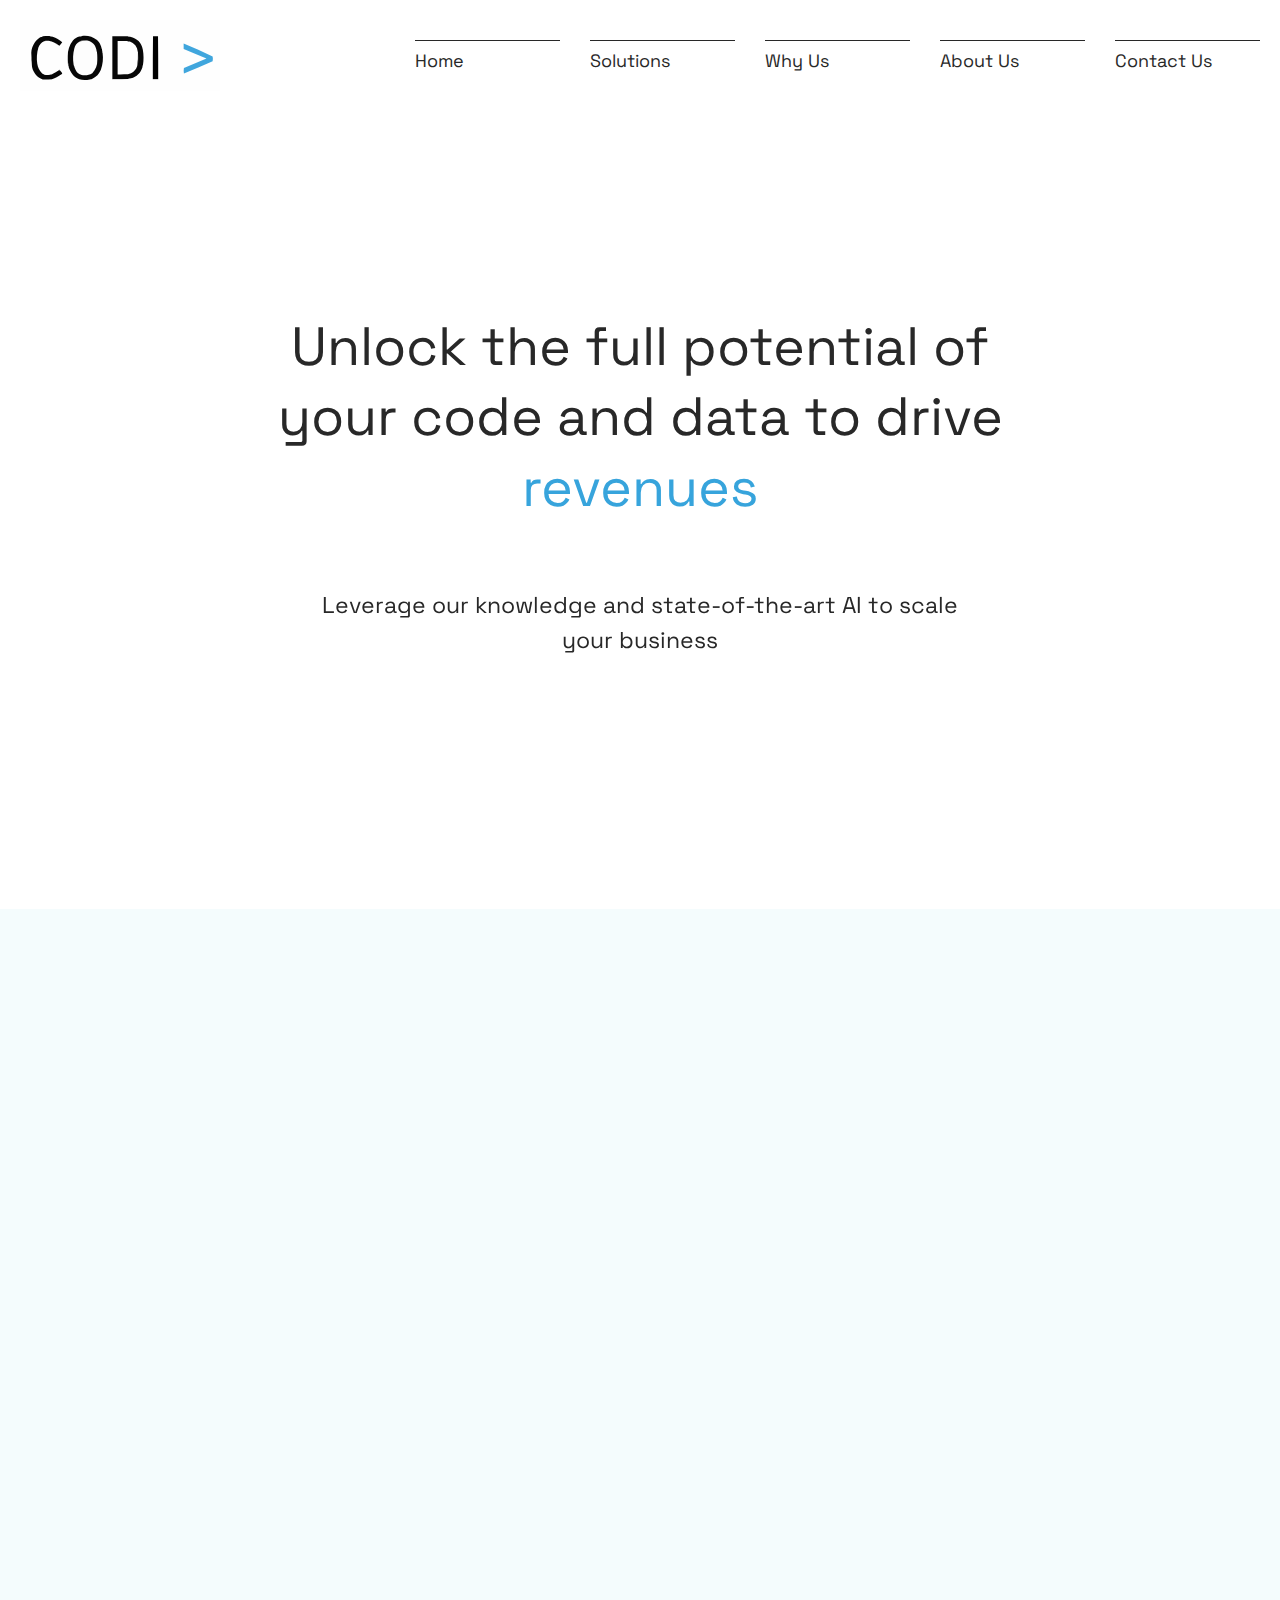
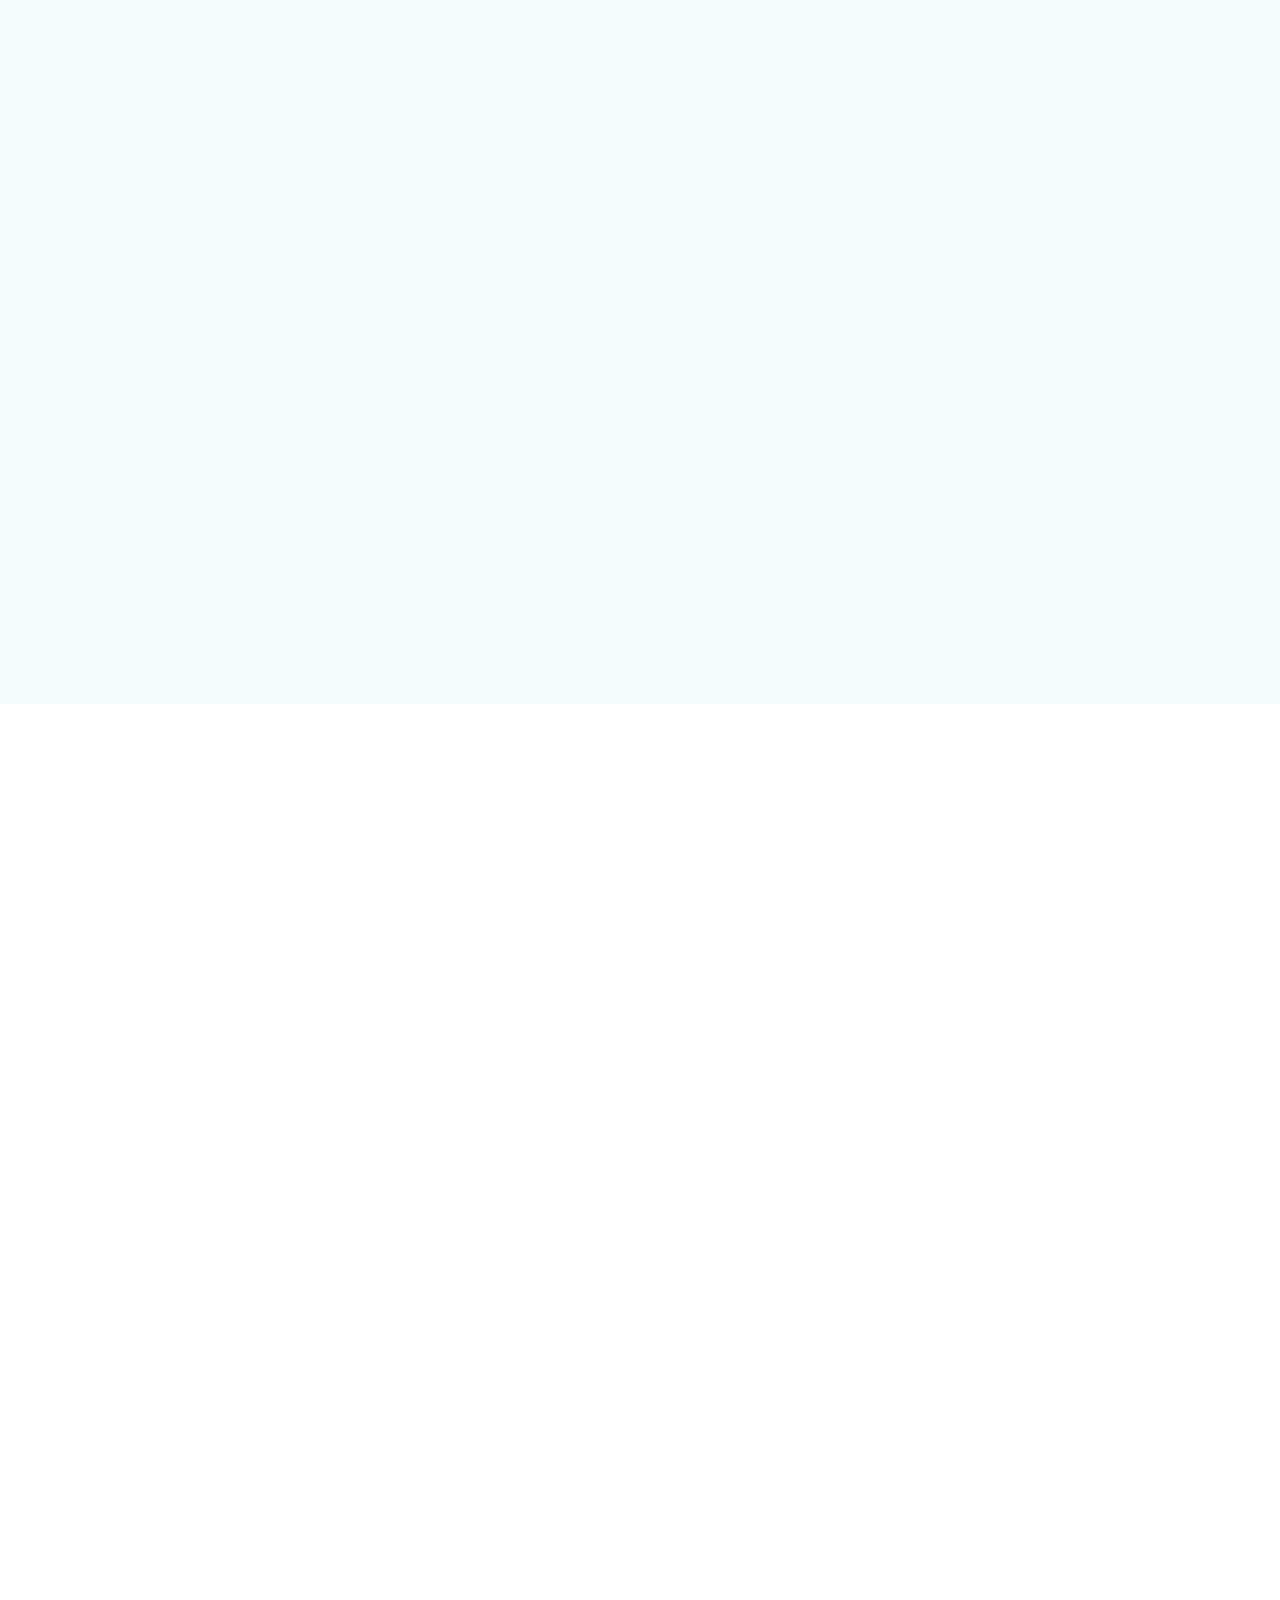
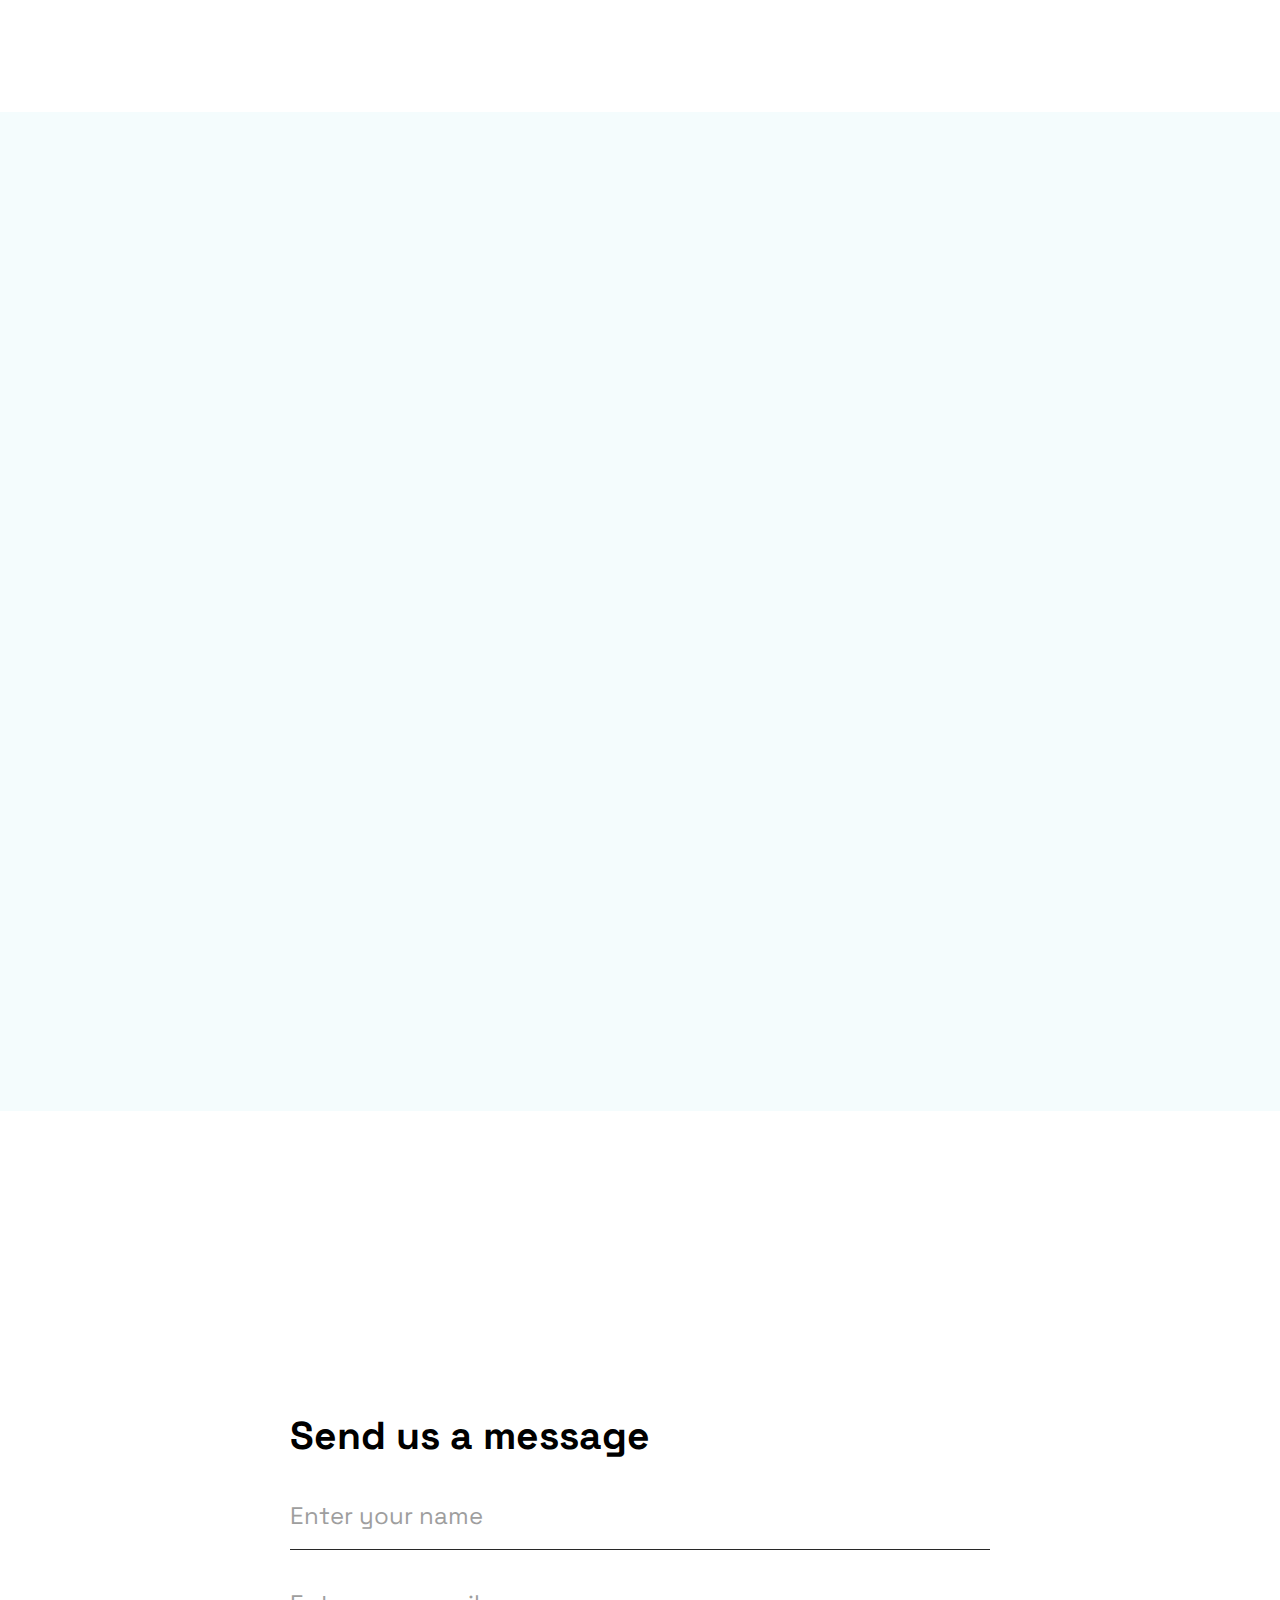
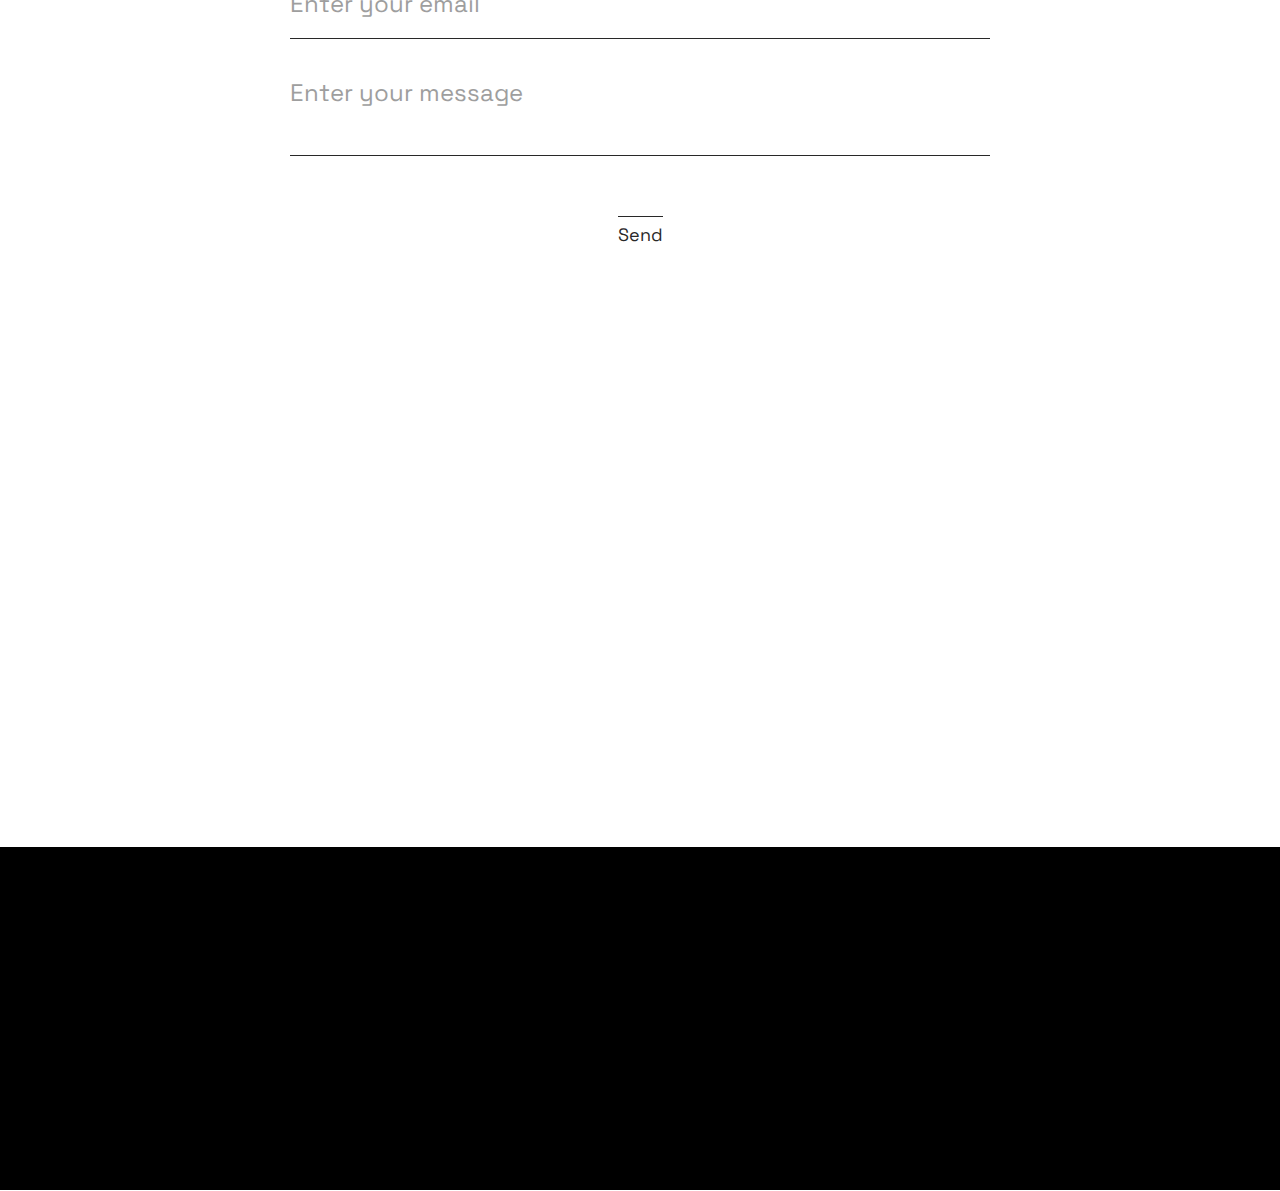
<file: index.html>
<!DOCTYPE html>
<html lang="en-US">
<head>
	<!-- Google Tag Manager -->
	<script>(function(w,d,s,l,i){w[l]=w[l]||[];w[l].push({'gtm.start':
				new Date().getTime(),event:'gtm.js'});var f=d.getElementsByTagName(s)[0],
			j=d.createElement(s),dl=l!='dataLayer'?'&l='+l:'';j.async=true;j.src=
			'https://www.googletagmanager.com/gtm.js?id='+i+dl;f.parentNode.insertBefore(j,f);
	})(window,document,'script','dataLayer','GTM-NN89WD6C');</script>
	<!-- End Google Tag Manager -->
	<meta http-equiv="X-UA-Compatible" content="IE=11,IE=10,IE=9,IE=edge"/>
	<meta charset="UTF-8"/>
	<meta name="viewport" content="width=device-width,minimum-scale=1,initial-scale=1">
	<title>Home - Codi</title>
	<meta name="msapplication-TileColor" content="#ffffff">
	<meta name="theme-color" content="#ffffff">
	<meta name="apple-mobile-web-app-status-bar" content="#ffffff" />
	<meta name="apple-mobile-web-app-capable" content="yes">
	<meta name="apple-mobile-web-app-status-bar-style" content="black-translucent">
	<meta name='robots' content='index, follow, max-image-preview:large, max-snippet:-1, max-video-preview:-1' />

	<!-- This site is optimized with the Yoast SEO plugin v20.2.1 - https://yoast.com/wordpress/plugins/seo/ -->
	<meta name="description" content="Leverage our knowledge and state-of-the-art AI to scale your business." />
	<link rel="canonical" href="index.html" />
	<meta property="og:locale" content="en_US" />
	<meta property="og:type" content="website" />
	<meta property="og:title" content="Home - Codi" />
	<meta property="og:description" content="Leverage our knowledge and state-of-the-art AI to scale your business." />
	<meta property="og:url" content="https://codi.com.ar/" />
	<meta property="og:site_name" content="Codi" />
	<meta property="article:modified_time" content="2023-09-07T18:22:04+00:00" />
	<meta property="og:image" content="http://codi.com.ar/wp-content/uploads/2023/02/icomenun-linkedin.png" />
	<meta name="twitter:card" content="summary_large_image" />
	<meta name="twitter:label1" content="Est. reading time" />
	<meta name="twitter:data1" content="3 minutes" />
	<script type="application/ld+json" class="yoast-schema-graph">{"@context":"https://schema.org","@graph":[{"@type":"WebPage","@id":"https://codi.com.ar/","url":"https://codi.com.ar/","name":"Home - Codi","isPartOf":{"@id":"https://codi.com.ar/#website"},"about":{"@id":"https://codi.com.ar/#organization"},"primaryImageOfPage":{"@id":"https://codi.com.ar/#primaryimage"},"image":{"@id":"https://codi.com.ar/#primaryimage"},"thumbnailUrl":"http://codi.com.ar/wp-content/uploads/2023/02/icon-linkedin.png","datePublished":"2023-01-25T20:24:28+00:00","dateModified":"2023-09-07T18:22:04+00:00","description":"Leverage our knowledge and state-of-the-art AI to scale your business.","breadcrumb":{"@id":"https://codi.com.ar/#breadcrumb"},"inLanguage":"en-US","potentialAction":[{"@type":"ReadAction","target":["https://codi.com.ar/"]}]},{"@type":"ImageObject","inLanguage":"en-US","@id":"https://codi.com.ar/#primaryimage","url":"http://codi.com.ar/wp-content/uploads/2023/02/icon-linkedin.png","contentUrl":"http://codi.com.ar/wp-content/uploads/2023/02/icon-linkedin.png"},{"@type":"BreadcrumbList","@id":"https://codi.com.ar/#breadcrumb","itemListElement":[{"@type":"ListItem","position":1,"name":"Home"}]},{"@type":"WebSite","@id":"https://codi.com.ar/#website","url":"https://codi.com.ar/","name":"Codi","description":"Leverage our knowledge and state-of-the-art AI to scale your business.","publisher":{"@id":"https://codi.com.ar/#organization"},"potentialAction":[{"@type":"SearchAction","target":{"@type":"EntryPoint","urlTemplate":"https://codi.com.ar/?s={search_term_string}"},"query-input":"required name=search_term_string"}],"inLanguage":"en-US"},{"@type":"Organization","@id":"https://codi.com.ar/#organization","name":"Codi","url":"https://codi.com.ar/","logo":{"@type":"ImageObject","inLanguage":"en-US","@id":"https://codi.com.ar/#/schema/logo/image/","url":"https://codi.com.ar/wp-content/uploads/2023/01/Codi.svg","contentUrl":"https://codi.com.ar/wp-content/uploads/2023/01/Codi.svg","width":297,"height":93,"caption":"Codi"},"image":{"@id":"https://codi.com.ar/#/schema/logo/image/"}}]}</script>
	<!-- / Yoast SEO plugin. -->


<link rel='dns-prefetch' href='https://www.google.com/' />
<link id="wp-block-library" rel="stylesheet preload" as="style" href="wp-includes/css/dist/block-library/style.min.css" media="all"><link id="style-se" rel="stylesheet preload" as="style" href="wp-content/themes/theme-Codi/assets/css/style.9e1dbf.css" media="all"><link id="block-banner-principal" rel="stylesheet preload" as="style" href="wp-content/themes/theme-Codi/assets/css/banner-principal.9e1dbf.css" media="all"><style id='global-styles-inline-css' type='text/css'>
body{--wp--preset--color--black: #000000;--wp--preset--color--cyan-bluish-gray: #abb8c3;--wp--preset--color--white: #ffffff;--wp--preset--color--pale-pink: #f78da7;--wp--preset--color--vivid-red: #cf2e2e;--wp--preset--color--luminous-vivid-orange: #ff6900;--wp--preset--color--luminous-vivid-amber: #fcb900;--wp--preset--color--light-green-cyan: #7bdcb5;--wp--preset--color--vivid-green-cyan: #00d084;--wp--preset--color--pale-cyan-blue: #8ed1fc;--wp--preset--color--vivid-cyan-blue: #0693e3;--wp--preset--color--vivid-purple: #9b51e0;--wp--preset--gradient--vivid-cyan-blue-to-vivid-purple: linear-gradient(135deg,rgba(6,147,227,1) 0%,rgb(155,81,224) 100%);--wp--preset--gradient--light-green-cyan-to-vivid-green-cyan: linear-gradient(135deg,rgb(122,220,180) 0%,rgb(0,208,130) 100%);--wp--preset--gradient--luminous-vivid-amber-to-luminous-vivid-orange: linear-gradient(135deg,rgba(252,185,0,1) 0%,rgba(255,105,0,1) 100%);--wp--preset--gradient--luminous-vivid-orange-to-vivid-red: linear-gradient(135deg,rgba(255,105,0,1) 0%,rgb(207,46,46) 100%);--wp--preset--gradient--very-light-gray-to-cyan-bluish-gray: linear-gradient(135deg,rgb(238,238,238) 0%,rgb(169,184,195) 100%);--wp--preset--gradient--cool-to-warm-spectrum: linear-gradient(135deg,rgb(74,234,220) 0%,rgb(151,120,209) 20%,rgb(207,42,186) 40%,rgb(238,44,130) 60%,rgb(251,105,98) 80%,rgb(254,248,76) 100%);--wp--preset--gradient--blush-light-purple: linear-gradient(135deg,rgb(255,206,236) 0%,rgb(152,150,240) 100%);--wp--preset--gradient--blush-bordeaux: linear-gradient(135deg,rgb(254,205,165) 0%,rgb(254,45,45) 50%,rgb(107,0,62) 100%);--wp--preset--gradient--luminous-dusk: linear-gradient(135deg,rgb(255,203,112) 0%,rgb(199,81,192) 50%,rgb(65,88,208) 100%);--wp--preset--gradient--pale-ocean: linear-gradient(135deg,rgb(255,245,203) 0%,rgb(182,227,212) 50%,rgb(51,167,181) 100%);--wp--preset--gradient--electric-grass: linear-gradient(135deg,rgb(202,248,128) 0%,rgb(113,206,126) 100%);--wp--preset--gradient--midnight: linear-gradient(135deg,rgb(2,3,129) 0%,rgb(40,116,252) 100%);--wp--preset--duotone--dark-grayscale: url('index.html');--wp--preset--duotone--grayscale: url('index.html');--wp--preset--duotone--purple-yellow: url('index.html');--wp--preset--duotone--blue-red: url('index.html');--wp--preset--duotone--midnight: url('index.html');--wp--preset--duotone--magenta-yellow: url('index.html');--wp--preset--duotone--purple-green: url('index.html');--wp--preset--duotone--blue-orange: url('index.html');--wp--preset--font-size--small: 13px;--wp--preset--font-size--medium: 20px;--wp--preset--font-size--large: 36px;--wp--preset--font-size--x-large: 42px;--wp--preset--spacing--20: 0.44rem;--wp--preset--spacing--30: 0.67rem;--wp--preset--spacing--40: 1rem;--wp--preset--spacing--50: 1.5rem;--wp--preset--spacing--60: 2.25rem;--wp--preset--spacing--70: 3.38rem;--wp--preset--spacing--80: 5.06rem;}body { margin: 0;--wp--style--global--content-size: 991px;--wp--style--global--wide-size: 1300px; }.wp-site-blocks > .alignleft { float: left; margin-right: 2em; }.wp-site-blocks > .alignright { float: right; margin-left: 2em; }.wp-site-blocks > .aligncenter { justify-content: center; margin-left: auto; margin-right: auto; }.wp-site-blocks > * { margin-block-start: 0; margin-block-end: 0; }.wp-site-blocks > * + * { margin-block-start: 24px; }body { --wp--style--block-gap: 24px; }body .is-layout-flow > *{margin-block-start: 0;margin-block-end: 0;}body .is-layout-flow > * + *{margin-block-start: 24px;margin-block-end: 0;}body .is-layout-constrained > *{margin-block-start: 0;margin-block-end: 0;}body .is-layout-constrained > * + *{margin-block-start: 24px;margin-block-end: 0;}body .is-layout-flex{gap: 24px;}body .is-layout-flow > .alignleft{float: left;margin-inline-start: 0;margin-inline-end: 2em;}body .is-layout-flow > .alignright{float: right;margin-inline-start: 2em;margin-inline-end: 0;}body .is-layout-flow > .aligncenter{margin-left: auto !important;margin-right: auto !important;}body .is-layout-constrained > .alignleft{float: left;margin-inline-start: 0;margin-inline-end: 2em;}body .is-layout-constrained > .alignright{float: right;margin-inline-start: 2em;margin-inline-end: 0;}body .is-layout-constrained > .aligncenter{margin-left: auto !important;margin-right: auto !important;}body .is-layout-constrained > :where(:not(.alignleft):not(.alignright):not(.alignfull)){max-width: var(--wp--style--global--content-size);margin-left: auto !important;margin-right: auto !important;}body .is-layout-constrained > .alignwide{max-width: var(--wp--style--global--wide-size);}body .is-layout-flex{display: flex;}body .is-layout-flex{flex-wrap: wrap;align-items: center;}body .is-layout-flex > *{margin: 0;}body{padding-top: 0px;padding-right: 0px;padding-bottom: 0px;padding-left: 0px;}a:where(:not(.wp-element-button)){text-decoration: underline;}.wp-element-button, .wp-block-button__link{background-color: #32373c;border-width: 0;color: #fff;font-family: inherit;font-size: inherit;line-height: inherit;padding: calc(0.667em + 2px) calc(1.333em + 2px);text-decoration: none;}.has-black-color{color: var(--wp--preset--color--black) !important;}.has-cyan-bluish-gray-color{color: var(--wp--preset--color--cyan-bluish-gray) !important;}.has-white-color{color: var(--wp--preset--color--white) !important;}.has-pale-pink-color{color: var(--wp--preset--color--pale-pink) !important;}.has-vivid-red-color{color: var(--wp--preset--color--vivid-red) !important;}.has-luminous-vivid-orange-color{color: var(--wp--preset--color--luminous-vivid-orange) !important;}.has-luminous-vivid-amber-color{color: var(--wp--preset--color--luminous-vivid-amber) !important;}.has-light-green-cyan-color{color: var(--wp--preset--color--light-green-cyan) !important;}.has-vivid-green-cyan-color{color: var(--wp--preset--color--vivid-green-cyan) !important;}.has-pale-cyan-blue-color{color: var(--wp--preset--color--pale-cyan-blue) !important;}.has-vivid-cyan-blue-color{color: var(--wp--preset--color--vivid-cyan-blue) !important;}.has-vivid-purple-color{color: var(--wp--preset--color--vivid-purple) !important;}.has-black-background-color{background-color: var(--wp--preset--color--black) !important;}.has-cyan-bluish-gray-background-color{background-color: var(--wp--preset--color--cyan-bluish-gray) !important;}.has-white-background-color{background-color: var(--wp--preset--color--white) !important;}.has-pale-pink-background-color{background-color: var(--wp--preset--color--pale-pink) !important;}.has-vivid-red-background-color{background-color: var(--wp--preset--color--vivid-red) !important;}.has-luminous-vivid-orange-background-color{background-color: var(--wp--preset--color--luminous-vivid-orange) !important;}.has-luminous-vivid-amber-background-color{background-color: var(--wp--preset--color--luminous-vivid-amber) !important;}.has-light-green-cyan-background-color{background-color: var(--wp--preset--color--light-green-cyan) !important;}.has-vivid-green-cyan-background-color{background-color: var(--wp--preset--color--vivid-green-cyan) !important;}.has-pale-cyan-blue-background-color{background-color: var(--wp--preset--color--pale-cyan-blue) !important;}.has-vivid-cyan-blue-background-color{background-color: var(--wp--preset--color--vivid-cyan-blue) !important;}.has-vivid-purple-background-color{background-color: var(--wp--preset--color--vivid-purple) !important;}.has-black-border-color{border-color: var(--wp--preset--color--black) !important;}.has-cyan-bluish-gray-border-color{border-color: var(--wp--preset--color--cyan-bluish-gray) !important;}.has-white-border-color{border-color: var(--wp--preset--color--white) !important;}.has-pale-pink-border-color{border-color: var(--wp--preset--color--pale-pink) !important;}.has-vivid-red-border-color{border-color: var(--wp--preset--color--vivid-red) !important;}.has-luminous-vivid-orange-border-color{border-color: var(--wp--preset--color--luminous-vivid-orange) !important;}.has-luminous-vivid-amber-border-color{border-color: var(--wp--preset--color--luminous-vivid-amber) !important;}.has-light-green-cyan-border-color{border-color: var(--wp--preset--color--light-green-cyan) !important;}.has-vivid-green-cyan-border-color{border-color: var(--wp--preset--color--vivid-green-cyan) !important;}.has-pale-cyan-blue-border-color{border-color: var(--wp--preset--color--pale-cyan-blue) !important;}.has-vivid-cyan-blue-border-color{border-color: var(--wp--preset--color--vivid-cyan-blue) !important;}.has-vivid-purple-border-color{border-color: var(--wp--preset--color--vivid-purple) !important;}.has-vivid-cyan-blue-to-vivid-purple-gradient-background{background: var(--wp--preset--gradient--vivid-cyan-blue-to-vivid-purple) !important;}.has-light-green-cyan-to-vivid-green-cyan-gradient-background{background: var(--wp--preset--gradient--light-green-cyan-to-vivid-green-cyan) !important;}.has-luminous-vivid-amber-to-luminous-vivid-orange-gradient-background{background: var(--wp--preset--gradient--luminous-vivid-amber-to-luminous-vivid-orange) !important;}.has-luminous-vivid-orange-to-vivid-red-gradient-background{background: var(--wp--preset--gradient--luminous-vivid-orange-to-vivid-red) !important;}.has-very-light-gray-to-cyan-bluish-gray-gradient-background{background: var(--wp--preset--gradient--very-light-gray-to-cyan-bluish-gray) !important;}.has-cool-to-warm-spectrum-gradient-background{background: var(--wp--preset--gradient--cool-to-warm-spectrum) !important;}.has-blush-light-purple-gradient-background{background: var(--wp--preset--gradient--blush-light-purple) !important;}.has-blush-bordeaux-gradient-background{background: var(--wp--preset--gradient--blush-bordeaux) !important;}.has-luminous-dusk-gradient-background{background: var(--wp--preset--gradient--luminous-dusk) !important;}.has-pale-ocean-gradient-background{background: var(--wp--preset--gradient--pale-ocean) !important;}.has-electric-grass-gradient-background{background: var(--wp--preset--gradient--electric-grass) !important;}.has-midnight-gradient-background{background: var(--wp--preset--gradient--midnight) !important;}.has-small-font-size{font-size: var(--wp--preset--font-size--small) !important;}.has-medium-font-size{font-size: var(--wp--preset--font-size--medium) !important;}.has-large-font-size{font-size: var(--wp--preset--font-size--large) !important;}.has-x-large-font-size{font-size: var(--wp--preset--font-size--x-large) !important;}
.wp-block-navigation a:where(:not(.wp-element-button)){color: inherit;}
.wp-block-pullquote{font-size: 1.5em;line-height: 1.6;}
</style>
<link id="Codi-contact-form-css" rel="stylesheet preload" as="style" href="wp-content/plugins/Codi-contact-form/public/assets/css/style.css" media="all"><link rel='shortlink' href='index.html' />
<link rel="icon" href="wp-content/uploads/2023/03/favicon-32x32.png" sizes="32x32" />
<link rel="icon" href="wp-content/uploads/2023/03/apple-touch-icon.png" sizes="192x192" />
<link rel="apple-touch-icon" href="wp-content/uploads/2023/03/apple-touch-icon.png" />
<meta name="msapplication-TileImage" content="https://codi.com.ar/wp-content/uploads/2023/03/apple-touch-icon.png" />
		<style type="text/css" id="wp-custom-css">
			#solutions,
.home #about-us {
	padding: 0;
}

#solutions > .is-layout-flow.wp-block-column > .is-layout-flex,
.home #about-us > .is-layout-flow.wp-block-column > .is-layout-flex{
	padding: 0 20px;
}

@media (max-width: 61.9375rem) {
.mtk__block__cols2__img .wp-block-columns .wp-block-column:first-child {
    display: block;
}
	#about-us .wp-block-video {
		display:none;
	}
	}		</style>
		</head>
<body class="home page-template-default page page-id-7 wp-custom-logo">
<!-- Google Tag Manager (noscript) -->
<noscript><iframe src="https://www.googletagmanager.com/ns.html?id=GTM-NN89WD6C"
				  height="0" width="0" style="display:none;visibility:hidden"></iframe></noscript>
<!-- End Google Tag Manager (noscript) -->
	<header class="mtk__header">
		<div class="mtk__container">
			<div class="mtk__header__logo">
				<a href="index.html" class="custom-logo-link" rel="home" aria-current="page"><img width="297" height="93" src="wp-content/uploads/2023/01/Codi.svg" class="custom-logo" alt="Codi" decoding="async" /></a>			</div>
							<nav class="mtk__header__menu">
					<ul id="menu-menu-principal" class="menu"><li id="menu-item-29" class="menu-item menu-item-type-post_type menu-item-object-page menu-item-home current-menu-item page_item page-item-7 current_page_item menu-item-29"><a href="index.html" aria-current="page">Home</a></li>

<li id="menu-item-32" class="menu-item menu-item-type-custom menu-item-object-custom menu-item-32">
	<a href="index.html#solutions">Solutions</a>
<!--<ul class="sub-menu">
	<li id="menu-item-126" class="menu-item menu-item-type-post_type menu-item-object-page menu-item-126"><a href="index.html?p=15">Digital Marketing</a></li>
	<li id="menu-item-125" class="menu-item menu-item-type-post_type menu-item-object-page menu-item-125"><a href="index.html?p=20">Fraud Prevention</a></li>
	<li id="menu-item-124" class="menu-item menu-item-type-post_type menu-item-object-page menu-item-124"><a href="index.html?p=22">Customer Experience</a></li>
	<li id="menu-item-123" class="menu-item menu-item-type-post_type menu-item-object-page menu-item-123"><a href="index.html?p=24">Content Moderation</a></li>
</ul>-->
</li>

<li id="menu-item-31" class="menu-item menu-item-type-custom menu-item-object-custom current-menu-item current_page_item menu-item-home menu-item-31"><a href="index.html#why-us" aria-current="page">Why Us</a></li>
<li id="menu-item-30" class="menu-item menu-item-type-custom menu-item-object-custom current-menu-item current_page_item menu-item-home menu-item-30"><a href="index.html#about-us" aria-current="page">About Us</a></li>
<li id="menu-item-33" class="menu-item menu-item-type-custom menu-item-object-custom current-menu-item current_page_item menu-item-home menu-item-33"><a href="index.html#contact-us" aria-current="page">Contact Us</a></li>
</ul>				</nav>
				<button class="mtk__header__hamburguer">
					<span></span>
					<span></span>
					<span></span>
				</button>
					</div>
	</header>
<main>
				<section id="banner" class="mtk__block__banner">
		<div class="mtk__container">
							<h1>Unlock the full potential of<br />
your code and data to drive <span id="typewriter" data-text="revenues,cost savings,user experience,engagement">revenues</span></h1>
<p>Leverage our knowledge and state-of-the-art AI to scale<br />
your business</p>
								</div>
	</section>



<div class="is-layout-flex wp-container-11 wp-block-columns alignfull mtk__block__cols2 has-background" id="solutions" style="background-color:#f4fcfd;padding-top:50px;padding-bottom:50px">
<div class="is-layout-flow wp-block-column">
<div class="is-layout-flex wp-container-2 wp-block-columns">
<div class="is-layout-flow wp-block-column">
<h2>Our Solutions</h2>



<p>Leverage our knowledge and state-of-the-art AI to scale your business</p>
</div>
</div>



<div class="is-layout-flex wp-container-5 wp-block-columns">
<div class="is-layout-flow wp-block-column mtk__col__solution">
<h3><a href="index.html?p=15">Nearshore - Boost your team , love your code</a></h3>
<p>We have what you need to catapult your e-commerce. Expert business development teams ready to integrate and optimize your platform from day one, ensuring cost-effective solutions and seamless collaboration.
<br></p>
</div>



<div class="is-layout-flow wp-block-column mtk__col__solution">
<h3><a href="index.html?p=20">Remarketing - Increase conversion rate and sales</a></h3>
<p>Our model provides powerful real-time recommendations to doubtful users based on their search, interactions and interests<br></p>
</div>
</div>



<div class="is-layout-flex wp-container-8 wp-block-columns">
<div class="is-layout-flow wp-block-column mtk__col__solution">
<h3><a href="customer-experience/index.html">Buy Again - Re-engage inactive users and boost user engagement</a></h3>
<p>Based on the behavior of other engaged users with similar characteristics and the user’s profile, our model selects the most attractive feature and communication channel to re-engage each low engaged user<br></p>
</div>



<div class="is-layout-flow wp-block-column mtk__col__solution">
<h3><a href="index.html?p=20">Cross Sell - Maximize revenue-per-purchase</a></h3>
<p>By analyzing what users add to their purchase cart, our model provides them with other attractive products to add on the spot<br></p>
</div>
</div>



<div class="is-content-justification-right is-layout-flex wp-container-9 wp-block-buttons mtk__btn__top">
<div class="wp-block-button"><a class="wp-block-button__link wp-element-button" href="index.html#banner">back to top</a></div>
</div>
</div>
</div>



<div class="is-layout-flex wp-container-22 wp-block-columns mtk__block__cols3" id="why-us" style="padding-top:50px;padding-bottom:50px">
<div class="is-layout-flow wp-block-column">
<h2>Why Us</h2>



<div class="is-layout-flex wp-container-15 wp-block-columns">
<div class="is-layout-flow wp-block-column">
<h3>Impact Driven</h3>
<p>Hundreds of millions of data put at the service of the business</p>
<p></p>
<p>+50 successful projects</p>
</div>



<div class="is-layout-flow wp-block-column">
<h3>Seamless integration</h3>
<p>our adaptable solution requires minimal integration efforts</p>
</div>



<div class="is-layout-flow wp-block-column">
<h3>Custom approach</h3>
<p>choose the best fit between an end-to-end and a modular solution</p>
</div>
</div>



<div class="is-layout-flex wp-container-19 wp-block-columns">
<div class="is-layout-flow wp-block-column">
<h3>Real-time</h3>
<p>milliseconds-range response time</p>
</div>



<div class="is-layout-flow wp-block-column">
<h3>Big Data</h3>
<p>trained on large volumes of data to deliver accurate and reliable results</p>
</div>



<div class="is-layout-flow wp-block-column">
<h3>Data Privacy</h3>
<p>all data processing takes place in your cloud environment</p>
</div>
</div>



<div class="is-content-justification-right is-layout-flex wp-container-20 wp-block-buttons mtk__btn__top">
<div class="wp-block-button"><a class="wp-block-button__link wp-element-button" href="index.html#banner">back to top</a></div>
</div>
</div>
</div>



<div class="is-layout-flex wp-container-30 wp-block-columns alignfull mtk__block__cols2__img has-background" id="about-us" style="background-color:#f4fcfd;padding-top:50px;padding-bottom:50px">
<div class="is-layout-flow wp-block-column">
<div class="is-layout-flex wp-container-24 wp-block-columns">
<div class="is-layout-flow wp-block-column">
<h2>About us</h2>
</div>
</div>



<div class="is-layout-flex wp-container-27 wp-block-columns">
<div class="is-layout-flow wp-block-column">
<figure class="wp-block-video"><video autoplay loop muted src="wp-content/uploads/2023/09/video-Codi_5_9_4-1.mp4" playsinline></video></figure>
</div>










<div class="is-layout-flow wp-block-column">
<p>Our company specializes in transforming e-commerce and fintech with innovative digital marketing solutions, powered by personalized recommendation models. Our focus on artificial intelligence and machine learning is at the heart of everything we do, reflecting our extensive experience and global diversity. With over a decade of work, we are proud to offer our expertise to clients around the world.</p>
<p>We understand that each business challenge is unique, which is why we tailor every project to meet specific needs. Our team, with its varied cultures and backgrounds, brings a broad range of perspectives and creative solutions.</p>
<p>We stay at the forefront, constantly innovating in the use of AI to push the boundaries of what's possible. We believe in making technology accessible to everyone, striving to provide solutions that are easy to integrate, scalable, and cost-effective.</p>
<p>If you're looking to optimize your operations, enhance your customer experience, or drive growth, we're here to help. Our team, passionate and dedicated, is ready to apply their expertise to your business's most significant challenges.</p>
</div>
</div>



<div class="is-content-justification-right is-layout-flex wp-container-28 wp-block-buttons mtk__btn__top">
<div class="wp-block-button"><a class="wp-block-button__link wp-element-button" href="index.html#banner">back to top</a></div>
</div>
</div>
</div>



<div class="is-layout-flex wp-container-38 wp-block-columns mtk__block__contact" id="contact-us" style="padding-top:50px;padding-bottom:100px">
<div class="is-layout-flow wp-block-column">
<h2>Contact Us</h2>



<p>get in touch to discuss your future projects: <strong>info@codi.com.ar </strong></p>


<div class="codi__contact__form">
      <h3>Send us a message</h3>
    <form id="codi-contact" action="index.html">
    <div class="form-group">
      <input type="text" id="name" name="name" placeholder="Enter your name" class="form-control">
      <div class="line"></div>
    </div>
    <div class="form-group">
      <input type="email" id="email" name="email" placeholder="Enter your email" class="form-control">
      <div class="line"></div>
    </div>
    <div class="form-group">
      <textarea name="message" id="message" placeholder="Enter your message" class="form-control"></textarea>
      <div class="line"></div>
    </div>
    <div class="form-group">
		<div id="recaptcha" class="g-recaptcha"
			 data-sitekey="6LcdgIApAAAAAPdEgZR0Nq1QFIqkR1pzXjPZymDR"
			 data-callback="onSubmit"
			 data-size="invisible"></div>
      <button id="submit" type="submit" class="mtk__btn">Send</button>
    </div>
    <div class="form-result"></div>
  </form>
</div>



<div class="is-layout-flex wp-container-32 wp-block-columns">
<div class="is-layout-flow wp-block-column mtk__block__contact__linkedin">
<p><a href="https://ar.linkedin.com/company/Codi" target="_blank" rel="noopener"><img decoding="async" class="alignnone size-full wp-image-179" src="wp-content/uploads/2023/02/icon-linkedin.png" alt="" width="53" height="53"></a></p>
<p>Follow us</p>
</div>
</div>



<div class="is-layout-flex wp-container-36 wp-block-columns">
<div class="is-layout-flow wp-block-column animation-col">
<h3>Argentina</h3>
<p><img decoding="async" loading="lazy" class="alignnone size-full wp-image-180" src="wp-content/uploads/2023/02/icon-whatsapp.png" alt="" width="25" height="25"> +54911-6838-3333</p>
</div>



<!--<div class="is-layout-flow wp-block-column animation-col">
<h3>Canada</h3>
<p><img decoding="async" loading="lazy" class="alignnone size-full wp-image-180" src="wp-content/uploads/2023/02/icon-whatsapp.png" alt="" width="25" height="25"> +1-514-699-4925</p>
</div>



<div class="is-layout-flow wp-block-column animation-col">
<h3>Cyprus</h3>
<p><img decoding="async" loading="lazy" class="alignnone size-full wp-image-180" src="wp-content/uploads/2023/02/icon-whatsapp.png" alt="" width="25" height="25"> +37596451021</p>
</div>
-->
</div>
</div>
</div>
		</main>
	<footer class="mtk__footer">
		<div class="mtk__container">
							<a class="mtk__footer__logo" href="index.html">
					<img src="wp-content/uploads/2023/01/Codi-footer.svg" width="297" height="93" alt="Codi">
				</a>
										<div class="mtk__footer__copy">
					<p>Unlock the full potential of your code and data to drive <span style="color: #37a4dc;">Revenues</span></p>
				</div>
										<a class="mtk__btn mtk__btn--white" href="index.html#contact-us" target="_self">
					Contact Us				</a>
					</div>
	</footer>
	<style id='core-block-supports-inline-css' type='text/css'>
.wp-block-columns.wp-container-2,.wp-block-columns.wp-container-5,.wp-block-columns.wp-container-8,.wp-block-columns.wp-container-11,.wp-block-columns.wp-container-15,.wp-block-columns.wp-container-19,.wp-block-columns.wp-container-22,.wp-block-columns.wp-container-24,.wp-block-columns.wp-container-27,.wp-block-columns.wp-container-30,.wp-block-columns.wp-container-32,.wp-block-columns.wp-container-36,.wp-block-columns.wp-container-38{flex-wrap:nowrap;}.wp-block-buttons.wp-container-9,.wp-block-buttons.wp-container-20,.wp-block-buttons.wp-container-28{justify-content:flex-end;}
</style>
<script type="text/javascript" src="wp-includes/js/jquery/jquery.min.js" defer id="jquery-core"></script><script type="text/javascript" src="wp-includes/js/jquery/jquery-migrate.min.js" defer id="jquery-migrate"></script><script type="text/javascript" src="wp-content/themes/theme-Codi/assets/js/manifest.4f4273.js" defer id="manifest"></script><script type="text/javascript" src="wp-content/themes/theme-Codi/assets/js/vendor.0d9097.js" defer id="vendor"></script><script type='text/javascript' id='script-se-js-extra'>
/* <![CDATA[ */
var jsVars = {"baseUrl":"https:\/\/codi.com.ar","ajax_url":"https:\/\/codi.com.ar\/wp-admin\/admin-ajax.php","nonce":"c0b135fbaf","theme_root":"https:\/\/codi.com.ar\/wp-content\/themes\/theme-Codi"};
/* ]]> */
</script>
<script type="text/javascript" src="wp-content/themes/theme-Codi/assets/js/script.7048fb.js" defer id="script-se"></script><script type="text/javascript" src="wp-content/themes/theme-Codi/assets/js/banner-principal.26f70c.js" defer id="block-banner-principal"></script>
	<script type='text/javascript' id='Codi-recaptcha-js-extra'>


</script>
<script type="text/javascript" src="https://www.google.com/recaptcha/api.js?render=6LcdgIApAAAAAPdEgZR0Nq1QFIqkR1pzXjPZymDR" async defer id="Codi-recaptcha"></script>
	<script type="text/javascript" src="wp-content/plugins/Codi-contact-form/public/assets/js/validate.js" defer id="Codi-contact-form-validate"></script>
	<script type="text/javascript" src="wp-content/plugins/Codi-contact-form/public/assets/js/script.js" defer id="Codi-contact-form-js"></script>	</body>
</html>
</file>
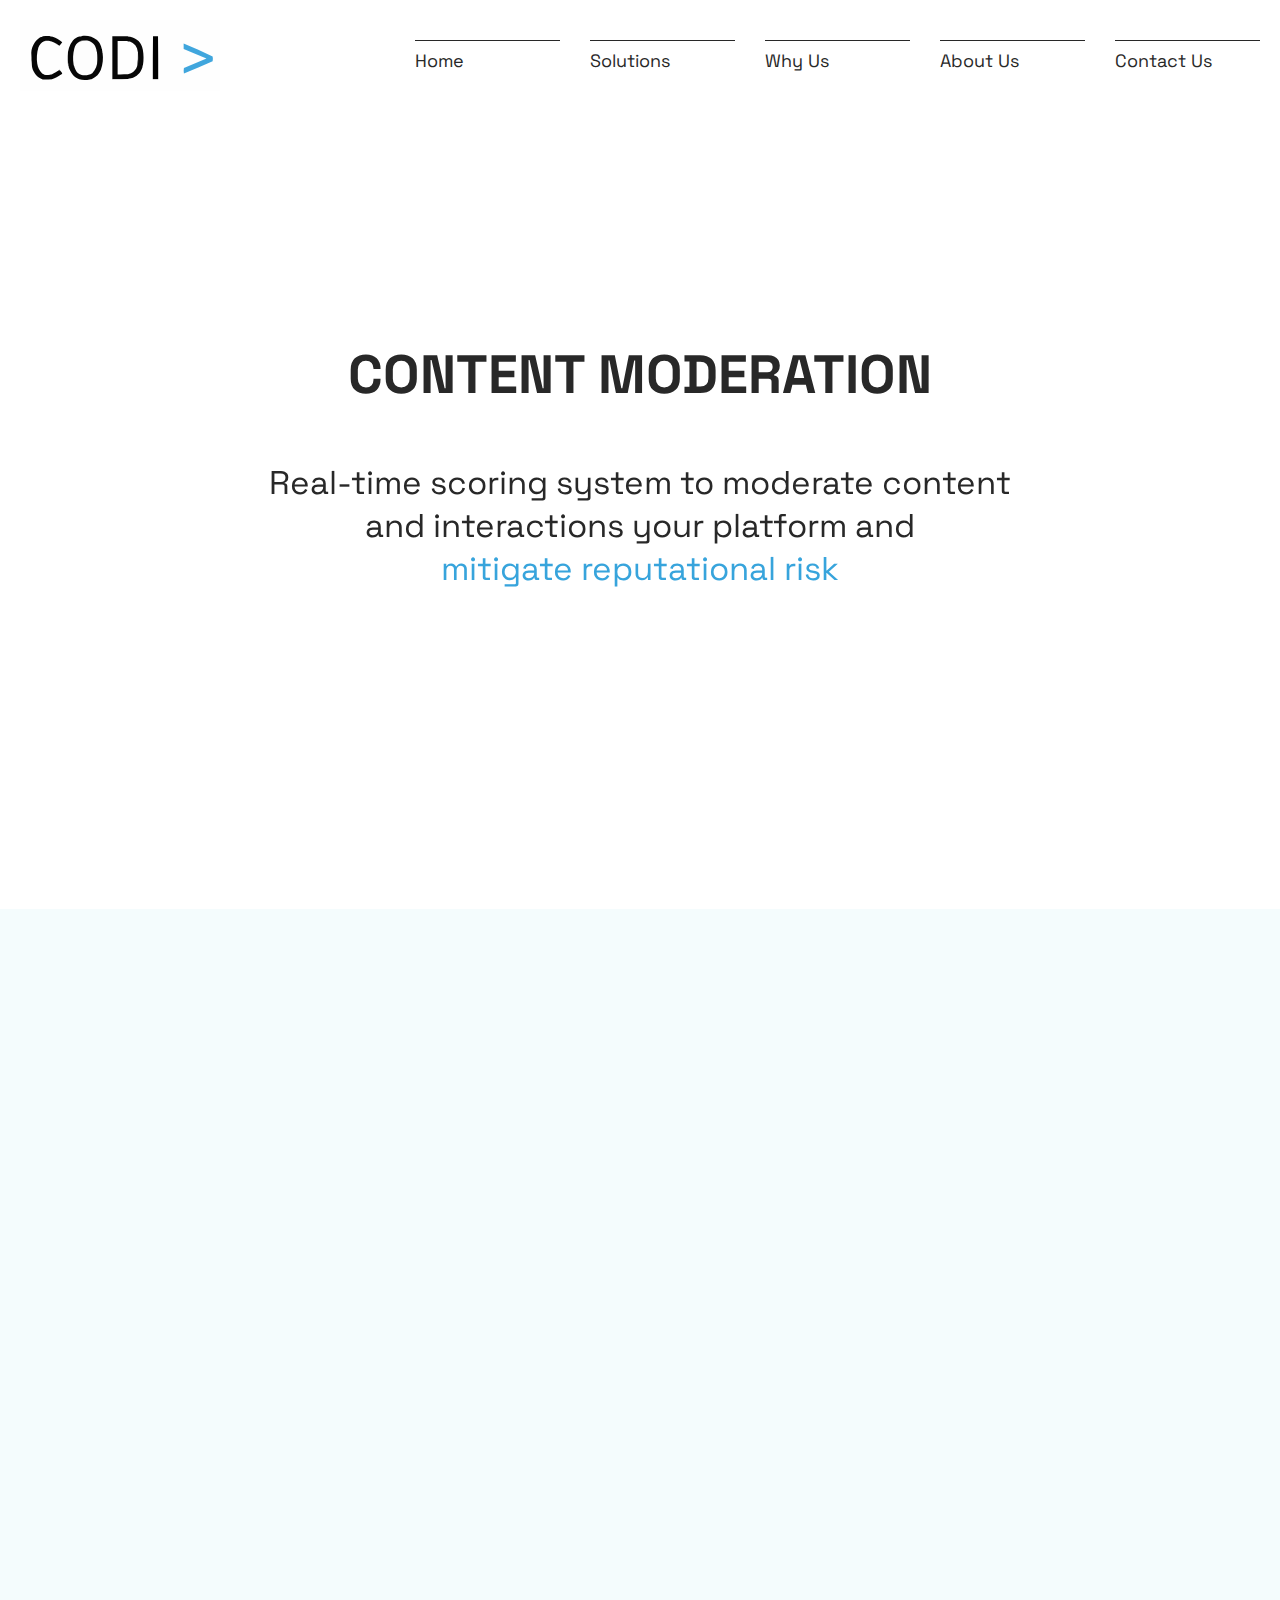
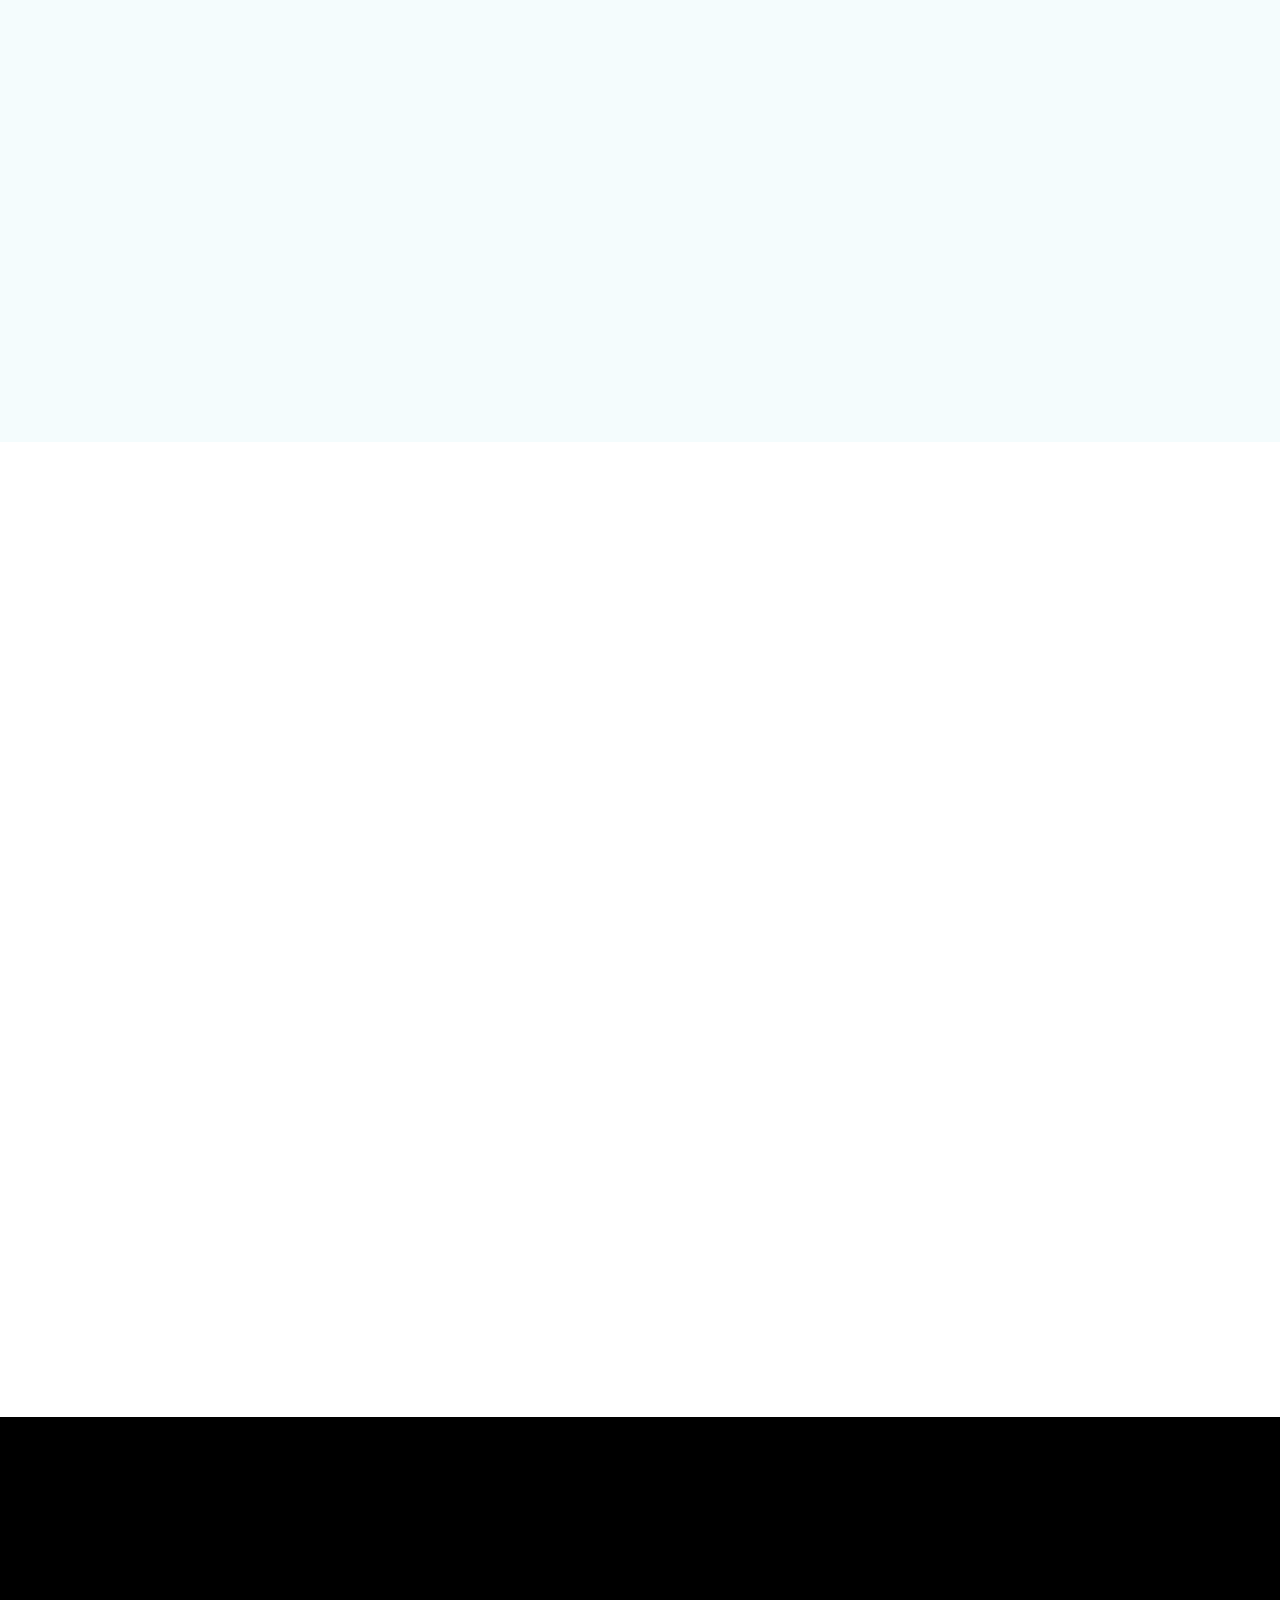
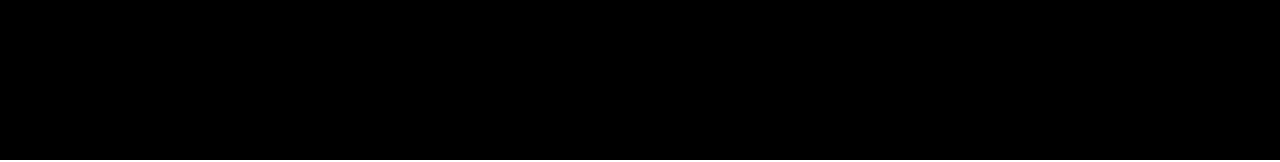
<file: content-moderation/index.html>
<!DOCTYPE html>
<html lang="en-US">
<head>
	<meta http-equiv="X-UA-Compatible" content="IE=11,IE=10,IE=9,IE=edge"/>
	<meta charset="UTF-8"/>
	<meta name="viewport" content="width=device-width,minimum-scale=1,initial-scale=1">
	<title>Content Moderation - Codi</title>
	<meta name="msapplication-TileColor" content="#ffffff">
	<meta name="theme-color" content="#ffffff">
	<meta name="apple-mobile-web-app-status-bar" content="#ffffff" />
	<meta name="apple-mobile-web-app-capable" content="yes">
	<meta name="apple-mobile-web-app-status-bar-style" content="black-translucent">
	<meta name='robots' content='index, follow, max-image-preview:large, max-snippet:-1, max-video-preview:-1' />

	<!-- This site is optimized with the Yoast SEO plugin v20.2.1 - https://yoast.com/wordpress/plugins/seo/ -->
	<link rel="canonical" href="../index.html?p=24" />
	<meta property="og:locale" content="en_US" />
	<meta property="og:type" content="article" />
	<meta property="og:title" content="Content Moderation - Codi" />
	<meta property="og:description" content="Our Solutions Our modular solution consists of  a variety of complementary components that can be combined to address your unique challenges Deep Learning Model a robust model to analyze images, chats, questions and any publication on your platform Business rules to guarantee your platform-specific policies Real-time Monitoring System to detect and report anomalies Automated Feature [&hellip;]" />
	<meta property="og:url" content="https://codi.com.ar/content-moderation/" />
	<meta property="og:site_name" content="Codi" />
	<meta property="article:modified_time" content="2023-09-07T18:27:27+00:00" />
	<meta name="twitter:card" content="summary_large_image" />
	<meta name="twitter:label1" content="Est. reading time" />
	<meta name="twitter:data1" content="1 minute" />
	<script type="application/ld+json" class="yoast-schema-graph">{"@context":"https://schema.org","@graph":[{"@type":"WebPage","@id":"https://codi.com.ar/content-moderation/","url":"https://codi.com.ar/content-moderation/","name":"Content Moderation - Codi","isPartOf":{"@id":"https://codi.com.ar/#website"},"datePublished":"2023-01-27T06:46:53+00:00","dateModified":"2023-09-07T18:27:27+00:00","inLanguage":"en-US","potentialAction":[{"@type":"ReadAction","target":["https://codi.com.ar/content-moderation/"]}]},{"@type":"WebSite","@id":"https://codi.com.ar/#website","url":"https://codi.com.ar/","name":"Codi","description":"Leverage our knowledge and state-of-the-art AI to scale your business.","publisher":{"@id":"https://codi.com.ar/#organization"},"potentialAction":[{"@type":"SearchAction","target":{"@type":"EntryPoint","urlTemplate":"https://codi.com.ar/?s={search_term_string}"},"query-input":"required name=search_term_string"}],"inLanguage":"en-US"},{"@type":"Organization","@id":"https://codi.com.ar/#organization","name":"Codi","url":"https://codi.com.ar/","logo":{"@type":"ImageObject","inLanguage":"en-US","@id":"https://codi.com.ar/#/schema/logo/image/","url":"https://codi.com.ar/wp-content/uploads/2023/01/Codi.svg","contentUrl":"https://codi.com.ar/wp-content/uploads/2023/01/Codi.svg","width":297,"height":93,"caption":"Codi"},"image":{"@id":"https://codi.com.ar/#/schema/logo/image/"}}]}</script>
	<!-- / Yoast SEO plugin. -->


<link id="wp-block-library" rel="stylesheet preload" as="style" href="../wp-includes/css/dist/block-library/style.min.css" media="all"><link id="style-se" rel="stylesheet preload" as="style" href="../wp-content/themes/theme-Codi/assets/css/style.9e1dbf.css" media="all"><link id="block-banner-principal" rel="stylesheet preload" as="style" href="../wp-content/themes/theme-Codi/assets/css/banner-principal.9e1dbf.css" media="all"><link id="block-solutions" rel="stylesheet preload" as="style" href="../wp-content/themes/theme-Codi/assets/css/solutions.9e1dbf.css" media="all"><style id='global-styles-inline-css' type='text/css'>
body{--wp--preset--color--black: #000000;--wp--preset--color--cyan-bluish-gray: #abb8c3;--wp--preset--color--white: #ffffff;--wp--preset--color--pale-pink: #f78da7;--wp--preset--color--vivid-red: #cf2e2e;--wp--preset--color--luminous-vivid-orange: #ff6900;--wp--preset--color--luminous-vivid-amber: #fcb900;--wp--preset--color--light-green-cyan: #7bdcb5;--wp--preset--color--vivid-green-cyan: #00d084;--wp--preset--color--pale-cyan-blue: #8ed1fc;--wp--preset--color--vivid-cyan-blue: #0693e3;--wp--preset--color--vivid-purple: #9b51e0;--wp--preset--gradient--vivid-cyan-blue-to-vivid-purple: linear-gradient(135deg,rgba(6,147,227,1) 0%,rgb(155,81,224) 100%);--wp--preset--gradient--light-green-cyan-to-vivid-green-cyan: linear-gradient(135deg,rgb(122,220,180) 0%,rgb(0,208,130) 100%);--wp--preset--gradient--luminous-vivid-amber-to-luminous-vivid-orange: linear-gradient(135deg,rgba(252,185,0,1) 0%,rgba(255,105,0,1) 100%);--wp--preset--gradient--luminous-vivid-orange-to-vivid-red: linear-gradient(135deg,rgba(255,105,0,1) 0%,rgb(207,46,46) 100%);--wp--preset--gradient--very-light-gray-to-cyan-bluish-gray: linear-gradient(135deg,rgb(238,238,238) 0%,rgb(169,184,195) 100%);--wp--preset--gradient--cool-to-warm-spectrum: linear-gradient(135deg,rgb(74,234,220) 0%,rgb(151,120,209) 20%,rgb(207,42,186) 40%,rgb(238,44,130) 60%,rgb(251,105,98) 80%,rgb(254,248,76) 100%);--wp--preset--gradient--blush-light-purple: linear-gradient(135deg,rgb(255,206,236) 0%,rgb(152,150,240) 100%);--wp--preset--gradient--blush-bordeaux: linear-gradient(135deg,rgb(254,205,165) 0%,rgb(254,45,45) 50%,rgb(107,0,62) 100%);--wp--preset--gradient--luminous-dusk: linear-gradient(135deg,rgb(255,203,112) 0%,rgb(199,81,192) 50%,rgb(65,88,208) 100%);--wp--preset--gradient--pale-ocean: linear-gradient(135deg,rgb(255,245,203) 0%,rgb(182,227,212) 50%,rgb(51,167,181) 100%);--wp--preset--gradient--electric-grass: linear-gradient(135deg,rgb(202,248,128) 0%,rgb(113,206,126) 100%);--wp--preset--gradient--midnight: linear-gradient(135deg,rgb(2,3,129) 0%,rgb(40,116,252) 100%);--wp--preset--duotone--dark-grayscale: url('../index.html?p=24');--wp--preset--duotone--grayscale: url('../index.html?p=24');--wp--preset--duotone--purple-yellow: url('../index.html?p=24');--wp--preset--duotone--blue-red: url('../index.html?p=24');--wp--preset--duotone--midnight: url('../index.html?p=24');--wp--preset--duotone--magenta-yellow: url('../index.html?p=24');--wp--preset--duotone--purple-green: url('../index.html?p=24');--wp--preset--duotone--blue-orange: url('../index.html?p=24');--wp--preset--font-size--small: 13px;--wp--preset--font-size--medium: 20px;--wp--preset--font-size--large: 36px;--wp--preset--font-size--x-large: 42px;--wp--preset--spacing--20: 0.44rem;--wp--preset--spacing--30: 0.67rem;--wp--preset--spacing--40: 1rem;--wp--preset--spacing--50: 1.5rem;--wp--preset--spacing--60: 2.25rem;--wp--preset--spacing--70: 3.38rem;--wp--preset--spacing--80: 5.06rem;}body { margin: 0;--wp--style--global--content-size: 991px;--wp--style--global--wide-size: 1300px; }.wp-site-blocks > .alignleft { float: left; margin-right: 2em; }.wp-site-blocks > .alignright { float: right; margin-left: 2em; }.wp-site-blocks > .aligncenter { justify-content: center; margin-left: auto; margin-right: auto; }.wp-site-blocks > * { margin-block-start: 0; margin-block-end: 0; }.wp-site-blocks > * + * { margin-block-start: 24px; }body { --wp--style--block-gap: 24px; }body .is-layout-flow > *{margin-block-start: 0;margin-block-end: 0;}body .is-layout-flow > * + *{margin-block-start: 24px;margin-block-end: 0;}body .is-layout-constrained > *{margin-block-start: 0;margin-block-end: 0;}body .is-layout-constrained > * + *{margin-block-start: 24px;margin-block-end: 0;}body .is-layout-flex{gap: 24px;}body .is-layout-flow > .alignleft{float: left;margin-inline-start: 0;margin-inline-end: 2em;}body .is-layout-flow > .alignright{float: right;margin-inline-start: 2em;margin-inline-end: 0;}body .is-layout-flow > .aligncenter{margin-left: auto !important;margin-right: auto !important;}body .is-layout-constrained > .alignleft{float: left;margin-inline-start: 0;margin-inline-end: 2em;}body .is-layout-constrained > .alignright{float: right;margin-inline-start: 2em;margin-inline-end: 0;}body .is-layout-constrained > .aligncenter{margin-left: auto !important;margin-right: auto !important;}body .is-layout-constrained > :where(:not(.alignleft):not(.alignright):not(.alignfull)){max-width: var(--wp--style--global--content-size);margin-left: auto !important;margin-right: auto !important;}body .is-layout-constrained > .alignwide{max-width: var(--wp--style--global--wide-size);}body .is-layout-flex{display: flex;}body .is-layout-flex{flex-wrap: wrap;align-items: center;}body .is-layout-flex > *{margin: 0;}body{padding-top: 0px;padding-right: 0px;padding-bottom: 0px;padding-left: 0px;}a:where(:not(.wp-element-button)){text-decoration: underline;}.wp-element-button, .wp-block-button__link{background-color: #32373c;border-width: 0;color: #fff;font-family: inherit;font-size: inherit;line-height: inherit;padding: calc(0.667em + 2px) calc(1.333em + 2px);text-decoration: none;}.has-black-color{color: var(--wp--preset--color--black) !important;}.has-cyan-bluish-gray-color{color: var(--wp--preset--color--cyan-bluish-gray) !important;}.has-white-color{color: var(--wp--preset--color--white) !important;}.has-pale-pink-color{color: var(--wp--preset--color--pale-pink) !important;}.has-vivid-red-color{color: var(--wp--preset--color--vivid-red) !important;}.has-luminous-vivid-orange-color{color: var(--wp--preset--color--luminous-vivid-orange) !important;}.has-luminous-vivid-amber-color{color: var(--wp--preset--color--luminous-vivid-amber) !important;}.has-light-green-cyan-color{color: var(--wp--preset--color--light-green-cyan) !important;}.has-vivid-green-cyan-color{color: var(--wp--preset--color--vivid-green-cyan) !important;}.has-pale-cyan-blue-color{color: var(--wp--preset--color--pale-cyan-blue) !important;}.has-vivid-cyan-blue-color{color: var(--wp--preset--color--vivid-cyan-blue) !important;}.has-vivid-purple-color{color: var(--wp--preset--color--vivid-purple) !important;}.has-black-background-color{background-color: var(--wp--preset--color--black) !important;}.has-cyan-bluish-gray-background-color{background-color: var(--wp--preset--color--cyan-bluish-gray) !important;}.has-white-background-color{background-color: var(--wp--preset--color--white) !important;}.has-pale-pink-background-color{background-color: var(--wp--preset--color--pale-pink) !important;}.has-vivid-red-background-color{background-color: var(--wp--preset--color--vivid-red) !important;}.has-luminous-vivid-orange-background-color{background-color: var(--wp--preset--color--luminous-vivid-orange) !important;}.has-luminous-vivid-amber-background-color{background-color: var(--wp--preset--color--luminous-vivid-amber) !important;}.has-light-green-cyan-background-color{background-color: var(--wp--preset--color--light-green-cyan) !important;}.has-vivid-green-cyan-background-color{background-color: var(--wp--preset--color--vivid-green-cyan) !important;}.has-pale-cyan-blue-background-color{background-color: var(--wp--preset--color--pale-cyan-blue) !important;}.has-vivid-cyan-blue-background-color{background-color: var(--wp--preset--color--vivid-cyan-blue) !important;}.has-vivid-purple-background-color{background-color: var(--wp--preset--color--vivid-purple) !important;}.has-black-border-color{border-color: var(--wp--preset--color--black) !important;}.has-cyan-bluish-gray-border-color{border-color: var(--wp--preset--color--cyan-bluish-gray) !important;}.has-white-border-color{border-color: var(--wp--preset--color--white) !important;}.has-pale-pink-border-color{border-color: var(--wp--preset--color--pale-pink) !important;}.has-vivid-red-border-color{border-color: var(--wp--preset--color--vivid-red) !important;}.has-luminous-vivid-orange-border-color{border-color: var(--wp--preset--color--luminous-vivid-orange) !important;}.has-luminous-vivid-amber-border-color{border-color: var(--wp--preset--color--luminous-vivid-amber) !important;}.has-light-green-cyan-border-color{border-color: var(--wp--preset--color--light-green-cyan) !important;}.has-vivid-green-cyan-border-color{border-color: var(--wp--preset--color--vivid-green-cyan) !important;}.has-pale-cyan-blue-border-color{border-color: var(--wp--preset--color--pale-cyan-blue) !important;}.has-vivid-cyan-blue-border-color{border-color: var(--wp--preset--color--vivid-cyan-blue) !important;}.has-vivid-purple-border-color{border-color: var(--wp--preset--color--vivid-purple) !important;}.has-vivid-cyan-blue-to-vivid-purple-gradient-background{background: var(--wp--preset--gradient--vivid-cyan-blue-to-vivid-purple) !important;}.has-light-green-cyan-to-vivid-green-cyan-gradient-background{background: var(--wp--preset--gradient--light-green-cyan-to-vivid-green-cyan) !important;}.has-luminous-vivid-amber-to-luminous-vivid-orange-gradient-background{background: var(--wp--preset--gradient--luminous-vivid-amber-to-luminous-vivid-orange) !important;}.has-luminous-vivid-orange-to-vivid-red-gradient-background{background: var(--wp--preset--gradient--luminous-vivid-orange-to-vivid-red) !important;}.has-very-light-gray-to-cyan-bluish-gray-gradient-background{background: var(--wp--preset--gradient--very-light-gray-to-cyan-bluish-gray) !important;}.has-cool-to-warm-spectrum-gradient-background{background: var(--wp--preset--gradient--cool-to-warm-spectrum) !important;}.has-blush-light-purple-gradient-background{background: var(--wp--preset--gradient--blush-light-purple) !important;}.has-blush-bordeaux-gradient-background{background: var(--wp--preset--gradient--blush-bordeaux) !important;}.has-luminous-dusk-gradient-background{background: var(--wp--preset--gradient--luminous-dusk) !important;}.has-pale-ocean-gradient-background{background: var(--wp--preset--gradient--pale-ocean) !important;}.has-electric-grass-gradient-background{background: var(--wp--preset--gradient--electric-grass) !important;}.has-midnight-gradient-background{background: var(--wp--preset--gradient--midnight) !important;}.has-small-font-size{font-size: var(--wp--preset--font-size--small) !important;}.has-medium-font-size{font-size: var(--wp--preset--font-size--medium) !important;}.has-large-font-size{font-size: var(--wp--preset--font-size--large) !important;}.has-x-large-font-size{font-size: var(--wp--preset--font-size--x-large) !important;}
.wp-block-navigation a:where(:not(.wp-element-button)){color: inherit;}
.wp-block-pullquote{font-size: 1.5em;line-height: 1.6;}
</style>
<link rel='shortlink' href='../index.html?p=24' />
<link rel="icon" href="../wp-content/uploads/2023/03/favicon.png" sizes="32x32" />
<link rel="icon" href="../wp-content/uploads/2023/03/favicon.png" sizes="192x192" />
<link rel="apple-touch-icon" href="../wp-content/uploads/2023/03/favicon.png" />
<meta name="msapplication-TileImage" content="https://codi.com.ar/wp-content/uploads/2023/03/favicon.png" />
		<style type="text/css" id="wp-custom-css">
			#solutions,
.home #about-us {
	padding: 0;
}

#solutions > .is-layout-flow.wp-block-column > .is-layout-flex,
.home #about-us > .is-layout-flow.wp-block-column > .is-layout-flex{
	padding: 0 20px;
}

@media (max-width: 61.9375rem) {
.mtk__block__cols2__img .wp-block-columns .wp-block-column:first-child {
    display: block;
}
	#about-us .wp-block-video {
		display:none;
	}
	}		</style>
		</head>
<body class="page-template-default page page-id-24 wp-custom-logo">
	<header class="mtk__header">
		<div class="mtk__container">
			<div class="mtk__header__logo">
				<a href="../index.html" class="custom-logo-link" rel="home"><img width="297" height="93" src="../wp-content/uploads/2023/01/Codi.svg" class="custom-logo" alt="Codi" decoding="async" /></a>			</div>
							<nav class="mtk__header__menu">
					<ul id="menu-menu-principal" class="menu"><li id="menu-item-29" class="menu-item menu-item-type-post_type menu-item-object-page menu-item-home menu-item-29"><a href="../index.html">Home</a></li>
<li id="menu-item-32" class="menu-item menu-item-type-custom menu-item-object-custom current-menu-ancestor current-menu-parent menu-item-has-children menu-item-32"><a href="../index.html?p=24#solutions">Solutions</a>
<ul class="sub-menu">
	<li id="menu-item-126" class="menu-item menu-item-type-post_type menu-item-object-page menu-item-126"><a href="../index.html?p=15">Digital Marketing</a></li>
	<li id="menu-item-125" class="menu-item menu-item-type-post_type menu-item-object-page menu-item-125"><a href="../index.html?p=20">Fraud Prevention</a></li>
	<li id="menu-item-124" class="menu-item menu-item-type-post_type menu-item-object-page menu-item-124"><a href="../index.html?p=22">Customer Experience</a></li>
	<li id="menu-item-123" class="menu-item menu-item-type-post_type menu-item-object-page current-menu-item page_item page-item-24 current_page_item menu-item-123"><a href="../index.html?p=24" aria-current="page">Content Moderation</a></li>
</ul>
</li>
<li id="menu-item-31" class="menu-item menu-item-type-custom menu-item-object-custom menu-item-home menu-item-31"><a href="../index.html#why-us">Why Us</a></li>
<li id="menu-item-30" class="menu-item menu-item-type-custom menu-item-object-custom menu-item-home menu-item-30"><a href="../index.html#about-us">About Us</a></li>
<li id="menu-item-33" class="menu-item menu-item-type-custom menu-item-object-custom menu-item-home menu-item-33"><a href="../index.html#contact-us">Contact Us</a></li>
</ul>				</nav>
				<button class="mtk__header__hamburguer">
					<span></span>
					<span></span>
					<span></span>
				</button>
					</div>
	</header>
<main>
				<section id="banner" class="mtk__block__banner">
		<div class="mtk__container">
							<h1><strong>CONTENT MODERATION</strong></h1>
<h2>Real-time scoring system to moderate content<br />and interactions your platform and <span id="typewriter" data-text="mitigate reputational risk,prevent losses,improve UX"></span></h2>
								</div>
	</section>



<div class="is-layout-flex wp-container-11 wp-block-columns alignfull mtk__block__cols2 has-background" id="solutions" style="background-color:#f4fcfd;padding-top:50px;padding-bottom:50px">
<div class="is-layout-flow wp-block-column">
<div class="is-layout-flex wp-container-2 wp-block-columns">
<div class="is-layout-flow wp-block-column">
<h2>Our Solutions</h2>



<p>Our modular solution consists of  a variety of complementary components that can be combined to address your unique challenges</p>
</div>
</div>



<div class="is-layout-flex wp-container-5 wp-block-columns">
<div class="is-layout-flow wp-block-column">
<h3>Deep Learning Model</h3>
<p>a robust model to analyze images, chats, questions and any publication on your platform</p>
</div>



<div class="is-layout-flow wp-block-column">
<h3>Business rules</h3>
<p>to guarantee your platform-specific policies</p>
</div>
</div>



<div class="is-layout-flex wp-container-8 wp-block-columns">
<div class="is-layout-flow wp-block-column">
<h3>Real-time Monitoring System</h3>
<p>to detect and report anomalies</p>
</div>



<div class="is-layout-flow wp-block-column">
<h3>Automated Feature Engineering</h3>
<p>enabling consumption of new data sources on the fly</p>
</div>
</div>



<div class="is-content-justification-right is-layout-flex wp-container-9 wp-block-buttons mtk__btn__top">
<div class="wp-block-button"><a class="wp-block-button__link wp-element-button" href="../index.html?p=24#banner">back to top</a></div>
</div>
</div>
</div>



<div class="is-layout-flex wp-container-13 wp-block-columns mtk__block__cols2 mb-not-p-container" style="padding-top:50px;padding-bottom:50px">
<div class="is-layout-flow wp-block-column">
<h2>MODERATING CONTENT ACROSS MANY CHANNELS AND INDUSTRIES</h2>



<p>We offer a unique solution for any use case presented in both on- and off-platform</p>


<div class="mtk__block__solutions">
			<div id="carrousel-solutions" class="swiper">
			<div class="swiper-wrapper mtk__block__solutions__cat">
									<div data-category="e-commerce"  class="swiper-slide active">
						<span>E-COMMERCE</span>
					</div>
									<div data-category="social-networks"  class="swiper-slide ">
						<span>SOCIAL NETWORKS</span>
					</div>
									<div data-category="streaming-services"  class="swiper-slide ">
						<span>STREAMING SERVICES </span>
					</div>
							</div>
			<div class="mtk__block__solutions__pagination">
				<div class="swiper-button-prev"></div>
				<div class="swiper-pagination"></div>
				<div class="swiper-button-next"></div>
			</div>
		</div>
				<div class="mtk__block__solutions__content">
			<div class="mtk__block__solutions__sol">
									<div id="0" data-categories="e-commerce" class="link-tab active">
						FAKE PRODUCTS					</div>
					<div class="content">
													<div data-description-cat="e-commerce">
								<h3>Fake products</h3>
<h4>Reduce reputational risk and improve UX</h4>
<p>Based on your platform’s contextual information, publication data, merchant and users’ interaction our model can be used to detect fake products before publication</p>
							</div>
											</div>
									<div id="1" data-categories="e-commerce" class="link-tab ">
						PROHIBITED ITEMS					</div>
					<div class="content">
													<div data-description-cat="e-commerce">
								<h3>Prohibited items</h3>
<h4>Mitigate reputational risk</h4>
<p>Use our model to detect and moderate real-time publications that violate your platform’s policies</p>
							</div>
											</div>
									<div id="2" data-categories="e-commerce" class="link-tab ">
						SCAMS &amp; FEE EVASION					</div>
					<div class="content">
													<div data-description-cat="e-commerce">
								<h3>Scams &amp; fee evasion</h3>
<h4>Reduce revenue loss and improve UX</h4>
<p>Based on merchants’ history data and their interaction with users, our model can detect potential scams and fee evasion attempts on the spot</p>
							</div>
											</div>
									<div id="3" data-categories="social-networks" class="link-tab ">
						FAKE NEWS					</div>
					<div class="content">
													<div data-description-cat="social-networks">
								<h3>Fake news</h3>
<h4>Mitigate reputational risk and improve UX</h4>
<p>Use our model to prevent fake news from spreading, analyzing the content and publisher’s legitimacy, the users relational network and the social velocity of the publication</p>
							</div>
											</div>
									<div id="4" data-categories="social-networks" class="link-tab ">
						HATE SPEECH					</div>
					<div class="content">
													<div data-description-cat="social-networks">
								<h3>Hate speech</h3>
<h4>Improve UX</h4>
<p>Our model can be trained to prevent hate speech from escalating while guaranteeing freedom of speech in your platform, analyzing publications’ content, relational network and social velocity</p>
							</div>
											</div>
									<div id="5" data-categories="streaming-services" class="link-tab ">
						CHILD SAFETY POLICIES					</div>
					<div class="content">
													<div data-description-cat="streaming-services">
								<h3>Child safety policies</h3>
<h4>Mitigate reputational risk and improve UX</h4>
<p>Our model can be trained with your platform-specific policies to guarantee safety while maintaining a suitable tradeoff with a varied and diverse offer of content</p>
							</div>
											</div>
									<div id="6" data-categories="streaming-services" class="link-tab ">
						INTELLECTUAL PROPERTY INFRINGEMENT 					</div>
					<div class="content">
													<div data-description-cat="streaming-services">
								<h3>Intellectual property infringement</h3>
<h4>Mitigate reputational risk</h4>
<p>Use our model to detect copyright policies violation within your platform to apply tracking, monetizing or blocking policies</p>
							</div>
											</div>
							</div>
			<div class="mtk__block__solutions__tabs">
									<div data-id="0" class="tab active">
													<div data-description-cat="e-commerce">
								<h3>Fake products</h3>
<h4>Reduce reputational risk and improve UX</h4>
<p>Based on your platform’s contextual information, publication data, merchant and users’ interaction our model can be used to detect fake products before publication</p>
							</div>
											</div>
									<div data-id="1" class="tab ">
													<div data-description-cat="e-commerce">
								<h3>Prohibited items</h3>
<h4>Mitigate reputational risk</h4>
<p>Use our model to detect and moderate real-time publications that violate your platform’s policies</p>
							</div>
											</div>
									<div data-id="2" class="tab ">
													<div data-description-cat="e-commerce">
								<h3>Scams &amp; fee evasion</h3>
<h4>Reduce revenue loss and improve UX</h4>
<p>Based on merchants’ history data and their interaction with users, our model can detect potential scams and fee evasion attempts on the spot</p>
							</div>
											</div>
									<div data-id="3" class="tab ">
													<div data-description-cat="social-networks">
								<h3>Fake news</h3>
<h4>Mitigate reputational risk and improve UX</h4>
<p>Use our model to prevent fake news from spreading, analyzing the content and publisher’s legitimacy, the users relational network and the social velocity of the publication</p>
							</div>
											</div>
									<div data-id="4" class="tab ">
													<div data-description-cat="social-networks">
								<h3>Hate speech</h3>
<h4>Improve UX</h4>
<p>Our model can be trained to prevent hate speech from escalating while guaranteeing freedom of speech in your platform, analyzing publications’ content, relational network and social velocity</p>
							</div>
											</div>
									<div data-id="5" class="tab ">
													<div data-description-cat="streaming-services">
								<h3>Child safety policies</h3>
<h4>Mitigate reputational risk and improve UX</h4>
<p>Our model can be trained with your platform-specific policies to guarantee safety while maintaining a suitable tradeoff with a varied and diverse offer of content</p>
							</div>
											</div>
									<div data-id="6" class="tab ">
													<div data-description-cat="streaming-services">
								<h3>Intellectual property infringement</h3>
<h4>Mitigate reputational risk</h4>
<p>Use our model to detect copyright policies violation within your platform to apply tracking, monetizing or blocking policies</p>
							</div>
											</div>
							</div>
		</div>
	</div>
</div>
</div>
		</main>
	<footer class="mtk__footer">
		<div class="mtk__container">
							<a class="mtk__footer__logo" href="../index.html">
					<img src="../wp-content/uploads/2023/01/Codi-footer.svg" width="297" height="93" alt="Codi">
				</a>
										<div class="mtk__footer__copy">
					<p>Unlock the full potential of your data to drive <span style="color: #37a4dc;">Revenues</span></p>
				</div>
										<a class="mtk__btn mtk__btn--white" href="../index.html#contact-us" target="_self">
					Contact Us				</a>
					</div>
	</footer>
	<style id='core-block-supports-inline-css' type='text/css'>
.wp-block-buttons.wp-container-9{justify-content:flex-end;}.wp-block-columns.wp-container-2,.wp-block-columns.wp-container-5,.wp-block-columns.wp-container-8,.wp-block-columns.wp-container-11,.wp-block-columns.wp-container-13{flex-wrap:nowrap;}
</style>
<script type="text/javascript" src="../wp-includes/js/jquery/jquery.min.js" defer id="jquery-core"></script><script type="text/javascript" src="../wp-includes/js/jquery/jquery-migrate.min.js" defer id="jquery-migrate"></script><script type="text/javascript" src="../wp-content/themes/theme-Codi/assets/js/manifest.4f4273.js" defer id="manifest"></script><script type="text/javascript" src="../wp-content/themes/theme-Codi/assets/js/vendor.0d9097.js" defer id="vendor"></script><script type='text/javascript' id='script-se-js-extra'>
/* <![CDATA[ */
var jsVars = {"baseUrl":"https:\/\/codi.com.ar","ajax_url":"https:\/\/codi.com.ar\/wp-admin\/admin-ajax.php","nonce":"c0b135fbaf","theme_root":"https:\/\/codi.com.ar\/wp-content\/themes\/theme-Codi"};
/* ]]> */
</script>
<script type="text/javascript" src="../wp-content/themes/theme-Codi/assets/js/script.7048fb.js" defer id="script-se"></script><script type="text/javascript" src="../wp-content/themes/theme-Codi/assets/js/banner-principal.26f70c.js" defer id="block-banner-principal"></script><script type="text/javascript" src="../wp-content/themes/theme-Codi/assets/js/solutions.045bbd.js" defer id="block-solutions"></script>	</body>
</html>
</file>
<file: wp-content/themes/theme-Codi/assets/css/banner-principal.9e1dbf.css>
.mtk__block__banner{align-items:center;display:flex;flex-direction:column;justify-content:center;min-height:calc(100vh - 102px);padding:0 0 3.125rem}@media (max-width:61.9375rem){.mtk__block__banner{min-height:calc(100vh - 90px);padding:3.125rem 0}}.mtk__block__banner h1,.mtk__block__banner h2,.mtk__block__banner h3,.mtk__block__banner p{color:var(--brand-black);text-align:center}.mtk__block__banner h1{font-family:SpaceGrotesk-Regular,sans-serif;font-size:clamp(1.875rem,1.1332rem + 2.8261vw,3.5rem);font-weight:400;margin:0 0 3.125rem}@media (max-width:61.9375rem){.mtk__block__banner h1{margin:0 0 2.5rem}}.mtk__block__banner h1 #typewriter,.mtk__block__banner h1 .line{min-height:5.3125rem}@media (max-width:61.9375rem){.mtk__block__banner h1 #typewriter,.mtk__block__banner h1 .line{min-height:2.625rem}}.mtk__block__banner h2{font-family:SpaceGrotesk-Regular,sans-serif;font-weight:400}.mtk__block__banner h2 #typewriter,.mtk__block__banner h2 .line{min-height:3.3125rem}@media (max-width:61.9375rem){.mtk__block__banner h2 #typewriter,.mtk__block__banner h2 .line{min-height:2rem}}.mtk__block__banner p{font-size:clamp(1rem,.7717rem + .8696vw,1.5rem);margin:0}.mtk__block__banner #typewriter,.mtk__block__banner .line{color:#37a4dc;display:block}.mtk__block__banner .mtk__btn{margin:6.25rem auto 0}@media (max-width:61.9375rem){.mtk__block__banner .mtk__btn{margin:4.375rem auto 0}}.mtk__block__banner .banner-item{display:none}.acf-block-component .mtk__block__banner{min-height:auto;padding:6.25rem 0}
</file>
<file: wp-content/plugins/Codi-contact-form/public/assets/css/style.css>
.codi__contact__form {
  max-width: 700px;
  width: 100%;
  margin: 0 auto;
  padding-top: 80px;
}
.codi__contact__form .form-group {
  position: relative;
  margin-bottom: 30px;
}

.codi__contact__form h3 {
  font-size: clamp(1.5rem, 1.0435rem + 1.7391vw, 2.5rem);
  margin: 0 0 30px;
}

.codi__contact__form .form-group .form-control {
  display: block;
  width: 100%;
  font-size: clamp(1.125rem, 0.9375rem + 0.7143vw, 1.5625rem);
  padding: 10px 0 20px 0;
  background-color: #fff;
  color: #282828;
  border: 0; 
  border-bottom: 1px solid #282828;
}

.codi__contact__form .form-group .line {
  position: absolute;
  bottom: -1px;
  left: 0;
  width: 0;
  height: 2.5px;
  display: block;
  background-color: #282828;
  transition: width 0.3s;
}

.codi__contact__form .form-group .form-control:focus ~ .line {
  width: 25px;
}

.codi__contact__form .form-group .form-control::placeholder {
  color: #9E9E9E;
}

.codi__contact__form .mtk__btn {
  margin: 60px auto 0;
}

.codi__contact__form span.error {
  color: #FF1E26;
  font-size: 14px;
  display: block;
  margin: 5px 0 0;
  position: absolute;
  bottom: -20px;
  left: 0;
}

.form-result.error,
.form-result.success {
  color: #fff;
  padding: 10px;
  width: 100%;
  text-align: center;
}

.form-result.error {
  background-color: #FF1E26;
}

.form-result.success {
  background-color: green;
}

textarea.form-control {
  resize: none;
  overflow: hidden;
  height: auto;
  outline: none;
}

@media screen and (max-width: 991px) {
  .codi__contact__form {
    padding-top: 30px;
  }
  .codi__contact__form .mtk__btn {
    margin: 40px auto 0;
  }
}
</file>
<file: wp-content/themes/theme-Codi/assets/css/solutions.9e1dbf.css>
.mtk__block__solutions{margin:6.25rem 0 0!important;padding:0 0 6.25rem}@media (max-width:61.9375rem){.mtk__block__solutions{margin:3.125rem 0 0!important;padding:0}}.mtk__block__solutions__cat,.mtk__block__solutions__sol{margin:0;padding:0}@media (min-width:61.9375rem){.mtk__block__solutions__cat{grid-gap:3.75rem;align-items:flex-end;display:flex;justify-content:center}.mtk__block__solutions__cat .swiper-wrapper{transform:none}}.mtk__block__solutions__cat .swiper-slide{cursor:pointer;height:auto;opacity:1;transition:opacity .3s;width:auto}@media (max-width:61.9375rem){.mtk__block__solutions__cat .swiper-slide{margin-left:1.25rem}.mtk__block__solutions__cat .swiper-slide:last-child{margin-right:1.25rem}}@media (min-width:61.9375rem){.mtk__block__solutions__cat .swiper-slide.no-active{opacity:.3}}.mtk__block__solutions__cat .swiper-slide span{border-bottom:.0625rem solid var(--brand-black);color:var(--brand-black);display:table;font-family:SpaceGrotesk-Bold,sans-serif;font-size:clamp(1.125rem,.7826rem + 1.3043vw,1.875rem);margin:0 auto;padding:0 0 .3125rem;position:relative;text-align:center;text-transform:uppercase}@media (max-width:61.9375rem){.mtk__block__solutions__cat .swiper-slide span{border-bottom:.0625rem solid transparent}}.mtk__block__solutions__cat .swiper-slide span:after{background-color:var(--brand-black);bottom:-.125rem;content:"";display:block;height:.1875rem;left:0;position:absolute;transition:width .3s;width:0}@media (max-width:61.9375rem){.mtk__block__solutions__cat .swiper-slide span:after{background-color:transparent}}.mtk__block__solutions__cat .swiper-slide.active span,.mtk__block__solutions__cat .swiper-slide:hover span{border-bottom:.0625rem solid var(--brand-cian);color:var(--brand-cian)}.mtk__block__solutions__cat .swiper-slide.active span:after,.mtk__block__solutions__cat .swiper-slide:hover span:after{background-color:var(--brand-cian);width:1.5625rem}.mtk__block__solutions__content{align-items:flex-start;display:flex;justify-content:space-between;margin-top:9.375rem;position:relative}@media (max-width:61.9375rem){.mtk__block__solutions__content{margin-top:3.125rem}}@media (min-width:61.9375rem){.mtk__block__solutions__content:after{background-color:var(--brand-black);content:"";display:block;height:100%;left:30%;position:absolute;top:0;width:.0625rem}}.mtk__block__solutions__sol{width:29%}@media (max-width:61.9375rem){.mtk__block__solutions__sol{padding:0 1.25rem;width:100%}}.mtk__block__solutions__sol .content{display:none}.mtk__block__solutions__sol .link-tab{border-bottom:.0625rem solid transparent;color:var(--brand-black);cursor:pointer;display:table;font-family:SpaceGrotesk-Light,sans-serif;font-size:clamp(1rem,.7717rem + .8696vw,1.5rem);padding-bottom:.3125rem;position:relative;text-transform:uppercase}@media (max-width:61.9375rem){.mtk__block__solutions__sol .link-tab{border-bottom:.0625rem solid var(--brand-black);width:100%}}.mtk__block__solutions__sol .link-tab:not(:last-child){margin-bottom:3.75rem}@media (max-width:61.9375rem){.mtk__block__solutions__sol .link-tab:not(:last-child){margin-bottom:1.875rem}}.mtk__block__solutions__sol .link-tab:after{bottom:-.125rem;content:"";display:block;height:.1875rem;left:0;position:absolute;width:1.5625rem}.mtk__block__solutions__sol .link-tab.hidden{display:none}.mtk__block__solutions__sol .link-tab.active{border-bottom:.0625rem solid var(--brand-black)}.mtk__block__solutions__sol .link-tab.active:after{background-color:var(--brand-black)}@media (max-width:61.9375rem){.mtk__block__solutions__sol .link-tab.active+.content{display:block;padding-bottom:1.875rem}}.mtk__block__solutions__tabs{width:65%}@media (max-width:61.9375rem){.mtk__block__solutions__tabs{display:none}}.mtk__block__solutions__tabs .tab{display:none}.mtk__block__solutions__tabs .tab.active{animation:fadeInAnimation 1.5s ease;display:block}.mtk__block__solutions__pagination{display:none}@media (max-width:61.9375rem){.mtk__block__solutions__pagination{align-items:center;display:flex;justify-content:center;margin:2.5rem 0 0}}.mtk__block__solutions h3{font-size:clamp(1.5rem,1.0435rem + 1.7391vw,2.5rem);margin:0 0 1.875rem}@media (max-width:61.9375rem){.mtk__block__solutions h3{margin:0 0 .625rem}}.mtk__block__solutions h4{color:#989797;font-family:SpaceGrotesk-Light,sans-serif;font-size:clamp(1.125rem,.7826rem + 1.3043vw,1.875rem);font-weight:300;margin:0 0 .625rem}.mtk__block__solutions .swiper-button-next,.mtk__block__solutions .swiper-button-prev{position:relative;top:auto;transform:none}.mtk__block__solutions .swiper-button-next{background-image:url(../img/icon-next.svg);margin-left:.9375rem;right:auto}.mtk__block__solutions .swiper-button-prev{background-image:url(../img/icon-prev.svg);left:auto;margin-right:.9375rem}
</file>
<file: wp-includes/css/dist/block-library/style.min.css>
@charset "UTF-8";.wp-block-archives-dropdown label{display:block}.wp-block-avatar{box-sizing:border-box}.wp-block-avatar.aligncenter{text-align:center}.wp-block-audio{box-sizing:border-box}.wp-block-audio figcaption{margin-top:.5em;margin-bottom:1em}.wp-block-audio audio{width:100%;min-width:300px}.wp-block-button__link{cursor:pointer;display:inline-block;text-align:center;word-break:break-word;box-sizing:border-box}.wp-block-button__link.aligncenter{text-align:center}.wp-block-button__link.alignright{text-align:right}:where(.wp-block-button__link){box-shadow:none;text-decoration:none;border-radius:9999px;padding:calc(.667em + 2px) calc(1.333em + 2px)}.wp-block-button[style*=text-decoration] .wp-block-button__link{text-decoration:inherit}.wp-block-buttons>.wp-block-button.has-custom-width{max-width:none}.wp-block-buttons>.wp-block-button.has-custom-width .wp-block-button__link{width:100%}.wp-block-buttons>.wp-block-button.has-custom-font-size .wp-block-button__link{font-size:inherit}.wp-block-buttons>.wp-block-button.wp-block-button__width-25{width:calc(25% - var(--wp--style--block-gap, .5em)*0.75)}.wp-block-buttons>.wp-block-button.wp-block-button__width-50{width:calc(50% - var(--wp--style--block-gap, .5em)*0.5)}.wp-block-buttons>.wp-block-button.wp-block-button__width-75{width:calc(75% - var(--wp--style--block-gap, .5em)*0.25)}.wp-block-buttons>.wp-block-button.wp-block-button__width-100{width:100%;flex-basis:100%}.wp-block-buttons.is-vertical>.wp-block-button.wp-block-button__width-25{width:25%}.wp-block-buttons.is-vertical>.wp-block-button.wp-block-button__width-50{width:50%}.wp-block-buttons.is-vertical>.wp-block-button.wp-block-button__width-75{width:75%}.wp-block-button.is-style-squared,.wp-block-button__link.wp-block-button.is-style-squared{border-radius:0}.wp-block-button.no-border-radius,.wp-block-button__link.no-border-radius{border-radius:0!important}.wp-block-button.is-style-outline>.wp-block-button__link,.wp-block-button .wp-block-button__link.is-style-outline{border:2px solid;padding:.667em 1.333em}.wp-block-button.is-style-outline>.wp-block-button__link:not(.has-text-color),.wp-block-button .wp-block-button__link.is-style-outline:not(.has-text-color){color:currentColor}.wp-block-button.is-style-outline>.wp-block-button__link:not(.has-background),.wp-block-button .wp-block-button__link.is-style-outline:not(.has-background){background-color:transparent;background-image:none}.wp-block-buttons.is-vertical{flex-direction:column}.wp-block-buttons.is-vertical>.wp-block-button:last-child{margin-bottom:0}.wp-block-buttons>.wp-block-button{display:inline-block;margin:0}.wp-block-buttons.is-content-justification-left{justify-content:flex-start}.wp-block-buttons.is-content-justification-left.is-vertical{align-items:flex-start}.wp-block-buttons.is-content-justification-center{justify-content:center}.wp-block-buttons.is-content-justification-center.is-vertical{align-items:center}.wp-block-buttons.is-content-justification-right{justify-content:flex-end}.wp-block-buttons.is-content-justification-right.is-vertical{align-items:flex-end}.wp-block-buttons.is-content-justification-space-between{justify-content:space-between}.wp-block-buttons.aligncenter{text-align:center}.wp-block-buttons:not(.is-content-justification-space-between,.is-content-justification-right,.is-content-justification-left,.is-content-justification-center) .wp-block-button.aligncenter{margin-left:auto;margin-right:auto;width:100%}.wp-block-buttons[style*=text-decoration] .wp-block-button,.wp-block-buttons[style*=text-decoration] .wp-block-button__link{text-decoration:inherit}.wp-block-buttons.has-custom-font-size .wp-block-button__link{font-size:inherit}.wp-block-button.aligncenter,.wp-block-calendar{text-align:center}.wp-block-calendar tbody td,.wp-block-calendar th{padding:.25em;border:1px solid #ddd}.wp-block-calendar tfoot td{border:none}.wp-block-calendar table{width:100%;border-collapse:collapse}.wp-block-calendar table th{font-weight:400;background:#ddd}.wp-block-calendar a{text-decoration:underline}.wp-block-calendar table caption,.wp-block-calendar table tbody{color:#40464d}.wp-block-categories{box-sizing:border-box}.wp-block-categories.alignleft{margin-right:2em}.wp-block-categories.alignright{margin-left:2em}.wp-block-code{box-sizing:border-box}.wp-block-code code{display:block;font-family:inherit;overflow-wrap:break-word;white-space:pre-wrap}.wp-block-columns{display:flex;margin-bottom:1.75em;box-sizing:border-box;flex-wrap:wrap!important;align-items:normal!important}@media (min-width:782px){.wp-block-columns{flex-wrap:nowrap!important}}.wp-block-columns.are-vertically-aligned-top{align-items:flex-start}.wp-block-columns.are-vertically-aligned-center{align-items:center}.wp-block-columns.are-vertically-aligned-bottom{align-items:flex-end}@media (max-width:781px){.wp-block-columns:not(.is-not-stacked-on-mobile)>.wp-block-column{flex-basis:100%!important}}@media (min-width:782px){.wp-block-columns:not(.is-not-stacked-on-mobile)>.wp-block-column{flex-basis:0;flex-grow:1}.wp-block-columns:not(.is-not-stacked-on-mobile)>.wp-block-column[style*=flex-basis]{flex-grow:0}}.wp-block-columns.is-not-stacked-on-mobile{flex-wrap:nowrap!important}.wp-block-columns.is-not-stacked-on-mobile>.wp-block-column{flex-basis:0;flex-grow:1}.wp-block-columns.is-not-stacked-on-mobile>.wp-block-column[style*=flex-basis]{flex-grow:0}:where(.wp-block-columns.has-background){padding:1.25em 2.375em}.wp-block-column{flex-grow:1;min-width:0;word-break:break-word;overflow-wrap:break-word}.wp-block-column.is-vertically-aligned-top{align-self:flex-start}.wp-block-column.is-vertically-aligned-center{align-self:center}.wp-block-column.is-vertically-aligned-bottom{align-self:flex-end}.wp-block-column.is-vertically-aligned-bottom,.wp-block-column.is-vertically-aligned-center,.wp-block-column.is-vertically-aligned-top{width:100%}.wp-block-post-comments .alignleft{float:left}.wp-block-post-comments .alignright{float:right}.wp-block-post-comments .navigation:after{content:"";display:table;clear:both}.wp-block-post-comments .commentlist{clear:both;list-style:none;margin:0;padding:0}.wp-block-post-comments .commentlist .comment{min-height:2.25em;padding-left:3.25em}.wp-block-post-comments .commentlist .comment p{font-size:1em;line-height:1.8;margin:1em 0}.wp-block-post-comments .commentlist .children{list-style:none;margin:0;padding:0}.wp-block-post-comments .comment-author{line-height:1.5}.wp-block-post-comments .comment-author .avatar{border-radius:1.5em;display:block;float:left;height:2.5em;margin-top:.5em;margin-right:.75em;width:2.5em}.wp-block-post-comments .comment-author cite{font-style:normal}.wp-block-post-comments .comment-meta{font-size:.875em;line-height:1.5}.wp-block-post-comments .comment-meta b{font-weight:400}.wp-block-post-comments .comment-meta .comment-awaiting-moderation{margin-top:1em;margin-bottom:1em;display:block}.wp-block-post-comments .comment-body .commentmetadata{font-size:.875em}.wp-block-post-comments .comment-form-author label,.wp-block-post-comments .comment-form-comment label,.wp-block-post-comments .comment-form-email label,.wp-block-post-comments .comment-form-url label{display:block;margin-bottom:.25em}.wp-block-post-comments .comment-form input:not([type=submit]):not([type=checkbox]),.wp-block-post-comments .comment-form textarea{display:block;box-sizing:border-box;width:100%}.wp-block-post-comments .comment-form-cookies-consent{display:flex;gap:.25em}.wp-block-post-comments .comment-form-cookies-consent #wp-comment-cookies-consent{margin-top:.35em}.wp-block-post-comments .comment-reply-title{margin-bottom:0}.wp-block-post-comments .comment-reply-title :where(small){font-size:var(--wp--preset--font-size--medium,smaller);margin-left:.5em}.wp-block-post-comments .reply{font-size:.875em;margin-bottom:1.4em}.wp-block-post-comments input:not([type=submit]),.wp-block-post-comments textarea{border:1px solid #949494;font-size:1em;font-family:inherit}.wp-block-post-comments input:not([type=submit]):not([type=checkbox]),.wp-block-post-comments textarea{padding:calc(.667em + 2px)}:where(.wp-block-post-comments input[type=submit]){border:none}.wp-block-comments-pagination>.wp-block-comments-pagination-next,.wp-block-comments-pagination>.wp-block-comments-pagination-numbers,.wp-block-comments-pagination>.wp-block-comments-pagination-previous{margin-right:.5em;margin-bottom:.5em}.wp-block-comments-pagination>.wp-block-comments-pagination-next:last-child,.wp-block-comments-pagination>.wp-block-comments-pagination-numbers:last-child,.wp-block-comments-pagination>.wp-block-comments-pagination-previous:last-child{margin-right:0}.wp-block-comments-pagination .wp-block-comments-pagination-previous-arrow{margin-right:1ch;display:inline-block}.wp-block-comments-pagination .wp-block-comments-pagination-previous-arrow:not(.is-arrow-chevron){transform:scaleX(1)}.wp-block-comments-pagination .wp-block-comments-pagination-next-arrow{margin-left:1ch;display:inline-block}.wp-block-comments-pagination .wp-block-comments-pagination-next-arrow:not(.is-arrow-chevron){transform:scaleX(1)}.wp-block-comments-pagination.aligncenter{justify-content:center}.wp-block-comment-template{margin-bottom:0;max-width:100%;list-style:none;padding:0}.wp-block-comment-template li{clear:both}.wp-block-comment-template ol{margin-bottom:0;max-width:100%;list-style:none;padding-left:2rem}.wp-block-comment-template.alignleft{float:left}.wp-block-comment-template.aligncenter{margin-left:auto;margin-right:auto;width:-moz-fit-content;width:fit-content}.wp-block-comment-template.alignright{float:right}.wp-block-cover,.wp-block-cover-image{position:relative;background-position:50%;min-height:430px;display:flex;justify-content:center;align-items:center;padding:1em;box-sizing:border-box}.wp-block-cover-image.has-background-dim:not([class*=-background-color]),.wp-block-cover-image .has-background-dim:not([class*=-background-color]),.wp-block-cover.has-background-dim:not([class*=-background-color]),.wp-block-cover .has-background-dim:not([class*=-background-color]){background-color:#000}.wp-block-cover-image .has-background-dim.has-background-gradient,.wp-block-cover .has-background-dim.has-background-gradient{background-color:transparent}.wp-block-cover-image.has-background-dim:before,.wp-block-cover.has-background-dim:before{content:"";background-color:inherit}.wp-block-cover-image.has-background-dim:not(.has-background-gradient):before,.wp-block-cover-image .wp-block-cover__background,.wp-block-cover-image .wp-block-cover__gradient-background,.wp-block-cover.has-background-dim:not(.has-background-gradient):before,.wp-block-cover .wp-block-cover__background,.wp-block-cover .wp-block-cover__gradient-background{position:absolute;top:0;left:0;bottom:0;right:0;z-index:1;opacity:.5}.wp-block-cover-image.has-background-dim.has-background-dim-10 .wp-block-cover__background,.wp-block-cover-image.has-background-dim.has-background-dim-10 .wp-block-cover__gradient-background,.wp-block-cover-image.has-background-dim.has-background-dim-10:not(.has-background-gradient):before,.wp-block-cover.has-background-dim.has-background-dim-10 .wp-block-cover__background,.wp-block-cover.has-background-dim.has-background-dim-10 .wp-block-cover__gradient-background,.wp-block-cover.has-background-dim.has-background-dim-10:not(.has-background-gradient):before{opacity:.1}.wp-block-cover-image.has-background-dim.has-background-dim-20 .wp-block-cover__background,.wp-block-cover-image.has-background-dim.has-background-dim-20 .wp-block-cover__gradient-background,.wp-block-cover-image.has-background-dim.has-background-dim-20:not(.has-background-gradient):before,.wp-block-cover.has-background-dim.has-background-dim-20 .wp-block-cover__background,.wp-block-cover.has-background-dim.has-background-dim-20 .wp-block-cover__gradient-background,.wp-block-cover.has-background-dim.has-background-dim-20:not(.has-background-gradient):before{opacity:.2}.wp-block-cover-image.has-background-dim.has-background-dim-30 .wp-block-cover__background,.wp-block-cover-image.has-background-dim.has-background-dim-30 .wp-block-cover__gradient-background,.wp-block-cover-image.has-background-dim.has-background-dim-30:not(.has-background-gradient):before,.wp-block-cover.has-background-dim.has-background-dim-30 .wp-block-cover__background,.wp-block-cover.has-background-dim.has-background-dim-30 .wp-block-cover__gradient-background,.wp-block-cover.has-background-dim.has-background-dim-30:not(.has-background-gradient):before{opacity:.3}.wp-block-cover-image.has-background-dim.has-background-dim-40 .wp-block-cover__background,.wp-block-cover-image.has-background-dim.has-background-dim-40 .wp-block-cover__gradient-background,.wp-block-cover-image.has-background-dim.has-background-dim-40:not(.has-background-gradient):before,.wp-block-cover.has-background-dim.has-background-dim-40 .wp-block-cover__background,.wp-block-cover.has-background-dim.has-background-dim-40 .wp-block-cover__gradient-background,.wp-block-cover.has-background-dim.has-background-dim-40:not(.has-background-gradient):before{opacity:.4}.wp-block-cover-image.has-background-dim.has-background-dim-50 .wp-block-cover__background,.wp-block-cover-image.has-background-dim.has-background-dim-50 .wp-block-cover__gradient-background,.wp-block-cover-image.has-background-dim.has-background-dim-50:not(.has-background-gradient):before,.wp-block-cover.has-background-dim.has-background-dim-50 .wp-block-cover__background,.wp-block-cover.has-background-dim.has-background-dim-50 .wp-block-cover__gradient-background,.wp-block-cover.has-background-dim.has-background-dim-50:not(.has-background-gradient):before{opacity:.5}.wp-block-cover-image.has-background-dim.has-background-dim-60 .wp-block-cover__background,.wp-block-cover-image.has-background-dim.has-background-dim-60 .wp-block-cover__gradient-background,.wp-block-cover-image.has-background-dim.has-background-dim-60:not(.has-background-gradient):before,.wp-block-cover.has-background-dim.has-background-dim-60 .wp-block-cover__background,.wp-block-cover.has-background-dim.has-background-dim-60 .wp-block-cover__gradient-background,.wp-block-cover.has-background-dim.has-background-dim-60:not(.has-background-gradient):before{opacity:.6}.wp-block-cover-image.has-background-dim.has-background-dim-70 .wp-block-cover__background,.wp-block-cover-image.has-background-dim.has-background-dim-70 .wp-block-cover__gradient-background,.wp-block-cover-image.has-background-dim.has-background-dim-70:not(.has-background-gradient):before,.wp-block-cover.has-background-dim.has-background-dim-70 .wp-block-cover__background,.wp-block-cover.has-background-dim.has-background-dim-70 .wp-block-cover__gradient-background,.wp-block-cover.has-background-dim.has-background-dim-70:not(.has-background-gradient):before{opacity:.7}.wp-block-cover-image.has-background-dim.has-background-dim-80 .wp-block-cover__background,.wp-block-cover-image.has-background-dim.has-background-dim-80 .wp-block-cover__gradient-background,.wp-block-cover-image.has-background-dim.has-background-dim-80:not(.has-background-gradient):before,.wp-block-cover.has-background-dim.has-background-dim-80 .wp-block-cover__background,.wp-block-cover.has-background-dim.has-background-dim-80 .wp-block-cover__gradient-background,.wp-block-cover.has-background-dim.has-background-dim-80:not(.has-background-gradient):before{opacity:.8}.wp-block-cover-image.has-background-dim.has-background-dim-90 .wp-block-cover__background,.wp-block-cover-image.has-background-dim.has-background-dim-90 .wp-block-cover__gradient-background,.wp-block-cover-image.has-background-dim.has-background-dim-90:not(.has-background-gradient):before,.wp-block-cover.has-background-dim.has-background-dim-90 .wp-block-cover__background,.wp-block-cover.has-background-dim.has-background-dim-90 .wp-block-cover__gradient-background,.wp-block-cover.has-background-dim.has-background-dim-90:not(.has-background-gradient):before{opacity:.9}.wp-block-cover-image.has-background-dim.has-background-dim-100 .wp-block-cover__background,.wp-block-cover-image.has-background-dim.has-background-dim-100 .wp-block-cover__gradient-background,.wp-block-cover-image.has-background-dim.has-background-dim-100:not(.has-background-gradient):before,.wp-block-cover.has-background-dim.has-background-dim-100 .wp-block-cover__background,.wp-block-cover.has-background-dim.has-background-dim-100 .wp-block-cover__gradient-background,.wp-block-cover.has-background-dim.has-background-dim-100:not(.has-background-gradient):before{opacity:1}.wp-block-cover-image .wp-block-cover__background.has-background-dim.has-background-dim-0,.wp-block-cover-image .wp-block-cover__gradient-background.has-background-dim.has-background-dim-0,.wp-block-cover .wp-block-cover__background.has-background-dim.has-background-dim-0,.wp-block-cover .wp-block-cover__gradient-background.has-background-dim.has-background-dim-0{opacity:0}.wp-block-cover-image .wp-block-cover__background.has-background-dim.has-background-dim-10,.wp-block-cover-image .wp-block-cover__gradient-background.has-background-dim.has-background-dim-10,.wp-block-cover .wp-block-cover__background.has-background-dim.has-background-dim-10,.wp-block-cover .wp-block-cover__gradient-background.has-background-dim.has-background-dim-10{opacity:.1}.wp-block-cover-image .wp-block-cover__background.has-background-dim.has-background-dim-20,.wp-block-cover-image .wp-block-cover__gradient-background.has-background-dim.has-background-dim-20,.wp-block-cover .wp-block-cover__background.has-background-dim.has-background-dim-20,.wp-block-cover .wp-block-cover__gradient-background.has-background-dim.has-background-dim-20{opacity:.2}.wp-block-cover-image .wp-block-cover__background.has-background-dim.has-background-dim-30,.wp-block-cover-image .wp-block-cover__gradient-background.has-background-dim.has-background-dim-30,.wp-block-cover .wp-block-cover__background.has-background-dim.has-background-dim-30,.wp-block-cover .wp-block-cover__gradient-background.has-background-dim.has-background-dim-30{opacity:.3}.wp-block-cover-image .wp-block-cover__background.has-background-dim.has-background-dim-40,.wp-block-cover-image .wp-block-cover__gradient-background.has-background-dim.has-background-dim-40,.wp-block-cover .wp-block-cover__background.has-background-dim.has-background-dim-40,.wp-block-cover .wp-block-cover__gradient-background.has-background-dim.has-background-dim-40{opacity:.4}.wp-block-cover-image .wp-block-cover__background.has-background-dim.has-background-dim-50,.wp-block-cover-image .wp-block-cover__gradient-background.has-background-dim.has-background-dim-50,.wp-block-cover .wp-block-cover__background.has-background-dim.has-background-dim-50,.wp-block-cover .wp-block-cover__gradient-background.has-background-dim.has-background-dim-50{opacity:.5}.wp-block-cover-image .wp-block-cover__background.has-background-dim.has-background-dim-60,.wp-block-cover-image .wp-block-cover__gradient-background.has-background-dim.has-background-dim-60,.wp-block-cover .wp-block-cover__background.has-background-dim.has-background-dim-60,.wp-block-cover .wp-block-cover__gradient-background.has-background-dim.has-background-dim-60{opacity:.6}.wp-block-cover-image .wp-block-cover__background.has-background-dim.has-background-dim-70,.wp-block-cover-image .wp-block-cover__gradient-background.has-background-dim.has-background-dim-70,.wp-block-cover .wp-block-cover__background.has-background-dim.has-background-dim-70,.wp-block-cover .wp-block-cover__gradient-background.has-background-dim.has-background-dim-70{opacity:.7}.wp-block-cover-image .wp-block-cover__background.has-background-dim.has-background-dim-80,.wp-block-cover-image .wp-block-cover__gradient-background.has-background-dim.has-background-dim-80,.wp-block-cover .wp-block-cover__background.has-background-dim.has-background-dim-80,.wp-block-cover .wp-block-cover__gradient-background.has-background-dim.has-background-dim-80{opacity:.8}.wp-block-cover-image .wp-block-cover__background.has-background-dim.has-background-dim-90,.wp-block-cover-image .wp-block-cover__gradient-background.has-background-dim.has-background-dim-90,.wp-block-cover .wp-block-cover__background.has-background-dim.has-background-dim-90,.wp-block-cover .wp-block-cover__gradient-background.has-background-dim.has-background-dim-90{opacity:.9}.wp-block-cover-image .wp-block-cover__background.has-background-dim.has-background-dim-100,.wp-block-cover-image .wp-block-cover__gradient-background.has-background-dim.has-background-dim-100,.wp-block-cover .wp-block-cover__background.has-background-dim.has-background-dim-100,.wp-block-cover .wp-block-cover__gradient-background.has-background-dim.has-background-dim-100{opacity:1}.wp-block-cover-image.alignleft,.wp-block-cover-image.alignright,.wp-block-cover.alignleft,.wp-block-cover.alignright{max-width:420px;width:100%}.wp-block-cover-image:after,.wp-block-cover:after{display:block;content:"";font-size:0;min-height:inherit}@supports (position:sticky){.wp-block-cover-image:after,.wp-block-cover:after{content:none}}.wp-block-cover-image.aligncenter,.wp-block-cover-image.alignleft,.wp-block-cover-image.alignright,.wp-block-cover.aligncenter,.wp-block-cover.alignleft,.wp-block-cover.alignright{display:flex}.wp-block-cover-image .wp-block-cover__inner-container,.wp-block-cover .wp-block-cover__inner-container{width:100%;z-index:1;color:#fff}.wp-block-cover-image.is-light .wp-block-cover__inner-container,.wp-block-cover.is-light .wp-block-cover__inner-container{color:#000}.wp-block-cover-image h1:not(.has-text-color),.wp-block-cover-image h2:not(.has-text-color),.wp-block-cover-image h3:not(.has-text-color),.wp-block-cover-image h4:not(.has-text-color),.wp-block-cover-image h5:not(.has-text-color),.wp-block-cover-image h6:not(.has-text-color),.wp-block-cover-image p:not(.has-text-color),.wp-block-cover h1:not(.has-text-color),.wp-block-cover h2:not(.has-text-color),.wp-block-cover h3:not(.has-text-color),.wp-block-cover h4:not(.has-text-color),.wp-block-cover h5:not(.has-text-color),.wp-block-cover h6:not(.has-text-color),.wp-block-cover p:not(.has-text-color){color:inherit}.wp-block-cover-image.is-position-top-left,.wp-block-cover.is-position-top-left{align-items:flex-start;justify-content:flex-start}.wp-block-cover-image.is-position-top-center,.wp-block-cover.is-position-top-center{align-items:flex-start;justify-content:center}.wp-block-cover-image.is-position-top-right,.wp-block-cover.is-position-top-right{align-items:flex-start;justify-content:flex-end}.wp-block-cover-image.is-position-center-left,.wp-block-cover.is-position-center-left{align-items:center;justify-content:flex-start}.wp-block-cover-image.is-position-center-center,.wp-block-cover.is-position-center-center{align-items:center;justify-content:center}.wp-block-cover-image.is-position-center-right,.wp-block-cover.is-position-center-right{align-items:center;justify-content:flex-end}.wp-block-cover-image.is-position-bottom-left,.wp-block-cover.is-position-bottom-left{align-items:flex-end;justify-content:flex-start}.wp-block-cover-image.is-position-bottom-center,.wp-block-cover.is-position-bottom-center{align-items:flex-end;justify-content:center}.wp-block-cover-image.is-position-bottom-right,.wp-block-cover.is-position-bottom-right{align-items:flex-end;justify-content:flex-end}.wp-block-cover-image.has-custom-content-position.has-custom-content-position .wp-block-cover__inner-container,.wp-block-cover.has-custom-content-position.has-custom-content-position .wp-block-cover__inner-container{margin:0;width:auto}.wp-block-cover-image .wp-block-cover__image-background,.wp-block-cover-image video.wp-block-cover__video-background,.wp-block-cover .wp-block-cover__image-background,.wp-block-cover video.wp-block-cover__video-background{position:absolute;top:0;left:0;right:0;bottom:0;margin:0;padding:0;width:100%;height:100%;max-width:none;max-height:none;object-fit:cover;outline:none;border:none;box-shadow:none}.wp-block-cover-image.has-parallax,.wp-block-cover.has-parallax,.wp-block-cover__image-background.has-parallax,video.wp-block-cover__video-background.has-parallax{background-attachment:fixed;background-size:cover;background-repeat:no-repeat}@supports (-webkit-overflow-scrolling:touch){.wp-block-cover-image.has-parallax,.wp-block-cover.has-parallax,.wp-block-cover__image-background.has-parallax,video.wp-block-cover__video-background.has-parallax{background-attachment:scroll}}@media (prefers-reduced-motion:reduce){.wp-block-cover-image.has-parallax,.wp-block-cover.has-parallax,.wp-block-cover__image-background.has-parallax,video.wp-block-cover__video-background.has-parallax{background-attachment:scroll}}.wp-block-cover-image.is-repeated,.wp-block-cover.is-repeated,.wp-block-cover__image-background.is-repeated,video.wp-block-cover__video-background.is-repeated{background-repeat:repeat;background-size:auto}.wp-block-cover__image-background,.wp-block-cover__video-background{z-index:0}.wp-block-cover-image-text,.wp-block-cover-image-text a,.wp-block-cover-image-text a:active,.wp-block-cover-image-text a:focus,.wp-block-cover-image-text a:hover,.wp-block-cover-text,.wp-block-cover-text a,.wp-block-cover-text a:active,.wp-block-cover-text a:focus,.wp-block-cover-text a:hover,section.wp-block-cover-image h2,section.wp-block-cover-image h2 a,section.wp-block-cover-image h2 a:active,section.wp-block-cover-image h2 a:focus,section.wp-block-cover-image h2 a:hover{color:#fff}.wp-block-cover-image .wp-block-cover.has-left-content{justify-content:flex-start}.wp-block-cover-image .wp-block-cover.has-right-content{justify-content:flex-end}.wp-block-cover-image.has-left-content .wp-block-cover-image-text,.wp-block-cover.has-left-content .wp-block-cover-text,section.wp-block-cover-image.has-left-content>h2{margin-left:0;text-align:left}.wp-block-cover-image.has-right-content .wp-block-cover-image-text,.wp-block-cover.has-right-content .wp-block-cover-text,section.wp-block-cover-image.has-right-content>h2{margin-right:0;text-align:right}.wp-block-cover-image .wp-block-cover-image-text,.wp-block-cover .wp-block-cover-text,section.wp-block-cover-image>h2{font-size:2em;line-height:1.25;z-index:1;margin-bottom:0;max-width:840px;padding:.44em;text-align:center}.wp-block-embed.alignleft,.wp-block-embed.alignright,.wp-block[data-align=left]>[data-type="core/embed"],.wp-block[data-align=right]>[data-type="core/embed"]{max-width:360px;width:100%}.wp-block-embed.alignleft .wp-block-embed__wrapper,.wp-block-embed.alignright .wp-block-embed__wrapper,.wp-block[data-align=left]>[data-type="core/embed"] .wp-block-embed__wrapper,.wp-block[data-align=right]>[data-type="core/embed"] .wp-block-embed__wrapper{min-width:280px}.wp-block-cover .wp-block-embed{min-width:320px;min-height:240px}.wp-block-embed{overflow-wrap:break-word}.wp-block-embed figcaption{margin-top:.5em;margin-bottom:1em}.wp-block-embed iframe{max-width:100%}.wp-block-embed__wrapper{position:relative}.wp-embed-responsive .wp-has-aspect-ratio .wp-block-embed__wrapper:before{content:"";display:block;padding-top:50%}.wp-embed-responsive .wp-has-aspect-ratio iframe{position:absolute;top:0;right:0;bottom:0;left:0;height:100%;width:100%}.wp-embed-responsive .wp-embed-aspect-21-9 .wp-block-embed__wrapper:before{padding-top:42.85%}.wp-embed-responsive .wp-embed-aspect-18-9 .wp-block-embed__wrapper:before{padding-top:50%}.wp-embed-responsive .wp-embed-aspect-16-9 .wp-block-embed__wrapper:before{padding-top:56.25%}.wp-embed-responsive .wp-embed-aspect-4-3 .wp-block-embed__wrapper:before{padding-top:75%}.wp-embed-responsive .wp-embed-aspect-1-1 .wp-block-embed__wrapper:before{padding-top:100%}.wp-embed-responsive .wp-embed-aspect-9-16 .wp-block-embed__wrapper:before{padding-top:177.77%}.wp-embed-responsive .wp-embed-aspect-1-2 .wp-block-embed__wrapper:before{padding-top:200%}.wp-block-file{margin-bottom:1.5em}.wp-block-file:not(.wp-element-button){font-size:.8em}.wp-block-file.aligncenter{text-align:center}.wp-block-file.alignright{text-align:right}.wp-block-file *+.wp-block-file__button{margin-left:.75em}.wp-block-file__embed{margin-bottom:1em}:where(.wp-block-file__button){border-radius:2em;padding:.5em 1em}:where(.wp-block-file__button):is(a):active,:where(.wp-block-file__button):is(a):focus,:where(.wp-block-file__button):is(a):hover,:where(.wp-block-file__button):is(a):visited{box-shadow:none;color:#fff;opacity:.85;text-decoration:none}.blocks-gallery-grid:not(.has-nested-images),.wp-block-gallery:not(.has-nested-images){display:flex;flex-wrap:wrap;list-style-type:none;padding:0;margin:0}.blocks-gallery-grid:not(.has-nested-images) .blocks-gallery-image,.blocks-gallery-grid:not(.has-nested-images) .blocks-gallery-item,.wp-block-gallery:not(.has-nested-images) .blocks-gallery-image,.wp-block-gallery:not(.has-nested-images) .blocks-gallery-item{margin:0 1em 1em 0;display:flex;flex-grow:1;flex-direction:column;justify-content:center;position:relative;width:calc(50% - 1em)}.blocks-gallery-grid:not(.has-nested-images) .blocks-gallery-image:nth-of-type(2n),.blocks-gallery-grid:not(.has-nested-images) .blocks-gallery-item:nth-of-type(2n),.wp-block-gallery:not(.has-nested-images) .blocks-gallery-image:nth-of-type(2n),.wp-block-gallery:not(.has-nested-images) .blocks-gallery-item:nth-of-type(2n){margin-right:0}.blocks-gallery-grid:not(.has-nested-images) .blocks-gallery-image figure,.blocks-gallery-grid:not(.has-nested-images) .blocks-gallery-item figure,.wp-block-gallery:not(.has-nested-images) .blocks-gallery-image figure,.wp-block-gallery:not(.has-nested-images) .blocks-gallery-item figure{margin:0;height:100%;display:flex;align-items:flex-end;justify-content:flex-start}.blocks-gallery-grid:not(.has-nested-images) .blocks-gallery-image img,.blocks-gallery-grid:not(.has-nested-images) .blocks-gallery-item img,.wp-block-gallery:not(.has-nested-images) .blocks-gallery-image img,.wp-block-gallery:not(.has-nested-images) .blocks-gallery-item img{display:block;max-width:100%;height:auto;width:auto}.blocks-gallery-grid:not(.has-nested-images) .blocks-gallery-image figcaption,.blocks-gallery-grid:not(.has-nested-images) .blocks-gallery-item figcaption,.wp-block-gallery:not(.has-nested-images) .blocks-gallery-image figcaption,.wp-block-gallery:not(.has-nested-images) .blocks-gallery-item figcaption{position:absolute;bottom:0;width:100%;max-height:100%;overflow:auto;padding:3em .77em .7em;color:#fff;text-align:center;font-size:.8em;background:linear-gradient(0deg,rgba(0,0,0,.7),rgba(0,0,0,.3) 70%,transparent);box-sizing:border-box;margin:0;z-index:2}.blocks-gallery-grid:not(.has-nested-images) .blocks-gallery-image figcaption img,.blocks-gallery-grid:not(.has-nested-images) .blocks-gallery-item figcaption img,.wp-block-gallery:not(.has-nested-images) .blocks-gallery-image figcaption img,.wp-block-gallery:not(.has-nested-images) .blocks-gallery-item figcaption img{display:inline}.blocks-gallery-grid:not(.has-nested-images) figcaption,.wp-block-gallery:not(.has-nested-images) figcaption{flex-grow:1}.blocks-gallery-grid:not(.has-nested-images).is-cropped .blocks-gallery-image a,.blocks-gallery-grid:not(.has-nested-images).is-cropped .blocks-gallery-image img,.blocks-gallery-grid:not(.has-nested-images).is-cropped .blocks-gallery-item a,.blocks-gallery-grid:not(.has-nested-images).is-cropped .blocks-gallery-item img,.wp-block-gallery:not(.has-nested-images).is-cropped .blocks-gallery-image a,.wp-block-gallery:not(.has-nested-images).is-cropped .blocks-gallery-image img,.wp-block-gallery:not(.has-nested-images).is-cropped .blocks-gallery-item a,.wp-block-gallery:not(.has-nested-images).is-cropped .blocks-gallery-item img{width:100%;height:100%;flex:1;object-fit:cover}.blocks-gallery-grid:not(.has-nested-images).columns-1 .blocks-gallery-image,.blocks-gallery-grid:not(.has-nested-images).columns-1 .blocks-gallery-item,.wp-block-gallery:not(.has-nested-images).columns-1 .blocks-gallery-image,.wp-block-gallery:not(.has-nested-images).columns-1 .blocks-gallery-item{width:100%;margin-right:0}@media (min-width:600px){.blocks-gallery-grid:not(.has-nested-images).columns-3 .blocks-gallery-image,.blocks-gallery-grid:not(.has-nested-images).columns-3 .blocks-gallery-item,.wp-block-gallery:not(.has-nested-images).columns-3 .blocks-gallery-image,.wp-block-gallery:not(.has-nested-images).columns-3 .blocks-gallery-item{width:calc(33.33333% - .66667em);margin-right:1em}.blocks-gallery-grid:not(.has-nested-images).columns-4 .blocks-gallery-image,.blocks-gallery-grid:not(.has-nested-images).columns-4 .blocks-gallery-item,.wp-block-gallery:not(.has-nested-images).columns-4 .blocks-gallery-image,.wp-block-gallery:not(.has-nested-images).columns-4 .blocks-gallery-item{width:calc(25% - .75em);margin-right:1em}.blocks-gallery-grid:not(.has-nested-images).columns-5 .blocks-gallery-image,.blocks-gallery-grid:not(.has-nested-images).columns-5 .blocks-gallery-item,.wp-block-gallery:not(.has-nested-images).columns-5 .blocks-gallery-image,.wp-block-gallery:not(.has-nested-images).columns-5 .blocks-gallery-item{width:calc(20% - .8em);margin-right:1em}.blocks-gallery-grid:not(.has-nested-images).columns-6 .blocks-gallery-image,.blocks-gallery-grid:not(.has-nested-images).columns-6 .blocks-gallery-item,.wp-block-gallery:not(.has-nested-images).columns-6 .blocks-gallery-image,.wp-block-gallery:not(.has-nested-images).columns-6 .blocks-gallery-item{width:calc(16.66667% - .83333em);margin-right:1em}.blocks-gallery-grid:not(.has-nested-images).columns-7 .blocks-gallery-image,.blocks-gallery-grid:not(.has-nested-images).columns-7 .blocks-gallery-item,.wp-block-gallery:not(.has-nested-images).columns-7 .blocks-gallery-image,.wp-block-gallery:not(.has-nested-images).columns-7 .blocks-gallery-item{width:calc(14.28571% - .85714em);margin-right:1em}.blocks-gallery-grid:not(.has-nested-images).columns-8 .blocks-gallery-image,.blocks-gallery-grid:not(.has-nested-images).columns-8 .blocks-gallery-item,.wp-block-gallery:not(.has-nested-images).columns-8 .blocks-gallery-image,.wp-block-gallery:not(.has-nested-images).columns-8 .blocks-gallery-item{width:calc(12.5% - .875em);margin-right:1em}.blocks-gallery-grid:not(.has-nested-images).columns-1 .blocks-gallery-image:nth-of-type(1n),.blocks-gallery-grid:not(.has-nested-images).columns-1 .blocks-gallery-item:nth-of-type(1n),.blocks-gallery-grid:not(.has-nested-images).columns-2 .blocks-gallery-image:nth-of-type(2n),.blocks-gallery-grid:not(.has-nested-images).columns-2 .blocks-gallery-item:nth-of-type(2n),.blocks-gallery-grid:not(.has-nested-images).columns-3 .blocks-gallery-image:nth-of-type(3n),.blocks-gallery-grid:not(.has-nested-images).columns-3 .blocks-gallery-item:nth-of-type(3n),.blocks-gallery-grid:not(.has-nested-images).columns-4 .blocks-gallery-image:nth-of-type(4n),.blocks-gallery-grid:not(.has-nested-images).columns-4 .blocks-gallery-item:nth-of-type(4n),.blocks-gallery-grid:not(.has-nested-images).columns-5 .blocks-gallery-image:nth-of-type(5n),.blocks-gallery-grid:not(.has-nested-images).columns-5 .blocks-gallery-item:nth-of-type(5n),.blocks-gallery-grid:not(.has-nested-images).columns-6 .blocks-gallery-image:nth-of-type(6n),.blocks-gallery-grid:not(.has-nested-images).columns-6 .blocks-gallery-item:nth-of-type(6n),.blocks-gallery-grid:not(.has-nested-images).columns-7 .blocks-gallery-image:nth-of-type(7n),.blocks-gallery-grid:not(.has-nested-images).columns-7 .blocks-gallery-item:nth-of-type(7n),.blocks-gallery-grid:not(.has-nested-images).columns-8 .blocks-gallery-image:nth-of-type(8n),.blocks-gallery-grid:not(.has-nested-images).columns-8 .blocks-gallery-item:nth-of-type(8n),.wp-block-gallery:not(.has-nested-images).columns-1 .blocks-gallery-image:nth-of-type(1n),.wp-block-gallery:not(.has-nested-images).columns-1 .blocks-gallery-item:nth-of-type(1n),.wp-block-gallery:not(.has-nested-images).columns-2 .blocks-gallery-image:nth-of-type(2n),.wp-block-gallery:not(.has-nested-images).columns-2 .blocks-gallery-item:nth-of-type(2n),.wp-block-gallery:not(.has-nested-images).columns-3 .blocks-gallery-image:nth-of-type(3n),.wp-block-gallery:not(.has-nested-images).columns-3 .blocks-gallery-item:nth-of-type(3n),.wp-block-gallery:not(.has-nested-images).columns-4 .blocks-gallery-image:nth-of-type(4n),.wp-block-gallery:not(.has-nested-images).columns-4 .blocks-gallery-item:nth-of-type(4n),.wp-block-gallery:not(.has-nested-images).columns-5 .blocks-gallery-image:nth-of-type(5n),.wp-block-gallery:not(.has-nested-images).columns-5 .blocks-gallery-item:nth-of-type(5n),.wp-block-gallery:not(.has-nested-images).columns-6 .blocks-gallery-image:nth-of-type(6n),.wp-block-gallery:not(.has-nested-images).columns-6 .blocks-gallery-item:nth-of-type(6n),.wp-block-gallery:not(.has-nested-images).columns-7 .blocks-gallery-image:nth-of-type(7n),.wp-block-gallery:not(.has-nested-images).columns-7 .blocks-gallery-item:nth-of-type(7n),.wp-block-gallery:not(.has-nested-images).columns-8 .blocks-gallery-image:nth-of-type(8n),.wp-block-gallery:not(.has-nested-images).columns-8 .blocks-gallery-item:nth-of-type(8n){margin-right:0}}.blocks-gallery-grid:not(.has-nested-images) .blocks-gallery-image:last-child,.blocks-gallery-grid:not(.has-nested-images) .blocks-gallery-item:last-child,.wp-block-gallery:not(.has-nested-images) .blocks-gallery-image:last-child,.wp-block-gallery:not(.has-nested-images) .blocks-gallery-item:last-child{margin-right:0}.blocks-gallery-grid:not(.has-nested-images).alignleft,.blocks-gallery-grid:not(.has-nested-images).alignright,.wp-block-gallery:not(.has-nested-images).alignleft,.wp-block-gallery:not(.has-nested-images).alignright{max-width:420px;width:100%}.blocks-gallery-grid:not(.has-nested-images).aligncenter .blocks-gallery-item figure,.wp-block-gallery:not(.has-nested-images).aligncenter .blocks-gallery-item figure{justify-content:center}.wp-block-gallery:not(.is-cropped) .blocks-gallery-item{align-self:flex-start}figure.wp-block-gallery.has-nested-images{align-items:normal}.wp-block-gallery.has-nested-images figure.wp-block-image:not(#individual-image){width:calc(50% - var(--wp--style--unstable-gallery-gap, 16px)/2);margin:0}.wp-block-gallery.has-nested-images figure.wp-block-image{display:flex;flex-grow:1;justify-content:center;position:relative;flex-direction:column;max-width:100%;box-sizing:border-box}.wp-block-gallery.has-nested-images figure.wp-block-image>a,.wp-block-gallery.has-nested-images figure.wp-block-image>div{margin:0;flex-direction:column;flex-grow:1}.wp-block-gallery.has-nested-images figure.wp-block-image img{display:block;height:auto;max-width:100%!important;width:auto}.wp-block-gallery.has-nested-images figure.wp-block-image figcaption{background:linear-gradient(0deg,rgba(0,0,0,.7),rgba(0,0,0,.3) 70%,transparent);bottom:0;color:#fff;font-size:13px;left:0;margin-bottom:0;max-height:60%;overflow:auto;padding:0 8px 8px;position:absolute;text-align:center;width:100%;box-sizing:border-box}.wp-block-gallery.has-nested-images figure.wp-block-image figcaption img{display:inline}.wp-block-gallery.has-nested-images figure.wp-block-image figcaption a{color:inherit}.wp-block-gallery.has-nested-images figure.wp-block-image.has-custom-border img{box-sizing:border-box}.wp-block-gallery.has-nested-images figure.wp-block-image.has-custom-border>a,.wp-block-gallery.has-nested-images figure.wp-block-image.has-custom-border>div,.wp-block-gallery.has-nested-images figure.wp-block-image.is-style-rounded>a,.wp-block-gallery.has-nested-images figure.wp-block-image.is-style-rounded>div{flex:1 1 auto}.wp-block-gallery.has-nested-images figure.wp-block-image.has-custom-border figcaption,.wp-block-gallery.has-nested-images figure.wp-block-image.is-style-rounded figcaption{flex:initial;background:none;color:inherit;margin:0;padding:10px 10px 9px;position:relative}.wp-block-gallery.has-nested-images figcaption{flex-grow:1;flex-basis:100%;text-align:center}.wp-block-gallery.has-nested-images:not(.is-cropped) figure.wp-block-image:not(#individual-image){margin-top:0;margin-bottom:auto}.wp-block-gallery.has-nested-images.is-cropped figure.wp-block-image:not(#individual-image){align-self:inherit}.wp-block-gallery.has-nested-images.is-cropped figure.wp-block-image:not(#individual-image)>a,.wp-block-gallery.has-nested-images.is-cropped figure.wp-block-image:not(#individual-image)>div:not(.components-drop-zone){display:flex}.wp-block-gallery.has-nested-images.is-cropped figure.wp-block-image:not(#individual-image) a,.wp-block-gallery.has-nested-images.is-cropped figure.wp-block-image:not(#individual-image) img{width:100%;flex:1 0 0%;height:100%;object-fit:cover}.wp-block-gallery.has-nested-images.columns-1 figure.wp-block-image:not(#individual-image){width:100%}@media (min-width:600px){.wp-block-gallery.has-nested-images.columns-3 figure.wp-block-image:not(#individual-image){width:calc(33.33333% - var(--wp--style--unstable-gallery-gap, 16px)*0.66667)}.wp-block-gallery.has-nested-images.columns-4 figure.wp-block-image:not(#individual-image){width:calc(25% - var(--wp--style--unstable-gallery-gap, 16px)*0.75)}.wp-block-gallery.has-nested-images.columns-5 figure.wp-block-image:not(#individual-image){width:calc(20% - var(--wp--style--unstable-gallery-gap, 16px)*0.8)}.wp-block-gallery.has-nested-images.columns-6 figure.wp-block-image:not(#individual-image){width:calc(16.66667% - var(--wp--style--unstable-gallery-gap, 16px)*0.83333)}.wp-block-gallery.has-nested-images.columns-7 figure.wp-block-image:not(#individual-image){width:calc(14.28571% - var(--wp--style--unstable-gallery-gap, 16px)*0.85714)}.wp-block-gallery.has-nested-images.columns-8 figure.wp-block-image:not(#individual-image){width:calc(12.5% - var(--wp--style--unstable-gallery-gap, 16px)*0.875)}.wp-block-gallery.has-nested-images.columns-default figure.wp-block-image:not(#individual-image){width:calc(33.33% - var(--wp--style--unstable-gallery-gap, 16px)*0.66667)}.wp-block-gallery.has-nested-images.columns-default figure.wp-block-image:not(#individual-image):first-child:nth-last-child(2),.wp-block-gallery.has-nested-images.columns-default figure.wp-block-image:not(#individual-image):first-child:nth-last-child(2)~figure.wp-block-image:not(#individual-image){width:calc(50% - var(--wp--style--unstable-gallery-gap, 16px)*0.5)}.wp-block-gallery.has-nested-images.columns-default figure.wp-block-image:not(#individual-image):first-child:last-child{width:100%}}.wp-block-gallery.has-nested-images.alignleft,.wp-block-gallery.has-nested-images.alignright{max-width:420px;width:100%}.wp-block-gallery.has-nested-images.aligncenter{justify-content:center}.wp-block-group{box-sizing:border-box}h1.has-background,h2.has-background,h3.has-background,h4.has-background,h5.has-background,h6.has-background{padding:1.25em 2.375em}.wp-block-image img{height:auto;max-width:100%;vertical-align:bottom}.wp-block-image.has-custom-border img,.wp-block-image img{box-sizing:border-box}.wp-block-image.aligncenter{text-align:center}.wp-block-image.alignfull img,.wp-block-image.alignwide img{height:auto;width:100%}.wp-block-image.aligncenter,.wp-block-image .aligncenter,.wp-block-image.alignleft,.wp-block-image .alignleft,.wp-block-image.alignright,.wp-block-image .alignright{display:table}.wp-block-image.aligncenter>figcaption,.wp-block-image .aligncenter>figcaption,.wp-block-image.alignleft>figcaption,.wp-block-image .alignleft>figcaption,.wp-block-image.alignright>figcaption,.wp-block-image .alignright>figcaption{display:table-caption;caption-side:bottom}.wp-block-image .alignleft{float:left;margin:.5em 1em .5em 0}.wp-block-image .alignright{float:right;margin:.5em 0 .5em 1em}.wp-block-image .aligncenter{margin-left:auto;margin-right:auto}.wp-block-image figcaption{margin-top:.5em;margin-bottom:1em}.wp-block-image.is-style-circle-mask img,.wp-block-image.is-style-rounded img,.wp-block-image .is-style-rounded img{border-radius:9999px}@supports ((-webkit-mask-image:none) or (mask-image:none)) or (-webkit-mask-image:none){.wp-block-image.is-style-circle-mask img{-webkit-mask-image:url('data:image/svg+xml;utf8,<svg viewBox="0 0 100 100" xmlns="http://www.w3.org/2000/svg"><circle cx="50" cy="50" r="50"/></svg>');mask-image:url('data:image/svg+xml;utf8,<svg viewBox="0 0 100 100" xmlns="http://www.w3.org/2000/svg"><circle cx="50" cy="50" r="50"/></svg>');mask-mode:alpha;-webkit-mask-repeat:no-repeat;mask-repeat:no-repeat;-webkit-mask-size:contain;mask-size:contain;-webkit-mask-position:center;mask-position:center;border-radius:0}}.wp-block-image :where(.has-border-color){border-style:solid}.wp-block-image :where([style*=border-top-color]){border-top-style:solid}.wp-block-image :where([style*=border-right-color]){border-right-style:solid}.wp-block-image :where([style*=border-bottom-color]){border-bottom-style:solid}.wp-block-image :where([style*=border-left-color]){border-left-style:solid}.wp-block-image :where([style*=border-width]){border-style:solid}.wp-block-image :where([style*=border-top-width]){border-top-style:solid}.wp-block-image :where([style*=border-right-width]){border-right-style:solid}.wp-block-image :where([style*=border-bottom-width]){border-bottom-style:solid}.wp-block-image :where([style*=border-left-width]){border-left-style:solid}.wp-block-image figure{margin:0}ol.wp-block-latest-comments{margin-left:0}.wp-block-latest-comments .wp-block-latest-comments{padding-left:0}.wp-block-latest-comments__comment{line-height:1.1;list-style:none;margin-bottom:1em}.has-avatars .wp-block-latest-comments__comment{min-height:2.25em;list-style:none}.has-avatars .wp-block-latest-comments__comment .wp-block-latest-comments__comment-excerpt,.has-avatars .wp-block-latest-comments__comment .wp-block-latest-comments__comment-meta{margin-left:3.25em}.has-dates .wp-block-latest-comments__comment,.has-excerpts .wp-block-latest-comments__comment{line-height:1.5}.wp-block-latest-comments__comment-excerpt p{font-size:.875em;line-height:1.8;margin:.36em 0 1.4em}.wp-block-latest-comments__comment-date{display:block;font-size:.75em}.wp-block-latest-comments .avatar,.wp-block-latest-comments__comment-avatar{border-radius:1.5em;display:block;float:left;height:2.5em;margin-right:.75em;width:2.5em}.wp-block-latest-posts.alignleft{margin-right:2em}.wp-block-latest-posts.alignright{margin-left:2em}.wp-block-latest-posts.wp-block-latest-posts__list{list-style:none;padding-left:0}.wp-block-latest-posts.wp-block-latest-posts__list li{clear:both}.wp-block-latest-posts.is-grid{display:flex;flex-wrap:wrap;padding:0}.wp-block-latest-posts.is-grid li{margin:0 1.25em 1.25em 0;width:100%}@media (min-width:600px){.wp-block-latest-posts.columns-2 li{width:calc(50% - .625em)}.wp-block-latest-posts.columns-2 li:nth-child(2n){margin-right:0}.wp-block-latest-posts.columns-3 li{width:calc(33.33333% - .83333em)}.wp-block-latest-posts.columns-3 li:nth-child(3n){margin-right:0}.wp-block-latest-posts.columns-4 li{width:calc(25% - .9375em)}.wp-block-latest-posts.columns-4 li:nth-child(4n){margin-right:0}.wp-block-latest-posts.columns-5 li{width:calc(20% - 1em)}.wp-block-latest-posts.columns-5 li:nth-child(5n){margin-right:0}.wp-block-latest-posts.columns-6 li{width:calc(16.66667% - 1.04167em)}.wp-block-latest-posts.columns-6 li:nth-child(6n){margin-right:0}}.wp-block-latest-posts__post-author,.wp-block-latest-posts__post-date{display:block;font-size:.8125em}.wp-block-latest-posts__post-excerpt{margin-top:.5em;margin-bottom:1em}.wp-block-latest-posts__featured-image a{display:inline-block}.wp-block-latest-posts__featured-image img{height:auto;width:auto;max-width:100%}.wp-block-latest-posts__featured-image.alignleft{margin-right:1em;float:left}.wp-block-latest-posts__featured-image.alignright{margin-left:1em;float:right}.wp-block-latest-posts__featured-image.aligncenter{margin-bottom:1em;text-align:center}ol,ul{box-sizing:border-box}ol.has-background,ul.has-background{padding:1.25em 2.375em}.wp-block-media-text{
  /*!rtl:begin:ignore*/direction:ltr;
  /*!rtl:end:ignore*/display:grid;grid-template-columns:50% 1fr;grid-template-rows:auto;box-sizing:border-box}.wp-block-media-text.has-media-on-the-right{grid-template-columns:1fr 50%}.wp-block-media-text.is-vertically-aligned-top .wp-block-media-text__content,.wp-block-media-text.is-vertically-aligned-top .wp-block-media-text__media{align-self:start}.wp-block-media-text.is-vertically-aligned-center .wp-block-media-text__content,.wp-block-media-text.is-vertically-aligned-center .wp-block-media-text__media,.wp-block-media-text .wp-block-media-text__content,.wp-block-media-text .wp-block-media-text__media{align-self:center}.wp-block-media-text.is-vertically-aligned-bottom .wp-block-media-text__content,.wp-block-media-text.is-vertically-aligned-bottom .wp-block-media-text__media{align-self:end}.wp-block-media-text .wp-block-media-text__media{
  /*!rtl:begin:ignore*/grid-column:1;grid-row:1;
  /*!rtl:end:ignore*/margin:0}.wp-block-media-text .wp-block-media-text__content{direction:ltr;
  /*!rtl:begin:ignore*/grid-column:2;grid-row:1;
  /*!rtl:end:ignore*/padding:0 8%;word-break:break-word}.wp-block-media-text.has-media-on-the-right .wp-block-media-text__media{
  /*!rtl:begin:ignore*/grid-column:2;grid-row:1
  /*!rtl:end:ignore*/}.wp-block-media-text.has-media-on-the-right .wp-block-media-text__content{
  /*!rtl:begin:ignore*/grid-column:1;grid-row:1
  /*!rtl:end:ignore*/}.wp-block-media-text__media img,.wp-block-media-text__media video{height:auto;max-width:unset;width:100%;vertical-align:middle}.wp-block-media-text.is-image-fill .wp-block-media-text__media{height:100%;min-height:250px;background-size:cover}.wp-block-media-text.is-image-fill .wp-block-media-text__media>a{display:block;height:100%}.wp-block-media-text.is-image-fill .wp-block-media-text__media img{position:absolute;width:1px;height:1px;padding:0;margin:-1px;overflow:hidden;clip:rect(0,0,0,0);border:0}@media (max-width:600px){.wp-block-media-text.is-stacked-on-mobile{grid-template-columns:100%!important}.wp-block-media-text.is-stacked-on-mobile .wp-block-media-text__media{grid-column:1;grid-row:1}.wp-block-media-text.is-stacked-on-mobile .wp-block-media-text__content{grid-column:1;grid-row:2}}.wp-block-navigation{position:relative;--navigation-layout-justification-setting:flex-start;--navigation-layout-direction:row;--navigation-layout-wrap:wrap;--navigation-layout-justify:flex-start;--navigation-layout-align:center}.wp-block-navigation ul{margin-top:0;margin-bottom:0;margin-left:0;padding-left:0}.wp-block-navigation ul,.wp-block-navigation ul li{list-style:none;padding:0}.wp-block-navigation .wp-block-navigation-item{display:flex;align-items:center;position:relative}.wp-block-navigation .wp-block-navigation-item .wp-block-navigation__submenu-container:empty{display:none}.wp-block-navigation .wp-block-navigation-item__content{display:block}.wp-block-navigation.has-text-decoration-underline .wp-block-navigation-item__content,.wp-block-navigation.has-text-decoration-underline .wp-block-navigation-item__content:active,.wp-block-navigation.has-text-decoration-underline .wp-block-navigation-item__content:focus{text-decoration:underline}.wp-block-navigation.has-text-decoration-line-through .wp-block-navigation-item__content,.wp-block-navigation.has-text-decoration-line-through .wp-block-navigation-item__content:active,.wp-block-navigation.has-text-decoration-line-through .wp-block-navigation-item__content:focus{text-decoration:line-through}.wp-block-navigation:where(:not([class*=has-text-decoration])) a,.wp-block-navigation:where(:not([class*=has-text-decoration])) a:active,.wp-block-navigation:where(:not([class*=has-text-decoration])) a:focus{text-decoration:none}.wp-block-navigation .wp-block-navigation__submenu-icon{align-self:center;line-height:0;display:inline-block;font-size:inherit;padding:0;background-color:inherit;color:currentColor;border:none;width:.6em;height:.6em;margin-left:.25em}.wp-block-navigation .wp-block-navigation__submenu-icon svg{display:inline-block;stroke:currentColor;width:inherit;height:inherit;margin-top:.075em}.wp-block-navigation.is-vertical{--navigation-layout-direction:column;--navigation-layout-justify:initial;--navigation-layout-align:flex-start}.wp-block-navigation.no-wrap{--navigation-layout-wrap:nowrap}.wp-block-navigation.items-justified-center{--navigation-layout-justification-setting:center;--navigation-layout-justify:center}.wp-block-navigation.items-justified-center.is-vertical{--navigation-layout-align:center}.wp-block-navigation.items-justified-right{--navigation-layout-justification-setting:flex-end;--navigation-layout-justify:flex-end}.wp-block-navigation.items-justified-right.is-vertical{--navigation-layout-align:flex-end}.wp-block-navigation.items-justified-space-between{--navigation-layout-justification-setting:space-between;--navigation-layout-justify:space-between}.wp-block-navigation .has-child .wp-block-navigation__submenu-container{background-color:inherit;color:inherit;position:absolute;z-index:2;display:flex;flex-direction:column;align-items:normal;opacity:0;transition:opacity .1s linear;visibility:hidden;width:0;height:0;overflow:hidden;left:-1px;top:100%}.wp-block-navigation .has-child .wp-block-navigation__submenu-container>.wp-block-navigation-item>.wp-block-navigation-item__content{display:flex;flex-grow:1}.wp-block-navigation .has-child .wp-block-navigation__submenu-container>.wp-block-navigation-item>.wp-block-navigation-item__content .wp-block-navigation__submenu-icon{margin-right:0;margin-left:auto}.wp-block-navigation .has-child .wp-block-navigation__submenu-container .wp-block-navigation-item__content{margin:0}@media (min-width:782px){.wp-block-navigation .has-child .wp-block-navigation__submenu-container .wp-block-navigation__submenu-container{left:100%;top:-1px}.wp-block-navigation .has-child .wp-block-navigation__submenu-container .wp-block-navigation__submenu-container:before{content:"";position:absolute;right:100%;height:100%;display:block;width:.5em;background:transparent}.wp-block-navigation .has-child .wp-block-navigation__submenu-container .wp-block-navigation__submenu-icon{margin-right:.25em}.wp-block-navigation .has-child .wp-block-navigation__submenu-container .wp-block-navigation__submenu-icon svg{transform:rotate(-90deg)}}.wp-block-navigation .has-child:not(.open-on-click):hover>.wp-block-navigation__submenu-container{visibility:visible;overflow:visible;opacity:1;width:auto;height:auto;min-width:200px}.wp-block-navigation .has-child:not(.open-on-click):not(.open-on-hover-click):focus-within>.wp-block-navigation__submenu-container{visibility:visible;overflow:visible;opacity:1;width:auto;height:auto;min-width:200px}.wp-block-navigation .has-child .wp-block-navigation-submenu__toggle[aria-expanded=true]~.wp-block-navigation__submenu-container{visibility:visible;overflow:visible;opacity:1;width:auto;height:auto;min-width:200px}.wp-block-navigation.has-background .has-child .wp-block-navigation__submenu-container{left:0;top:100%}@media (min-width:782px){.wp-block-navigation.has-background .has-child .wp-block-navigation__submenu-container .wp-block-navigation__submenu-container{left:100%;top:0}}.wp-block-navigation-submenu{position:relative;display:flex}.wp-block-navigation-submenu .wp-block-navigation__submenu-icon svg{stroke:currentColor}button.wp-block-navigation-item__content{background-color:transparent;border:none;color:currentColor;font-size:inherit;font-family:inherit;line-height:inherit;font-style:inherit;font-weight:inherit;text-transform:inherit;text-align:left}.wp-block-navigation-submenu__toggle{cursor:pointer}.wp-block-navigation-item.open-on-click .wp-block-navigation-submenu__toggle{padding-right:.85em}.wp-block-navigation-item.open-on-click .wp-block-navigation-submenu__toggle+.wp-block-navigation__submenu-icon{margin-left:-.6em;pointer-events:none}.wp-block-navigation .wp-block-page-list,.wp-block-navigation__container,.wp-block-navigation__responsive-close,.wp-block-navigation__responsive-container,.wp-block-navigation__responsive-container-content,.wp-block-navigation__responsive-dialog{gap:inherit}:where(.wp-block-navigation.has-background .wp-block-navigation-item a:not(.wp-element-button)),:where(.wp-block-navigation.has-background .wp-block-navigation-submenu a:not(.wp-element-button)),:where(.wp-block-navigation .wp-block-navigation__submenu-container .wp-block-navigation-item a:not(.wp-element-button)),:where(.wp-block-navigation .wp-block-navigation__submenu-container .wp-block-navigation-submenu a:not(.wp-element-button)){padding:.5em 1em}.wp-block-navigation.items-justified-right .wp-block-navigation__container .has-child .wp-block-navigation__submenu-container,.wp-block-navigation.items-justified-right .wp-block-page-list>.has-child .wp-block-navigation__submenu-container,.wp-block-navigation.items-justified-space-between .wp-block-page-list>.has-child:last-child .wp-block-navigation__submenu-container,.wp-block-navigation.items-justified-space-between>.wp-block-navigation__container>.has-child:last-child .wp-block-navigation__submenu-container{left:auto;right:0}.wp-block-navigation.items-justified-right .wp-block-navigation__container .has-child .wp-block-navigation__submenu-container .wp-block-navigation__submenu-container,.wp-block-navigation.items-justified-right .wp-block-page-list>.has-child .wp-block-navigation__submenu-container .wp-block-navigation__submenu-container,.wp-block-navigation.items-justified-space-between .wp-block-page-list>.has-child:last-child .wp-block-navigation__submenu-container .wp-block-navigation__submenu-container,.wp-block-navigation.items-justified-space-between>.wp-block-navigation__container>.has-child:last-child .wp-block-navigation__submenu-container .wp-block-navigation__submenu-container{left:-1px;right:-1px}@media (min-width:782px){.wp-block-navigation.items-justified-right .wp-block-navigation__container .has-child .wp-block-navigation__submenu-container .wp-block-navigation__submenu-container,.wp-block-navigation.items-justified-right .wp-block-page-list>.has-child .wp-block-navigation__submenu-container .wp-block-navigation__submenu-container,.wp-block-navigation.items-justified-space-between .wp-block-page-list>.has-child:last-child .wp-block-navigation__submenu-container .wp-block-navigation__submenu-container,.wp-block-navigation.items-justified-space-between>.wp-block-navigation__container>.has-child:last-child .wp-block-navigation__submenu-container .wp-block-navigation__submenu-container{left:auto;right:100%}}.wp-block-navigation:not(.has-background) .wp-block-navigation__submenu-container{background-color:#fff;color:#000;border:1px solid rgba(0,0,0,.15)}.wp-block-navigation__container{display:flex;flex-wrap:var(--navigation-layout-wrap,wrap);flex-direction:var(--navigation-layout-direction,initial);justify-content:var(--navigation-layout-justify,initial);align-items:var(--navigation-layout-align,initial);list-style:none;margin:0;padding-left:0}.wp-block-navigation__container .is-responsive{display:none}.wp-block-navigation__container:only-child,.wp-block-page-list:only-child{flex-grow:1}@keyframes overlay-menu__fade-in-animation{0%{opacity:0;transform:translateY(.5em)}to{opacity:1;transform:translateY(0)}}.wp-block-navigation__responsive-container{display:none;position:fixed;top:0;left:0;right:0;bottom:0}.wp-block-navigation__responsive-container .wp-block-navigation-link a{color:inherit}.wp-block-navigation__responsive-container .wp-block-navigation__responsive-container-content{display:flex;flex-wrap:var(--navigation-layout-wrap,wrap);flex-direction:var(--navigation-layout-direction,initial);justify-content:var(--navigation-layout-justify,initial);align-items:var(--navigation-layout-align,initial)}.wp-block-navigation__responsive-container:not(.is-menu-open.is-menu-open){color:inherit!important;background-color:inherit!important}.wp-block-navigation__responsive-container.is-menu-open{display:flex;flex-direction:column;background-color:inherit;animation:overlay-menu__fade-in-animation .1s ease-out;animation-fill-mode:forwards;padding:var(--wp--style--root--padding-top,2rem) var(--wp--style--root--padding-right,2rem) var(--wp--style--root--padding-bottom,2rem) var(--wp--style--root--padding-left,2rem);overflow:auto;z-index:100000}@media (prefers-reduced-motion:reduce){.wp-block-navigation__responsive-container.is-menu-open{animation-duration:1ms;animation-delay:0s}}.wp-block-navigation__responsive-container.is-menu-open .wp-block-navigation__responsive-container-content{padding-top:calc(2rem + 24px);overflow:visible;display:flex;flex-direction:column;flex-wrap:nowrap;align-items:var(--navigation-layout-justification-setting,inherit)}.wp-block-navigation__responsive-container.is-menu-open .wp-block-navigation__responsive-container-content,.wp-block-navigation__responsive-container.is-menu-open .wp-block-navigation__responsive-container-content .wp-block-navigation__container,.wp-block-navigation__responsive-container.is-menu-open .wp-block-navigation__responsive-container-content .wp-block-page-list{justify-content:flex-start}.wp-block-navigation__responsive-container.is-menu-open .wp-block-navigation__responsive-container-content .wp-block-navigation__submenu-icon{display:none}.wp-block-navigation__responsive-container.is-menu-open .wp-block-navigation__responsive-container-content .has-child .submenu-container,.wp-block-navigation__responsive-container.is-menu-open .wp-block-navigation__responsive-container-content .has-child .wp-block-navigation__submenu-container{opacity:1;visibility:visible;height:auto;width:auto;overflow:initial;min-width:200px;position:static;border:none;padding-left:2rem;padding-right:2rem}.wp-block-navigation__responsive-container.is-menu-open .wp-block-navigation__responsive-container-content .wp-block-navigation__container,.wp-block-navigation__responsive-container.is-menu-open .wp-block-navigation__responsive-container-content .wp-block-navigation__submenu-container{gap:inherit}.wp-block-navigation__responsive-container.is-menu-open .wp-block-navigation__responsive-container-content .wp-block-navigation__submenu-container{padding-top:var(--wp--style--block-gap,2em)}.wp-block-navigation__responsive-container.is-menu-open .wp-block-navigation__responsive-container-content .wp-block-navigation-item__content{padding:0}.wp-block-navigation__responsive-container.is-menu-open .wp-block-navigation__responsive-container-content .wp-block-navigation-item,.wp-block-navigation__responsive-container.is-menu-open .wp-block-navigation__responsive-container-content .wp-block-navigation__container,.wp-block-navigation__responsive-container.is-menu-open .wp-block-navigation__responsive-container-content .wp-block-page-list{display:flex;flex-direction:column;align-items:var(--navigation-layout-justification-setting,initial)}.wp-block-navigation__responsive-container.is-menu-open .wp-block-navigation-item,.wp-block-navigation__responsive-container.is-menu-open .wp-block-navigation-item .wp-block-navigation__submenu-container,.wp-block-navigation__responsive-container.is-menu-open .wp-block-page-list{color:inherit!important;background:transparent!important}.wp-block-navigation__responsive-container.is-menu-open .wp-block-navigation__submenu-container.wp-block-navigation__submenu-container.wp-block-navigation__submenu-container.wp-block-navigation__submenu-container{right:auto;left:auto}@media (min-width:600px){.wp-block-navigation__responsive-container:not(.hidden-by-default):not(.is-menu-open){display:block;width:100%;position:relative;z-index:auto;background-color:inherit}.wp-block-navigation__responsive-container:not(.hidden-by-default):not(.is-menu-open) .wp-block-navigation__responsive-container-close{display:none}.wp-block-navigation__responsive-container.is-menu-open .wp-block-navigation__submenu-container.wp-block-navigation__submenu-container.wp-block-navigation__submenu-container.wp-block-navigation__submenu-container{left:0}}.wp-block-navigation:not(.has-background) .wp-block-navigation__responsive-container.is-menu-open{background-color:#fff;color:#000}.wp-block-navigation__toggle_button_label{font-size:1rem;font-weight:700}.wp-block-navigation__responsive-container-close,.wp-block-navigation__responsive-container-open{vertical-align:middle;cursor:pointer;color:currentColor;background:transparent;border:none;margin:0;padding:0;text-transform:inherit}.wp-block-navigation__responsive-container-close svg,.wp-block-navigation__responsive-container-open svg{fill:currentColor;pointer-events:none;display:block;width:24px;height:24px}.wp-block-navigation__responsive-container-open{display:flex}@media (min-width:600px){.wp-block-navigation__responsive-container-open:not(.always-shown){display:none}}.wp-block-navigation__responsive-container-close{position:absolute;top:0;right:0;z-index:2}.wp-block-navigation__responsive-close{width:100%;max-width:var(--wp--style--global--wide-size,100%);margin-left:auto;margin-right:auto}.wp-block-navigation__responsive-close:focus{outline:none}.is-menu-open .wp-block-navigation__responsive-close,.is-menu-open .wp-block-navigation__responsive-container-content,.is-menu-open .wp-block-navigation__responsive-dialog{box-sizing:border-box}.wp-block-navigation__responsive-dialog{position:relative}.has-modal-open .admin-bar .is-menu-open .wp-block-navigation__responsive-dialog{margin-top:46px}@media (min-width:782px){.has-modal-open .admin-bar .is-menu-open .wp-block-navigation__responsive-dialog{margin-top:32px}}html.has-modal-open{overflow:hidden}.wp-block-navigation .wp-block-navigation-item__label{word-break:normal;overflow-wrap:break-word}.wp-block-navigation .wp-block-navigation-item__description{display:none}.wp-block-navigation .wp-block-page-list{display:flex;flex-direction:var(--navigation-layout-direction,initial);justify-content:var(--navigation-layout-justify,initial);align-items:var(--navigation-layout-align,initial);flex-wrap:var(--navigation-layout-wrap,wrap);background-color:inherit}.wp-block-navigation .wp-block-navigation-item{background-color:inherit}.is-small-text{font-size:.875em}.is-regular-text{font-size:1em}.is-large-text{font-size:2.25em}.is-larger-text{font-size:3em}.has-drop-cap:not(:focus):first-letter{float:left;font-size:8.4em;line-height:.68;font-weight:100;margin:.05em .1em 0 0;text-transform:uppercase;font-style:normal}p.has-drop-cap.has-background{overflow:hidden}p.has-background{padding:1.25em 2.375em}:where(p.has-text-color:not(.has-link-color)) a{color:inherit}.wp-block-post-author{display:flex;flex-wrap:wrap}.wp-block-post-author__byline{width:100%;margin-top:0;margin-bottom:0;font-size:.5em}.wp-block-post-author__avatar{margin-right:1em}.wp-block-post-author__bio{margin-bottom:.7em;font-size:.7em}.wp-block-post-author__content{flex-grow:1;flex-basis:0}.wp-block-post-author__name{margin:0}.wp-block-post-comments-form[style*=font-weight] :where(.comment-reply-title){font-weight:inherit}.wp-block-post-comments-form[style*=font-family] :where(.comment-reply-title){font-family:inherit}.wp-block-post-comments-form[class*=-font-size] :where(.comment-reply-title),.wp-block-post-comments-form[style*=font-size] :where(.comment-reply-title){font-size:inherit}.wp-block-post-comments-form[style*=line-height] :where(.comment-reply-title){line-height:inherit}.wp-block-post-comments-form[style*=font-style] :where(.comment-reply-title){font-style:inherit}.wp-block-post-comments-form[style*=letter-spacing] :where(.comment-reply-title){letter-spacing:inherit}.wp-block-post-comments-form input[type=submit]{box-shadow:none;cursor:pointer;display:inline-block;text-align:center;overflow-wrap:break-word}.wp-block-post-comments-form input:not([type=submit]),.wp-block-post-comments-form textarea{border:1px solid #949494;font-size:1em;font-family:inherit}.wp-block-post-comments-form input:not([type=submit]):not([type=checkbox]),.wp-block-post-comments-form textarea{padding:calc(.667em + 2px)}.wp-block-post-comments-form .comment-form input:not([type=submit]):not([type=checkbox]),.wp-block-post-comments-form .comment-form textarea{display:block;box-sizing:border-box;width:100%}.wp-block-post-comments-form .comment-form-author label,.wp-block-post-comments-form .comment-form-email label,.wp-block-post-comments-form .comment-form-url label{display:block;margin-bottom:.25em}.wp-block-post-comments-form .comment-form-cookies-consent{display:flex;gap:.25em}.wp-block-post-comments-form .comment-form-cookies-consent #wp-comment-cookies-consent{margin-top:.35em}.wp-block-post-comments-form .comment-reply-title{margin-bottom:0}.wp-block-post-comments-form .comment-reply-title :where(small){font-size:var(--wp--preset--font-size--medium,smaller);margin-left:.5em}.wp-block-post-date{box-sizing:border-box}.wp-block-post-excerpt__more-link{display:inline-block}.wp-block-post-featured-image{margin-left:0;margin-right:0}.wp-block-post-featured-image a{display:block}.wp-block-post-featured-image img{max-width:100%;width:100%;height:auto;vertical-align:bottom;box-sizing:border-box}.wp-block-post-featured-image.alignfull img,.wp-block-post-featured-image.alignwide img{width:100%}.wp-block-post-featured-image .wp-block-post-featured-image__overlay.has-background-dim{position:absolute;inset:0;background-color:#000}.wp-block-post-featured-image{position:relative}.wp-block-post-featured-image .wp-block-post-featured-image__overlay.has-background-gradient{background-color:transparent}.wp-block-post-featured-image .wp-block-post-featured-image__overlay.has-background-dim-0{opacity:0}.wp-block-post-featured-image .wp-block-post-featured-image__overlay.has-background-dim-10{opacity:.1}.wp-block-post-featured-image .wp-block-post-featured-image__overlay.has-background-dim-20{opacity:.2}.wp-block-post-featured-image .wp-block-post-featured-image__overlay.has-background-dim-30{opacity:.3}.wp-block-post-featured-image .wp-block-post-featured-image__overlay.has-background-dim-40{opacity:.4}.wp-block-post-featured-image .wp-block-post-featured-image__overlay.has-background-dim-50{opacity:.5}.wp-block-post-featured-image .wp-block-post-featured-image__overlay.has-background-dim-60{opacity:.6}.wp-block-post-featured-image .wp-block-post-featured-image__overlay.has-background-dim-70{opacity:.7}.wp-block-post-featured-image .wp-block-post-featured-image__overlay.has-background-dim-80{opacity:.8}.wp-block-post-featured-image .wp-block-post-featured-image__overlay.has-background-dim-90{opacity:.9}.wp-block-post-featured-image .wp-block-post-featured-image__overlay.has-background-dim-100{opacity:1}.wp-block-post-terms__separator{white-space:pre-wrap}.wp-block-post-title{word-break:break-word;box-sizing:border-box}.wp-block-post-title a{display:inline-block}.wp-block-preformatted{white-space:pre-wrap}.wp-block-preformatted.has-background{padding:1.25em 2.375em}.wp-block-pullquote{margin:0 0 1em;padding:3em 0;text-align:center;overflow-wrap:break-word;box-sizing:border-box}.wp-block-pullquote blockquote,.wp-block-pullquote cite,.wp-block-pullquote p{color:inherit}.wp-block-pullquote.alignleft,.wp-block-pullquote.alignright{max-width:420px}.wp-block-pullquote cite,.wp-block-pullquote footer{position:relative}.wp-block-pullquote .has-text-color a{color:inherit}.wp-block-pullquote.has-text-align-left blockquote{text-align:left}.wp-block-pullquote.has-text-align-right blockquote{text-align:right}.wp-block-pullquote.is-style-solid-color{border:none}.wp-block-pullquote.is-style-solid-color blockquote{margin-left:auto;margin-right:auto;max-width:60%}.wp-block-pullquote.is-style-solid-color blockquote p{margin-top:0;margin-bottom:0;font-size:2em}.wp-block-pullquote.is-style-solid-color blockquote cite{text-transform:none;font-style:normal}.wp-block-pullquote cite{color:inherit}.wp-block-post-template{margin-top:0;margin-bottom:0;max-width:100%;list-style:none;padding:0}.wp-block-post-template.wp-block-post-template{background:none}.wp-block-post-template.is-flex-container{flex-direction:row;display:flex;flex-wrap:wrap;gap:1.25em}.wp-block-post-template.is-flex-container li{margin:0;width:100%}@media (min-width:600px){.wp-block-post-template.is-flex-container.is-flex-container.columns-2>li{width:calc(50% - .625em)}.wp-block-post-template.is-flex-container.is-flex-container.columns-3>li{width:calc(33.33333% - .83333em)}.wp-block-post-template.is-flex-container.is-flex-container.columns-4>li{width:calc(25% - .9375em)}.wp-block-post-template.is-flex-container.is-flex-container.columns-5>li{width:calc(20% - 1em)}.wp-block-post-template.is-flex-container.is-flex-container.columns-6>li{width:calc(16.66667% - 1.04167em)}}.wp-block-query-pagination>.wp-block-query-pagination-next,.wp-block-query-pagination>.wp-block-query-pagination-numbers,.wp-block-query-pagination>.wp-block-query-pagination-previous{margin-right:.5em;margin-bottom:.5em}.wp-block-query-pagination>.wp-block-query-pagination-next:last-child,.wp-block-query-pagination>.wp-block-query-pagination-numbers:last-child,.wp-block-query-pagination>.wp-block-query-pagination-previous:last-child{margin-right:0}.wp-block-query-pagination.is-content-justification-space-between>.wp-block-query-pagination-next:last-child{margin-inline-start:auto}.wp-block-query-pagination.is-content-justification-space-between>.wp-block-query-pagination-previous:first-child{margin-inline-end:auto}.wp-block-query-pagination .wp-block-query-pagination-previous-arrow{margin-right:1ch;display:inline-block}.wp-block-query-pagination .wp-block-query-pagination-previous-arrow:not(.is-arrow-chevron){transform:scaleX(1)}.wp-block-query-pagination .wp-block-query-pagination-next-arrow{margin-left:1ch;display:inline-block}.wp-block-query-pagination .wp-block-query-pagination-next-arrow:not(.is-arrow-chevron){transform:scaleX(1)}.wp-block-query-pagination.aligncenter{justify-content:center}.wp-block-query-title,.wp-block-quote{box-sizing:border-box}.wp-block-quote{overflow-wrap:break-word}.wp-block-quote.is-large:not(.is-style-plain),.wp-block-quote.is-style-large:not(.is-style-plain){margin-bottom:1em;padding:0 1em}.wp-block-quote.is-large:not(.is-style-plain) p,.wp-block-quote.is-style-large:not(.is-style-plain) p{font-size:1.5em;font-style:italic;line-height:1.6}.wp-block-quote.is-large:not(.is-style-plain) cite,.wp-block-quote.is-large:not(.is-style-plain) footer,.wp-block-quote.is-style-large:not(.is-style-plain) cite,.wp-block-quote.is-style-large:not(.is-style-plain) footer{font-size:1.125em;text-align:right}.wp-block-read-more{display:block;width:-moz-fit-content;width:fit-content}.wp-block-read-more:not([style*=text-decoration]),.wp-block-read-more:not([style*=text-decoration]):active,.wp-block-read-more:not([style*=text-decoration]):focus{text-decoration:none}ul.wp-block-rss{list-style:none;padding:0}ul.wp-block-rss.wp-block-rss{box-sizing:border-box}ul.wp-block-rss.alignleft{margin-right:2em}ul.wp-block-rss.alignright{margin-left:2em}ul.wp-block-rss.is-grid{display:flex;flex-wrap:wrap;padding:0;list-style:none}ul.wp-block-rss.is-grid li{margin:0 1em 1em 0;width:100%}@media (min-width:600px){ul.wp-block-rss.columns-2 li{width:calc(50% - 1em)}ul.wp-block-rss.columns-3 li{width:calc(33.33333% - 1em)}ul.wp-block-rss.columns-4 li{width:calc(25% - 1em)}ul.wp-block-rss.columns-5 li{width:calc(20% - 1em)}ul.wp-block-rss.columns-6 li{width:calc(16.66667% - 1em)}}.wp-block-rss__item-author,.wp-block-rss__item-publish-date{display:block;font-size:.8125em}.wp-block-search__button{margin-left:.625em;word-break:normal}.wp-block-search__button.has-icon{line-height:0}.wp-block-search__button svg{min-width:1.5em;min-height:1.5em;fill:currentColor;vertical-align:text-bottom}:where(.wp-block-search__button){border:1px solid #ccc;padding:.375em .625em}.wp-block-search__inside-wrapper{display:flex;flex:auto;flex-wrap:nowrap;max-width:100%}.wp-block-search__label{width:100%}.wp-block-search__input{padding:8px;flex-grow:1;margin-left:0;margin-right:0;min-width:3em;border:1px solid #949494;text-decoration:unset!important}.wp-block-search.wp-block-search__button-only .wp-block-search__button{margin-left:0}:where(.wp-block-search__button-inside .wp-block-search__inside-wrapper){padding:4px;border:1px solid #949494}:where(.wp-block-search__button-inside .wp-block-search__inside-wrapper) .wp-block-search__input{border-radius:0;border:none;padding:0 0 0 .25em}:where(.wp-block-search__button-inside .wp-block-search__inside-wrapper) .wp-block-search__input:focus{outline:none}:where(.wp-block-search__button-inside .wp-block-search__inside-wrapper) :where(.wp-block-search__button){padding:.125em .5em}.wp-block-search.aligncenter .wp-block-search__inside-wrapper{margin:auto}.wp-block-separator{border:1px solid;border-right:none;border-left:none}.wp-block-separator.is-style-dots{background:none!important;border:none;text-align:center;line-height:1;height:auto}.wp-block-separator.is-style-dots:before{content:"···";color:currentColor;font-size:1.5em;letter-spacing:2em;padding-left:2em;font-family:serif}.wp-block-site-logo{box-sizing:border-box;line-height:0}.wp-block-site-logo a{display:inline-block}.wp-block-site-logo.is-default-size img{width:120px;height:auto}.wp-block-site-logo img{height:auto;max-width:100%}.wp-block-site-logo a,.wp-block-site-logo img{border-radius:inherit}.wp-block-site-logo.aligncenter{margin-left:auto;margin-right:auto;text-align:center}.wp-block-site-logo.is-style-rounded{border-radius:9999px}.wp-block-social-links{box-sizing:border-box;padding-left:0;padding-right:0;text-indent:0;margin-left:0;background:none}.wp-block-social-links .wp-social-link a,.wp-block-social-links .wp-social-link a:hover{text-decoration:none;border-bottom:0;box-shadow:none}.wp-block-social-links .wp-social-link a{padding:.25em}.wp-block-social-links .wp-social-link svg{width:1em;height:1em}.wp-block-social-links .wp-social-link span:not(.screen-reader-text){margin-left:.5em;margin-right:.5em;font-size:.65em}.wp-block-social-links.has-small-icon-size{font-size:16px}.wp-block-social-links,.wp-block-social-links.has-normal-icon-size{font-size:24px}.wp-block-social-links.has-large-icon-size{font-size:36px}.wp-block-social-links.has-huge-icon-size{font-size:48px}.wp-block-social-links.aligncenter{justify-content:center;display:flex}.wp-block-social-links.alignright{justify-content:flex-end}.wp-block-social-link{display:block;border-radius:9999px;transition:transform .1s ease;height:auto}@media (prefers-reduced-motion:reduce){.wp-block-social-link{transition-duration:0s;transition-delay:0s}}.wp-block-social-link a{align-items:center;display:flex;line-height:0;transition:transform .1s ease}.wp-block-social-link:hover{transform:scale(1.1)}.wp-block-social-links .wp-block-social-link .wp-block-social-link-anchor,.wp-block-social-links .wp-block-social-link .wp-block-social-link-anchor:active,.wp-block-social-links .wp-block-social-link .wp-block-social-link-anchor:hover,.wp-block-social-links .wp-block-social-link .wp-block-social-link-anchor:visited,.wp-block-social-links .wp-block-social-link .wp-block-social-link-anchor svg{color:currentColor;fill:currentColor}.wp-block-social-links:not(.is-style-logos-only) .wp-social-link{background-color:#f0f0f0;color:#444}.wp-block-social-links:not(.is-style-logos-only) .wp-social-link-amazon{background-color:#f90;color:#fff}.wp-block-social-links:not(.is-style-logos-only) .wp-social-link-bandcamp{background-color:#1ea0c3;color:#fff}.wp-block-social-links:not(.is-style-logos-only) .wp-social-link-behance{background-color:#0757fe;color:#fff}.wp-block-social-links:not(.is-style-logos-only) .wp-social-link-codepen{background-color:#1e1f26;color:#fff}.wp-block-social-links:not(.is-style-logos-only) .wp-social-link-deviantart{background-color:#02e49b;color:#fff}.wp-block-social-links:not(.is-style-logos-only) .wp-social-link-dribbble{background-color:#e94c89;color:#fff}.wp-block-social-links:not(.is-style-logos-only) .wp-social-link-dropbox{background-color:#4280ff;color:#fff}.wp-block-social-links:not(.is-style-logos-only) .wp-social-link-etsy{background-color:#f45800;color:#fff}.wp-block-social-links:not(.is-style-logos-only) .wp-social-link-facebook{background-color:#1778f2;color:#fff}.wp-block-social-links:not(.is-style-logos-only) .wp-social-link-fivehundredpx{background-color:#000;color:#fff}.wp-block-social-links:not(.is-style-logos-only) .wp-social-link-flickr{background-color:#0461dd;color:#fff}.wp-block-social-links:not(.is-style-logos-only) .wp-social-link-foursquare{background-color:#e65678;color:#fff}.wp-block-social-links:not(.is-style-logos-only) .wp-social-link-github{background-color:#24292d;color:#fff}.wp-block-social-links:not(.is-style-logos-only) .wp-social-link-goodreads{background-color:#eceadd;color:#382110}.wp-block-social-links:not(.is-style-logos-only) .wp-social-link-google{background-color:#ea4434;color:#fff}.wp-block-social-links:not(.is-style-logos-only) .wp-social-link-instagram{background-color:#f00075;color:#fff}.wp-block-social-links:not(.is-style-logos-only) .wp-social-link-lastfm{background-color:#e21b24;color:#fff}.wp-block-social-links:not(.is-style-logos-only) .wp-social-link-linkedin{background-color:#0d66c2;color:#fff}.wp-block-social-links:not(.is-style-logos-only) .wp-social-link-mastodon{background-color:#3288d4;color:#fff}.wp-block-social-links:not(.is-style-logos-only) .wp-social-link-medium{background-color:#02ab6c;color:#fff}.wp-block-social-links:not(.is-style-logos-only) .wp-social-link-meetup{background-color:#f6405f;color:#fff}.wp-block-social-links:not(.is-style-logos-only) .wp-social-link-patreon{background-color:#ff424d;color:#fff}.wp-block-social-links:not(.is-style-logos-only) .wp-social-link-pinterest{background-color:#e60122;color:#fff}.wp-block-social-links:not(.is-style-logos-only) .wp-social-link-pocket{background-color:#ef4155;color:#fff}.wp-block-social-links:not(.is-style-logos-only) .wp-social-link-reddit{background-color:#ff4500;color:#fff}.wp-block-social-links:not(.is-style-logos-only) .wp-social-link-skype{background-color:#0478d7;color:#fff}.wp-block-social-links:not(.is-style-logos-only) .wp-social-link-snapchat{background-color:#fefc00;color:#fff;stroke:#000}.wp-block-social-links:not(.is-style-logos-only) .wp-social-link-soundcloud{background-color:#ff5600;color:#fff}.wp-block-social-links:not(.is-style-logos-only) .wp-social-link-spotify{background-color:#1bd760;color:#fff}.wp-block-social-links:not(.is-style-logos-only) .wp-social-link-telegram{background-color:#2aabee;color:#fff}.wp-block-social-links:not(.is-style-logos-only) .wp-social-link-tiktok{background-color:#000;color:#fff}.wp-block-social-links:not(.is-style-logos-only) .wp-social-link-tumblr{background-color:#011835;color:#fff}.wp-block-social-links:not(.is-style-logos-only) .wp-social-link-twitch{background-color:#6440a4;color:#fff}.wp-block-social-links:not(.is-style-logos-only) .wp-social-link-twitter{background-color:#1da1f2;color:#fff}.wp-block-social-links:not(.is-style-logos-only) .wp-social-link-vimeo{background-color:#1eb7ea;color:#fff}.wp-block-social-links:not(.is-style-logos-only) .wp-social-link-vk{background-color:#4680c2;color:#fff}.wp-block-social-links:not(.is-style-logos-only) .wp-social-link-wordpress{background-color:#3499cd;color:#fff}.wp-block-social-links:not(.is-style-logos-only) .wp-social-link-whatsapp{background-color:#25d366;color:#fff}.wp-block-social-links:not(.is-style-logos-only) .wp-social-link-yelp{background-color:#d32422;color:#fff}.wp-block-social-links:not(.is-style-logos-only) .wp-social-link-youtube{background-color:red;color:#fff}.wp-block-social-links.is-style-logos-only .wp-social-link{background:none}.wp-block-social-links.is-style-logos-only .wp-social-link a{padding:0}.wp-block-social-links.is-style-logos-only .wp-social-link svg{width:1.25em;height:1.25em}.wp-block-social-links.is-style-logos-only .wp-social-link-amazon{color:#f90}.wp-block-social-links.is-style-logos-only .wp-social-link-bandcamp{color:#1ea0c3}.wp-block-social-links.is-style-logos-only .wp-social-link-behance{color:#0757fe}.wp-block-social-links.is-style-logos-only .wp-social-link-codepen{color:#1e1f26}.wp-block-social-links.is-style-logos-only .wp-social-link-deviantart{color:#02e49b}.wp-block-social-links.is-style-logos-only .wp-social-link-dribbble{color:#e94c89}.wp-block-social-links.is-style-logos-only .wp-social-link-dropbox{color:#4280ff}.wp-block-social-links.is-style-logos-only .wp-social-link-etsy{color:#f45800}.wp-block-social-links.is-style-logos-only .wp-social-link-facebook{color:#1778f2}.wp-block-social-links.is-style-logos-only .wp-social-link-fivehundredpx{color:#000}.wp-block-social-links.is-style-logos-only .wp-social-link-flickr{color:#0461dd}.wp-block-social-links.is-style-logos-only .wp-social-link-foursquare{color:#e65678}.wp-block-social-links.is-style-logos-only .wp-social-link-github{color:#24292d}.wp-block-social-links.is-style-logos-only .wp-social-link-goodreads{color:#382110}.wp-block-social-links.is-style-logos-only .wp-social-link-google{color:#ea4434}.wp-block-social-links.is-style-logos-only .wp-social-link-instagram{color:#f00075}.wp-block-social-links.is-style-logos-only .wp-social-link-lastfm{color:#e21b24}.wp-block-social-links.is-style-logos-only .wp-social-link-linkedin{color:#0d66c2}.wp-block-social-links.is-style-logos-only .wp-social-link-mastodon{color:#3288d4}.wp-block-social-links.is-style-logos-only .wp-social-link-medium{color:#02ab6c}.wp-block-social-links.is-style-logos-only .wp-social-link-meetup{color:#f6405f}.wp-block-social-links.is-style-logos-only .wp-social-link-patreon{color:#ff424d}.wp-block-social-links.is-style-logos-only .wp-social-link-pinterest{color:#e60122}.wp-block-social-links.is-style-logos-only .wp-social-link-pocket{color:#ef4155}.wp-block-social-links.is-style-logos-only .wp-social-link-reddit{color:#ff4500}.wp-block-social-links.is-style-logos-only .wp-social-link-skype{color:#0478d7}.wp-block-social-links.is-style-logos-only .wp-social-link-snapchat{color:#fff;stroke:#000}.wp-block-social-links.is-style-logos-only .wp-social-link-soundcloud{color:#ff5600}.wp-block-social-links.is-style-logos-only .wp-social-link-spotify{color:#1bd760}.wp-block-social-links.is-style-logos-only .wp-social-link-telegram{color:#2aabee}.wp-block-social-links.is-style-logos-only .wp-social-link-tiktok{color:#000}.wp-block-social-links.is-style-logos-only .wp-social-link-tumblr{color:#011835}.wp-block-social-links.is-style-logos-only .wp-social-link-twitch{color:#6440a4}.wp-block-social-links.is-style-logos-only .wp-social-link-twitter{color:#1da1f2}.wp-block-social-links.is-style-logos-only .wp-social-link-vimeo{color:#1eb7ea}.wp-block-social-links.is-style-logos-only .wp-social-link-vk{color:#4680c2}.wp-block-social-links.is-style-logos-only .wp-social-link-whatsapp{color:#25d366}.wp-block-social-links.is-style-logos-only .wp-social-link-wordpress{color:#3499cd}.wp-block-social-links.is-style-logos-only .wp-social-link-yelp{color:#d32422}.wp-block-social-links.is-style-logos-only .wp-social-link-youtube{color:red}.wp-block-social-links.is-style-pill-shape .wp-social-link{width:auto}.wp-block-social-links.is-style-pill-shape .wp-social-link a{padding-left:.66667em;padding-right:.66667em}.wp-block-spacer{clear:both}.wp-block-tag-cloud.aligncenter{text-align:center;justify-content:center}.wp-block-tag-cloud.alignfull{padding-left:1em;padding-right:1em}.wp-block-tag-cloud a{display:inline-block;margin-right:5px}.wp-block-tag-cloud span{display:inline-block;margin-left:5px;text-decoration:none}.wp-block-tag-cloud.is-style-outline{display:flex;flex-wrap:wrap;gap:1ch}.wp-block-tag-cloud.is-style-outline a{border:1px solid;font-size:unset!important;margin-right:0;padding:1ch 2ch;text-decoration:none!important}.wp-block-table{overflow-x:auto}.wp-block-table table{border-collapse:collapse;width:100%}.wp-block-table td,.wp-block-table th{border:1px solid;padding:.5em}.wp-block-table .has-fixed-layout{table-layout:fixed;width:100%}.wp-block-table .has-fixed-layout td,.wp-block-table .has-fixed-layout th{word-break:break-word}.wp-block-table.aligncenter,.wp-block-table.alignleft,.wp-block-table.alignright{display:table;width:auto}.wp-block-table.aligncenter td,.wp-block-table.aligncenter th,.wp-block-table.alignleft td,.wp-block-table.alignleft th,.wp-block-table.alignright td,.wp-block-table.alignright th{word-break:break-word}.wp-block-table .has-subtle-light-gray-background-color{background-color:#f3f4f5}.wp-block-table .has-subtle-pale-green-background-color{background-color:#e9fbe5}.wp-block-table .has-subtle-pale-blue-background-color{background-color:#e7f5fe}.wp-block-table .has-subtle-pale-pink-background-color{background-color:#fcf0ef}.wp-block-table.is-style-stripes{border-spacing:0;border-collapse:inherit;background-color:transparent;border-bottom:1px solid #f0f0f0}.wp-block-table.is-style-stripes tbody tr:nth-child(odd){background-color:#f0f0f0}.wp-block-table.is-style-stripes.has-subtle-light-gray-background-color tbody tr:nth-child(odd){background-color:#f3f4f5}.wp-block-table.is-style-stripes.has-subtle-pale-green-background-color tbody tr:nth-child(odd){background-color:#e9fbe5}.wp-block-table.is-style-stripes.has-subtle-pale-blue-background-color tbody tr:nth-child(odd){background-color:#e7f5fe}.wp-block-table.is-style-stripes.has-subtle-pale-pink-background-color tbody tr:nth-child(odd){background-color:#fcf0ef}.wp-block-table.is-style-stripes td,.wp-block-table.is-style-stripes th{border-color:transparent}.wp-block-table .has-border-color>*,.wp-block-table .has-border-color td,.wp-block-table .has-border-color th,.wp-block-table .has-border-color tr{border-color:inherit}.wp-block-table table[style*=border-top-color]>*,.wp-block-table table[style*=border-top-color]>* td,.wp-block-table table[style*=border-top-color]>* th,.wp-block-table table[style*=border-top-color] tr:first-child,.wp-block-table table[style*=border-top-color] tr:first-child td,.wp-block-table table[style*=border-top-color] tr:first-child th{border-top-color:inherit}.wp-block-table table[style*=border-top-color] tr:not(:first-child){border-top-color:currentColor}.wp-block-table table[style*=border-right-color]>*,.wp-block-table table[style*=border-right-color] td:last-child,.wp-block-table table[style*=border-right-color] th,.wp-block-table table[style*=border-right-color] tr{border-right-color:inherit}.wp-block-table table[style*=border-bottom-color]>*,.wp-block-table table[style*=border-bottom-color]>* td,.wp-block-table table[style*=border-bottom-color]>* th,.wp-block-table table[style*=border-bottom-color] tr:last-child,.wp-block-table table[style*=border-bottom-color] tr:last-child td,.wp-block-table table[style*=border-bottom-color] tr:last-child th{border-bottom-color:inherit}.wp-block-table table[style*=border-bottom-color] tr:not(:last-child){border-bottom-color:currentColor}.wp-block-table table[style*=border-left-color]>*,.wp-block-table table[style*=border-left-color] td:first-child,.wp-block-table table[style*=border-left-color] th,.wp-block-table table[style*=border-left-color] tr{border-left-color:inherit}.wp-block-table table[style*=border-style]>*,.wp-block-table table[style*=border-style] td,.wp-block-table table[style*=border-style] th,.wp-block-table table[style*=border-style] tr{border-style:inherit}.wp-block-table table[style*=border-width]>*,.wp-block-table table[style*=border-width] td,.wp-block-table table[style*=border-width] th,.wp-block-table table[style*=border-width] tr{border-width:inherit;border-style:inherit}.wp-block-text-columns,.wp-block-text-columns.aligncenter{display:flex}.wp-block-text-columns .wp-block-column{margin:0 1em;padding:0}.wp-block-text-columns .wp-block-column:first-child{margin-left:0}.wp-block-text-columns .wp-block-column:last-child{margin-right:0}.wp-block-text-columns.columns-2 .wp-block-column{width:50%}.wp-block-text-columns.columns-3 .wp-block-column{width:33.33333%}.wp-block-text-columns.columns-4 .wp-block-column{width:25%}pre.wp-block-verse{font-family:inherit;overflow:auto;white-space:pre-wrap}.wp-block-video{box-sizing:border-box}.wp-block-video video{width:100%}@supports (position:sticky){.wp-block-video [poster]{object-fit:cover}}.wp-block-video.aligncenter{text-align:center}.wp-block-video figcaption{margin-top:.5em;margin-bottom:1em}.wp-element-button{cursor:pointer}:root{--wp--preset--font-size--normal:16px;--wp--preset--font-size--huge:42px}:root .has-very-light-gray-background-color{background-color:#eee}:root .has-very-dark-gray-background-color{background-color:#313131}:root .has-very-light-gray-color{color:#eee}:root .has-very-dark-gray-color{color:#313131}:root .has-vivid-green-cyan-to-vivid-cyan-blue-gradient-background{background:linear-gradient(135deg,#00d084,#0693e3)}:root .has-purple-crush-gradient-background{background:linear-gradient(135deg,#34e2e4,#4721fb 50%,#ab1dfe)}:root .has-hazy-dawn-gradient-background{background:linear-gradient(135deg,#faaca8,#dad0ec)}:root .has-subdued-olive-gradient-background{background:linear-gradient(135deg,#fafae1,#67a671)}:root .has-atomic-cream-gradient-background{background:linear-gradient(135deg,#fdd79a,#004a59)}:root .has-nightshade-gradient-background{background:linear-gradient(135deg,#330968,#31cdcf)}:root .has-midnight-gradient-background{background:linear-gradient(135deg,#020381,#2874fc)}.has-regular-font-size{font-size:1em}.has-larger-font-size{font-size:2.625em}.has-normal-font-size{font-size:var(--wp--preset--font-size--normal)}.has-huge-font-size{font-size:var(--wp--preset--font-size--huge)}.has-text-align-center{text-align:center}.has-text-align-left{text-align:left}.has-text-align-right{text-align:right}#end-resizable-editor-section{display:none}.aligncenter{clear:both}.items-justified-left{justify-content:flex-start}.items-justified-center{justify-content:center}.items-justified-right{justify-content:flex-end}.items-justified-space-between{justify-content:space-between}.screen-reader-text{border:0;clip:rect(1px,1px,1px,1px);clip-path:inset(50%);height:1px;margin:-1px;overflow:hidden;padding:0;position:absolute;width:1px;word-wrap:normal!important}.screen-reader-text:focus{background-color:#ddd;clip:auto!important;clip-path:none;color:#444;display:block;font-size:1em;height:auto;left:5px;line-height:normal;padding:15px 23px 14px;text-decoration:none;top:5px;width:auto;z-index:100000}html :where(.has-border-color){border-style:solid}html :where([style*=border-top-color]){border-top-style:solid}html :where([style*=border-right-color]){border-right-style:solid}html :where([style*=border-bottom-color]){border-bottom-style:solid}html :where([style*=border-left-color]){border-left-style:solid}html :where([style*=border-width]){border-style:solid}html :where([style*=border-top-width]){border-top-style:solid}html :where([style*=border-right-width]){border-right-style:solid}html :where([style*=border-bottom-width]){border-bottom-style:solid}html :where([style*=border-left-width]){border-left-style:solid}html :where(img[class*=wp-image-]){height:auto;max-width:100%}figure{margin:0 0 1em}
</file>
<file: wp-content/themes/theme-Codi/assets/css/style.9e1dbf.css>
:root{--black:#000;--white:#fff;--red:red;--green:green;--brand-black:#282828;--brand-cian:#37a4dc;--swiper-theme-color:#007aff}@font-face{font-family:swiper-icons;font-style:normal;font-weight:400;src:url("data:application/font-woff;charset=utf-8;base64, [base64]//wADZ2x5ZgAAAywAAADMAAAD2MHtryVoZWFkAAABbAAAADAAAAA2E2+eoWhoZWEAAAGcAAAAHwAAACQC9gDzaG10eAAAAigAAAAZAAAArgJkABFsb2NhAAAC0AAAAFoAAABaFQAUGG1heHAAAAG8AAAAHwAAACAAcABAbmFtZQAAA/gAAAE5AAACXvFdBwlwb3N0AAAFNAAAAGIAAACE5s74hXjaY2BkYGAAYpf5Hu/j+W2+MnAzMYDAzaX6QjD6/4//Bxj5GA8AuRwMYGkAPywL13jaY2BkYGA88P8Agx4j+/8fQDYfA1AEBWgDAIB2BOoAeNpjYGRgYNBh4GdgYgABEMnIABJzYNADCQAACWgAsQB42mNgYfzCOIGBlYGB0YcxjYGBwR1Kf2WQZGhhYGBiYGVmgAFGBiQQkOaawtDAoMBQxXjg/wEGPcYDDA4wNUA2CCgwsAAAO4EL6gAAeNpj2M0gyAACqxgGNWBkZ2D4/wMA+xkDdgAAAHjaY2BgYGaAYBkGRgYQiAHyGMF8FgYHIM3DwMHABGQrMOgyWDLEM1T9/w8UBfEMgLzE////P/5//f/V/xv+r4eaAAeMbAxwIUYmIMHEgKYAYjUcsDAwsLKxc3BycfPw8jEQA/[base64]/uznmfPFBNODM2K7MTQ45YEAZqGP81AmGGcF3iPqOop0r1SPTaTbVkfUe4HXj97wYE+yNwWYxwWu4v1ugWHgo3S1XdZEVqWM7ET0cfnLGxWfkgR42o2PvWrDMBSFj/IHLaF0zKjRgdiVMwScNRAoWUoH78Y2icB/yIY09An6AH2Bdu/UB+yxopYshQiEvnvu0dURgDt8QeC8PDw7Fpji3fEA4z/PEJ6YOB5hKh4dj3EvXhxPqH/SKUY3rJ7srZ4FZnh1PMAtPhwP6fl2PMJMPDgeQ4rY8YT6Gzao0eAEA409DuggmTnFnOcSCiEiLMgxCiTI6Cq5DZUd3Qmp10vO0LaLTd2cjN4fOumlc7lUYbSQcZFkutRG7g6JKZKy0RmdLY680CDnEJ+UMkpFFe1RN7nxdVpXrC4aTtnaurOnYercZg2YVmLN/d/gczfEimrE/fs/bOuq29Zmn8tloORaXgZgGa78yO9/cnXm2BpaGvq25Dv9S4E9+5SIc9PqupJKhYFSSl47+Qcr1mYNAAAAeNptw0cKwkAAAMDZJA8Q7OUJvkLsPfZ6zFVERPy8qHh2YER+3i/BP83vIBLLySsoKimrqKqpa2hp6+jq6RsYGhmbmJqZSy0sraxtbO3sHRydnEMU4uR6yx7JJXveP7WrDycAAAAAAAH//wACeNpjYGRgYOABYhkgZgJCZgZNBkYGLQZtIJsFLMYAAAw3ALgAeNolizEKgDAQBCchRbC2sFER0YD6qVQiBCv/H9ezGI6Z5XBAw8CBK/m5iQQVauVbXLnOrMZv2oLdKFa8Pjuru2hJzGabmOSLzNMzvutpB3N42mNgZGBg4GKQYzBhYMxJLMlj4GBgAYow/P/PAJJhLM6sSoWKfWCAAwDAjgbRAAB42mNgYGBkAIIbCZo5IPrmUn0hGA0AO8EFTQAA") format("woff")}.swiper,swiper-container{display:block;list-style:none;margin-left:auto;margin-right:auto;overflow:hidden;padding:0;position:relative;z-index:1}.swiper-vertical>.swiper-wrapper{flex-direction:column}.swiper-wrapper{box-sizing:content-box;display:flex;height:100%;position:relative;transition-property:transform;transition-timing-function:var(--swiper-wrapper-transition-timing-function,initial);width:100%;z-index:1}.swiper-android .swiper-slide,.swiper-wrapper{transform:translateZ(0)}.swiper-horizontal{touch-action:pan-y}.swiper-vertical{touch-action:pan-x}.swiper-slide,swiper-slide{display:block;flex-shrink:0;height:100%;position:relative;transition-property:transform;width:100%}.swiper-slide-invisible-blank{visibility:hidden}.swiper-autoheight,.swiper-autoheight .swiper-slide{height:auto}.swiper-autoheight .swiper-wrapper{align-items:flex-start;transition-property:transform,height}.swiper-backface-hidden .swiper-slide{backface-visibility:hidden;transform:translateZ(0)}.swiper-3d.swiper-css-mode .swiper-wrapper{perspective:1200px}.swiper-3d .swiper-wrapper{transform-style:preserve-3d}.swiper-3d{perspective:1200px}.swiper-3d .swiper-cube-shadow,.swiper-3d .swiper-slide,.swiper-3d .swiper-slide-shadow,.swiper-3d .swiper-slide-shadow-bottom,.swiper-3d .swiper-slide-shadow-left,.swiper-3d .swiper-slide-shadow-right,.swiper-3d .swiper-slide-shadow-top{transform-style:preserve-3d}.swiper-3d .swiper-slide-shadow,.swiper-3d .swiper-slide-shadow-bottom,.swiper-3d .swiper-slide-shadow-left,.swiper-3d .swiper-slide-shadow-right,.swiper-3d .swiper-slide-shadow-top{height:100%;left:0;pointer-events:none;position:absolute;top:0;width:100%;z-index:10}.swiper-3d .swiper-slide-shadow{background:rgba(0,0,0,.15)}.swiper-3d .swiper-slide-shadow-left{background-image:linear-gradient(270deg,rgba(0,0,0,.5),transparent)}.swiper-3d .swiper-slide-shadow-right{background-image:linear-gradient(90deg,rgba(0,0,0,.5),transparent)}.swiper-3d .swiper-slide-shadow-top{background-image:linear-gradient(0deg,rgba(0,0,0,.5),transparent)}.swiper-3d .swiper-slide-shadow-bottom{background-image:linear-gradient(180deg,rgba(0,0,0,.5),transparent)}.swiper-css-mode>.swiper-wrapper{-ms-overflow-style:none;overflow:auto;scrollbar-width:none}.swiper-css-mode>.swiper-wrapper::-webkit-scrollbar{display:none}.swiper-css-mode>.swiper-wrapper>.swiper-slide{scroll-snap-align:start start}.swiper-horizontal.swiper-css-mode>.swiper-wrapper{scroll-snap-type:x mandatory}.swiper-vertical.swiper-css-mode>.swiper-wrapper{scroll-snap-type:y mandatory}.swiper-centered>.swiper-wrapper:before{content:"";flex-shrink:0;order:9999}.swiper-centered>.swiper-wrapper>.swiper-slide{scroll-snap-align:center center;scroll-snap-stop:always}.swiper-centered.swiper-horizontal>.swiper-wrapper>.swiper-slide:first-child{-webkit-margin-start:var(--swiper-centered-offset-before);margin-inline-start:var(--swiper-centered-offset-before)}.swiper-centered.swiper-horizontal>.swiper-wrapper:before{height:100%;min-height:1px;width:var(--swiper-centered-offset-after)}.swiper-centered.swiper-vertical>.swiper-wrapper>.swiper-slide:first-child{-webkit-margin-before:var(--swiper-centered-offset-before);margin-block-start:var(--swiper-centered-offset-before)}.swiper-centered.swiper-vertical>.swiper-wrapper:before{height:var(--swiper-centered-offset-after);min-width:1px;width:100%}.swiper-lazy-preloader{border:4px solid var(--swiper-preloader-color,var(--swiper-theme-color));border-radius:50%;border-top:4px solid transparent;box-sizing:border-box;height:42px;left:50%;margin-left:-21px;margin-top:-21px;position:absolute;top:50%;transform-origin:50%;width:42px;z-index:10}.swiper-watch-progress .swiper-slide-visible .swiper-lazy-preloader,.swiper:not(.swiper-watch-progress) .swiper-lazy-preloader,swiper-container:not(.swiper-watch-progress) .swiper-lazy-preloader{animation:swiper-preloader-spin 1s linear infinite}.swiper-lazy-preloader-white{--swiper-preloader-color:#fff}.swiper-lazy-preloader-black{--swiper-preloader-color:#000}@keyframes swiper-preloader-spin{0%{transform:rotate(0deg)}to{transform:rotate(1turn)}}html{-webkit-text-size-adjust:100%;line-height:1.15}body{margin:0}main{display:block}h1{font-size:2em;margin:.67em 0}hr{box-sizing:content-box;height:0;overflow:visible}pre{font-family:monospace,monospace;font-size:1em}a{background-color:transparent}abbr[title]{border-bottom:none;text-decoration:underline;-webkit-text-decoration:underline dotted;text-decoration:underline dotted}b,strong{font-weight:bolder}code,kbd,samp{font-family:monospace,monospace;font-size:1em}small{font-size:80%}sub,sup{font-size:75%;line-height:0;position:relative;vertical-align:baseline}sub{bottom:-.25em}sup{top:-.5em}img{border-style:none}button,input,optgroup,select,textarea{font-family:inherit;font-size:100%;line-height:1.15;margin:0}button,input{overflow:visible}button,select{text-transform:none}[type=button],[type=reset],[type=submit],button{-webkit-appearance:button}[type=button]::-moz-focus-inner,[type=reset]::-moz-focus-inner,[type=submit]::-moz-focus-inner,button::-moz-focus-inner{border-style:none;padding:0}[type=button]:-moz-focusring,[type=reset]:-moz-focusring,[type=submit]:-moz-focusring,button:-moz-focusring{outline:1px dotted ButtonText}fieldset{padding:.35em .75em .625em}legend{box-sizing:border-box;color:inherit;display:table;max-width:100%;padding:0;white-space:normal}progress{vertical-align:baseline}textarea{overflow:auto}[type=checkbox],[type=radio]{box-sizing:border-box;padding:0}[type=number]::-webkit-inner-spin-button,[type=number]::-webkit-outer-spin-button{height:auto}[type=search]{-webkit-appearance:textfield;outline-offset:-2px}[type=search]::-webkit-search-decoration{-webkit-appearance:none}::-webkit-file-upload-button{-webkit-appearance:button;font:inherit}details{display:block}summary{display:list-item}template{display:none}@font-face{font-display:swap;font-family:SpaceGrotesk-Light;font-style:woff woff2 ttf;font-weight:300;src:url(../fonts/SpaceGrotesk/SpaceGrotesk-Light.woff2) format("woff2"),url(../fonts/SpaceGrotesk/SpaceGrotesk-Light.woff) format("woff"),url(../fonts/SpaceGrotesk/SpaceGrotesk-Light.ttf) format("truetype")}@font-face{font-display:swap;font-family:SpaceGrotesk-Regular;font-style:woff woff2 ttf;font-weight:400;src:url(../fonts/SpaceGrotesk/SpaceGrotesk-Regular.woff2) format("woff2"),url(../fonts/SpaceGrotesk/SpaceGrotesk-Regular.woff) format("woff"),url(../fonts/SpaceGrotesk/SpaceGrotesk-Regular.ttf) format("truetype")}@font-face{font-display:swap;font-family:SpaceGrotesk-Medium;font-style:woff woff2 ttf;font-weight:500;src:url(../fonts/SpaceGrotesk/SpaceGrotesk-Medium.woff2) format("woff2"),url(../fonts/SpaceGrotesk/SpaceGrotesk-Medium.woff) format("woff"),url(../fonts/SpaceGrotesk/SpaceGrotesk-Medium.ttf) format("truetype")}@font-face{font-display:swap;font-family:SpaceGrotesk-Bold;font-style:woff woff2 ttf;font-weight:700;src:url(../fonts/SpaceGrotesk/SpaceGrotesk-Bold.woff2) format("woff2"),url(../fonts/SpaceGrotesk/SpaceGrotesk-Bold.woff) format("woff"),url(../fonts/SpaceGrotesk/SpaceGrotesk-Bold.ttf) format("truetype")}*{box-sizing:border-box;outline:none!important}html{font-size:16px;scroll-behavior:smooth;scroll-padding-top:6.25rem}@media (max-width:61.9375rem){html{height:-webkit-fill-available;scroll-padding-top:4.375rem}}body{font-family:SpaceGrotesk-Regular,sans-serif;overflow-x:hidden}@media (max-width:61.9375rem){body{min-height:100vh;min-height:-webkit-fill-available;min-height:-moz-available;min-height:fill-available}}body.no-scroll{overflow:hidden}::-moz-selection{background:rgba(0,0,0,.8);color:#fff}::selection{background:rgba(0,0,0,.8);color:#fff}input::-webkit-inner-spin-button,input::-webkit-outer-spin-button{-webkit-appearance:none;margin:0}input:-webkit-autofill,input:-webkit-autofill:active,input:-webkit-autofill:focus,input:-webkit-autofill:hover{-webkit-transition:background-color 5000s ease-in-out 0s;transition:background-color 5000s ease-in-out 0s}input[type=number]{-moz-appearance:textfield}h1,h2,h3,h4,h5{font-family:SpaceGrotesk-Bold,sans-serif;line-height:1.3;margin:0 0 1.25rem}@media (max-width:48rem){h1 br,h2 br,h3 br,h4 br,h5 br{display:none}}p{font-family:SpaceGrotesk-Regular,sans-serif}h1{font-size:clamp(1.5rem,1.0435rem + 1.7391vw,2.5rem)}h2{font-size:clamp(1.25rem,.8505rem + 1.5217vw,2.125rem);margin:0 0 1.875rem}@media (max-width:61.9375rem){h2{margin:0 0 1.5625rem}}h3{font-size:clamp(1.125rem,.7826rem + 1.3043vw,1.875rem)}h4{font-size:clamp(1rem,.7717rem + .8696vw,1.5rem)}h5,p{font-size:clamp(1rem,.9429rem + .2174vw,1.125rem)}p{line-height:1.5;margin:0 0 .9375rem}i{display:inline-block}strong{font-family:SpaceGrotesk-Bold,sans-serif}button{background:transparent;border:0;cursor:pointer;padding:0}img{display:block;height:auto;max-width:100%}textarea{resize:none}iframe,video{border:0;display:block;width:100%}label{color:var(--brandPurple);display:block;font-family:SpaceGrotesk-Regular,sans-serif;margin:0 0 .3125rem}select{-webkit-appearance:none;-moz-appearance:none;appearance:none;background-image:url(https://mantika.ca/wp-content/themes/theme-mantika/assets/img/icon-select.svg);background-position:98%;background-repeat:no-repeat;background-size:.9375rem;padding:.9375rem 2.1875rem .9375rem 1.25rem;position:relative}svg{display:block}.mtk__404{align-items:center;display:flex;flex-direction:column;justify-content:center;min-height:calc(100vh - 102px);padding:3.125rem 0}@media (max-width:61.9375rem){.mtk__404{min-height:calc(100vh - 90px)}}.is-layout-flex,.mtk__container{margin:0 auto;max-width:83.75rem;padding:0 1.25rem;width:100%}.is-layout-flex .is-layout-flex{padding:0}.alignfull{max-width:100%}@media (max-width:61.9375rem){.mtk__btn__top{margin-top:3.125rem!important}}.mtk__btn__top a{background-color:transparent;border-radius:0;border-top:1px solid transparent;color:#282828;display:table;padding:.3125rem 0 0;transition:border-top .3s}.mtk__btn__top a:hover{border-top:1px solid #282828}.mtk__block__cols2>.wp-block-column h2,.mtk__block__cols3>.wp-block-column h2{font-size:clamp(1.875rem,1.3614rem + 1.9565vw,3rem);margin-bottom:3.125rem}.mtk__block__cols2>.wp-block-column p,.mtk__block__cols3>.wp-block-column p{font-family:SpaceGrotesk-Light,sans-serif;font-size:clamp(1rem,.7717rem + .8696vw,1.5rem);margin:0}.mtk__block__cols2 .wp-block-columns .wp-block-column,.mtk__block__cols3 .wp-block-columns .wp-block-column{margin-top:6.25rem}@media (max-width:61.9375rem){.mtk__block__cols2 .wp-block-columns .wp-block-column,.mtk__block__cols3 .wp-block-columns .wp-block-column{margin-top:3.125rem}}.mtk__block__cols2 .wp-block-columns h3,.mtk__block__cols3 .wp-block-columns h3{border-top:.0625rem solid var(--brand-black);color:var(--brand-black);font-size:clamp(1.25rem,.8505rem + 1.5217vw,2.125rem);margin:0 0 2.5rem;padding-top:.625rem;position:relative}@media (max-width:61.9375rem){.mtk__block__cols2 .wp-block-columns h3,.mtk__block__cols3 .wp-block-columns h3{margin:0 0 1.25rem}}.mtk__block__cols2 .wp-block-columns h3 a,.mtk__block__cols3 .wp-block-columns h3 a{color:var(--brand-black);display:block;text-decoration:none}@media (max-width:61.9375rem){.mtk__block__cols2 .wp-block-columns h3 a,.mtk__block__cols3 .wp-block-columns h3 a{align-items:center;display:flex}.mtk__block__cols2 .wp-block-columns h3 a:after,.mtk__block__cols3 .wp-block-columns h3 a:after{background-image:url(../img/icon-next.svg);background-repeat:no-repeat;background-size:contain;content:"";display:block;height:.875rem;margin-left:.3125rem;width:.625rem}}.mtk__block__cols2 .wp-block-columns h3:after,.mtk__block__cols3 .wp-block-columns h3:after{background-color:var(--brand-black);content:"";display:block;height:.1875rem;left:0;position:absolute;top:-.125rem;transition:width .3s;width:0}.mtk__block__cols2 .wp-block-columns h3:hover:after,.mtk__block__cols3 .wp-block-columns h3:hover:after{width:3.125rem}.mtk__block__cols2 .mtk__btn__top,.mtk__block__cols3 .mtk__btn__top{margin-top:9.375rem!important}@media (max-width:61.9375rem){.mtk__block__cols2 .mtk__btn__top,.mtk__block__cols3 .mtk__btn__top{margin-top:3.125rem!important}}#solutions .mtk__col__solution.no-active{opacity:.3!important}#solutions .mtk__col__solution:hover h3{border-top:.0625rem solid var(--brand-cian);color:var(--brand-cian)}#solutions .mtk__col__solution:hover h3:after{background-color:var(--brand-cian);width:3.125rem}#solutions .mtk__col__solution:hover h3 a{color:var(--brand-cian)}@media (min-width:61.9375rem){.mtk__block__cols2 .is-layout-flex{gap:100px}.mtk__block__cols3 .is-layout-flex{gap:60px}}.mtk__block__cols2__img>.wp-block-column h2{font-size:clamp(1.875rem,1.3614rem + 1.9565vw,3rem);margin:0}.mtk__block__cols2__img>.wp-block-column p{font-family:SpaceGrotesk-Light,sans-serif;margin:0 0 1.25rem}.mtk__block__cols2__img .wp-block-columns .wp-block-column{margin-top:3.125rem}@media (max-width:61.9375rem){.mtk__block__cols2__img .wp-block-columns .wp-block-column{margin-top:0}.mtk__block__cols2__img .wp-block-columns .wp-block-column:first-child{display:none}}@media (min-width:61.9375rem){.mtk__block__cols2__img .is-layout-flex{gap:100px}}.mtk__block__cols2__img .mtk__btn__top{margin-top:6.25rem!important}@media (max-width:61.9375rem){.mtk__block__cols2__img .mtk__btn__top{margin-top:3.125rem!important}.mtk__block__contact{padding-bottom:3.125rem!important}}.mtk__block__contact>.wp-block-column h2{font-size:clamp(1.875rem,1.3614rem + 1.9565vw,3rem);margin-bottom:3.125rem}@media (max-width:61.9375rem){.mtk__block__contact>.wp-block-column h2{margin-bottom:1.25rem}}.mtk__block__contact>.wp-block-column p{font-family:SpaceGrotesk-Light,sans-serif;font-size:clamp(1rem,.7717rem + .8696vw,1.5rem);margin:0}.mtk__block__contact>.wp-block-column p strong{border-bottom:.125rem solid var(--brand-black)}.mtk__block__contact .wp-block-columns .wp-block-column{margin-top:6.25rem}@media (max-width:61.9375rem){.mtk__block__contact .wp-block-columns .wp-block-column{margin-top:3.125rem}}.mtk__block__contact .wp-block-columns .wp-block-column p{align-items:center;display:flex;margin:0 0 .625rem}.mtk__block__contact .wp-block-columns .wp-block-column p img{margin-right:.625rem}.mtk__block__contact .wp-block-columns .wp-block-column h3{border-top:.0625rem solid var(--brand-black);color:var(--brand-black);display:block;font-size:clamp(1.25rem,.8505rem + 1.5217vw,2.125rem);margin:0 0 2.5rem;padding-top:.625rem;position:relative}.mtk__block__contact .wp-block-columns .wp-block-column h3:after{background-color:var(--brand-black);content:"";display:block;height:.1875rem;left:0;position:absolute;top:-.125rem;transition:width .3s;width:0}@media (max-width:61.9375rem){.mtk__block__contact .wp-block-columns .wp-block-column h3{margin:0 0 1.25rem}}.mtk__block__contact .wp-block-columns .wp-block-column a{color:inherit;text-decoration:none}.mtk__block__contact .wp-block-columns .wp-block-column:hover h3:after{width:3.125rem}@media (min-width:61.9375rem){.mtk__block__contact .is-layout-flex{gap:100px}}.mtk__block__contact .mtk__btn__top{margin-top:9.375rem!important}@media (max-width:61.9375rem){.mtk__block__contact .mtk__btn__top{margin-top:3.125rem!important}}.mtk__block__contact__linkedin img{margin:0 auto!important}@media (max-width:61.9375rem){.mtk__block__contact__linkedin img{max-width:2.5rem}}.mtk__block__contact__linkedin p{justify-content:center;text-align:center}.upper{text-transform:uppercase}.text-center{text-align:center}.bold{font-weight:700}.relative{position:relative}.absolute{position:absolute}.m-auto{margin:auto}.c-black{color:var(--black)}.c-white{color:var(--white)}.bg-white{background:var(--white)}.img-center{margin:0 auto}.pb-3{padding-bottom:1rem}.pt-3{padding-top:1rem}.pt-7{padding-top:4.375rem}.pt-6{padding-top:3.75rem}@media (max-width:61.9375rem){.mb-not-p-container{padding:0}.mb-not-p-container>.is-layout-flow.wp-block-column>h2,.mb-not-p-container>.is-layout-flow.wp-block-column>p{padding:0 1.25rem}}.mb-6{margin-bottom:3.75rem}.mt-1{margin-top:.625rem}.mt-3{margin-top:1.875rem}.mt-4{margin-top:2.5rem}.mt-6{margin-top:3.75rem}.ml-2{margin-left:1.25rem}.mb-5,.my-5{margin-bottom:3.125rem}.mb-4{margin-bottom:1.25rem}.mt-4{margin-top:1.25rem}.mt-5,.my-5{margin-top:3.125rem}.show{display:block!important}.hide{display:none!important}.ds-none{display:none}.ds-flex{display:flex}.ds-block{display:block}.ds-grid{display:grid;grid-auto-flow:row dense}.ds-grid__gap100{grid-gap:6.25rem}@media (max-width:61.9375rem){.ds-grid__gap100{grid-gap:1.875rem}}.ds-grid__gap50{grid-gap:3.125rem}@media (max-width:61.9375rem){.ds-grid__gap50{grid-gap:1.875rem}}.ds-grid__gap40{grid-gap:2.5rem}@media (max-width:61.9375rem){.ds-grid__gap40{grid-gap:1.875rem}}.ds-grid__gap30{grid-gap:1.875rem}.ds-grid__gap20{grid-gap:1.25rem}@media (max-width:61.9375rem){.ds-grid__gap20{grid-gap:1.875rem}}.ds-grid__gap10{grid-gap:.625rem}.ds-grid__col2{grid-template-columns:repeat(2,1fr)}@media (max-width:48rem){.ds-grid__col2{grid-template-columns:repeat(1,1fr)}}.ds-grid__col3{grid-template-columns:repeat(3,1fr)}@media (max-width:61.9375rem){.ds-grid__col3{grid-template-columns:repeat(1,1fr)}}.ds-grid__col4{grid-template-columns:repeat(4,1fr)}@media (max-width:61.9375rem){.ds-grid__col4{grid-template-columns:repeat(2,1fr)}}@media (max-width:26.25rem){.ds-grid__col4{grid-template-columns:repeat(1,1fr)}}.ds-flex-inline{display:inline-flex}.justify-space-between{justify-content:space-between}.flex-wrap{flex-wrap:wrap}.justify-center{justify-content:center}.align-center{align-items:center}.align-start{align-items:start}.align-end{align-items:end}.align-self-center{align-self:center}.direction-column{flex-direction:column}.disabled{opacity:.5;pointer-events:none}@keyframes fadeInAnimation{0%{opacity:0}to{opacity:1}}@keyframes typing{0%{width:0}to{width:100%}}.swiper-button-next,.swiper-button-prev{background-repeat:no-repeat;background-size:contain;cursor:pointer;display:block;height:1.25rem;position:absolute;top:50%;transform:translateY(-50%);width:.75rem;z-index:1}.swiper-button-next{background-position:100%;right:0}.swiper-button-prev{left:0}.swiper-pagination{align-items:center;display:flex;justify-content:center}.swiper-pagination-bullet{border:.125rem solid var(--brand-black);border-radius:50%;height:.75rem;margin:0 .3125rem;width:.75rem}.swiper-pagination-bullet-active{background-color:var(--brand-cian);border:.125rem solid var(--brand-cian)}.mtk__btn{border-top:.0625rem solid var(--brand-black);color:var(--brand-black);display:table;font-size:clamp(1rem,.9429rem + .2174vw,1.125rem);padding-top:.5rem;position:relative;text-decoration:none}.mtk__btn:after{background-color:var(--brand-black);content:"";display:block;height:.1875rem;left:0;position:absolute;top:-.125rem;transition:width .3s;width:0}.mtk__btn:active,.mtk__btn:focus,.mtk__btn:hover{color:var(--brand-black)}.mtk__btn:active:after,.mtk__btn:focus:after,.mtk__btn:hover:after{width:1.5625rem}.mtk__btn--white{border-top:.0625rem solid var(--white);color:var(--white)}.mtk__btn--white:after{background-color:var(--white)}.mtk__btn--white a:active,.mtk__btn--white a:focus,.mtk__btn--white:hover{color:var(--white)}.mtk__header{background-color:var(--white);padding:1.25rem 0;position:sticky;top:0;z-index:1000}@media (max-width:61.9375rem){.mtk__header{background-color:var(--white);z-index:1000}}.mtk__header.sticky{box-shadow:0 .0625rem .1875rem rgba(0,0,0,.1)}.mtk__header .is-layout-flex,.mtk__header .mtk__container{align-items:center;display:flex;justify-content:space-between}.mtk__header__logo a img{max-width:12.5rem}@media (max-width:61.9375rem){.mtk__header__logo a img{max-width:10rem}.mtk__header__menu{background-color:var(--white);height:calc(100vh - 90px);left:0;opacity:0;overflow-x:hidden;overflow-y:auto;position:absolute;top:100%;transition:all .3s ease-in-out;visibility:hidden;width:100%}.mtk__header__menu.open{opacity:1;visibility:visible}}.mtk__header__menu>ul{align-items:center;display:flex;margin:0;padding:0}@media (max-width:61.9375rem){.mtk__header__menu>ul{flex-direction:column}}.mtk__header__menu>ul>li{list-style:none;margin:0 0 0 1.875rem}@media (max-width:61.9375rem){.mtk__header__menu>ul>li{margin:1.875rem 0 0;padding:0 1.25rem;width:100%}}.mtk__header__menu>ul>li a{border-top:.0625rem solid var(--brand-black);color:var(--brand-black);display:block;font-size:clamp(1rem,.9429rem + .2174vw,1.125rem);min-width:9.0625rem;padding-top:.625rem;position:relative;text-decoration:none}@media (max-width:1200px){.mtk__header__menu>ul>li a{min-width:7.5rem}}@media (max-width:61.9375rem){.mtk__header__menu>ul>li a{min-width:100%}}.mtk__header__menu>ul>li a:after{background-color:var(--brand-black);content:"";display:block;height:.1875rem;left:0;position:absolute;top:-.125rem;transition:width .3s;width:0}.mtk__header__menu>ul>li.menu-item-has-children{position:relative}@media (max-width:61.9375rem){.mtk__header__menu>ul>li.menu-item-has-children.active>.sub-menu{max-height:125rem;transition:max-height 1.5s ease-in-out 0s}}.mtk__header__menu>ul>li>.sub-menu{background:var(--white);left:0;margin:0;opacity:0;padding:1.25rem .625rem;position:absolute;transform:translateY(1rem);transition:all .2s ease-in-out 0s,visibility 0s linear .2s,z-index 0s linear .01s;visibility:hidden;z-index:-1}@media (max-width:61.9375rem){.mtk__header__menu>ul>li>.sub-menu{left:auto;max-height:0;opacity:1;overflow:hidden;padding:0;position:relative;transform:none;transition:max-height 1.5s cubic-bezier(0,1,0,1) 0s;visibility:visible;width:100%;z-index:1}}.mtk__header__menu>ul>li>.sub-menu li{list-style:none;margin:0;padding:0}@media (max-width:61.9375rem){.mtk__header__menu>ul>li>.sub-menu li:first-child{padding-top:1.25rem}}.mtk__header__menu>ul>li>.sub-menu li:not(:last-child){margin:0 0 .625rem}.mtk__header__menu>ul>li>.sub-menu li a{border-bottom:.0625rem solid transparent;border-top:0;font-size:.875rem;padding-bottom:.3125rem;padding-top:0}.mtk__header__menu>ul>li>.sub-menu li:hover a{border-bottom:.0625rem solid var(--brand-black)}.mtk__header__menu>ul>li:hover>.sub-menu{opacity:1;transform:translateY(0);transition-delay:0s,0s,.2s;visibility:visible;z-index:1}.mtk__header__menu>ul>li:hover>a:after{width:1.5625rem}.mtk__header__hamburguer{display:none;width:2.8125rem}.mtk__header__hamburguer span{background-color:var(--brand-black);display:block;height:.125rem;transition:all .3s ease;width:100%}.mtk__header__hamburguer span:nth-child(2){margin:.375rem 0}.mtk__header__hamburguer.active span:first-child{transform:translateY(0) rotate(-45deg)}.mtk__header__hamburguer.active span:nth-child(2){margin:0;opacity:0}.mtk__header__hamburguer.active span:nth-child(3){transform:translateY(-3px) rotate(45deg)}@media (max-width:61.9375rem){.mtk__header__hamburguer{display:block}}.mtk__footer{background-color:var(--black);padding:3.125rem 0}.mtk__footer__logo{display:table;margin:0 auto}.mtk__footer__logo img{max-width:15rem}@media (max-width:48rem){.mtk__footer__logo img{max-width:10rem}}.mtk__footer__copy{margin:1.875rem 0 3.125rem}.mtk__footer__copy p{color:var(--white);font-family:SpaceGrotesk-Light,sans-serif;font-size:clamp(1rem,.7717rem + .8696vw,1.5rem);font-weight:300;text-align:center}.mtk__footer .mtk__btn{font-family:SpaceGrotesk-Bold,sans-serif;font-size:clamp(1.125rem,.7826rem + 1.3043vw,1.875rem);margin:0 auto}
</file>
